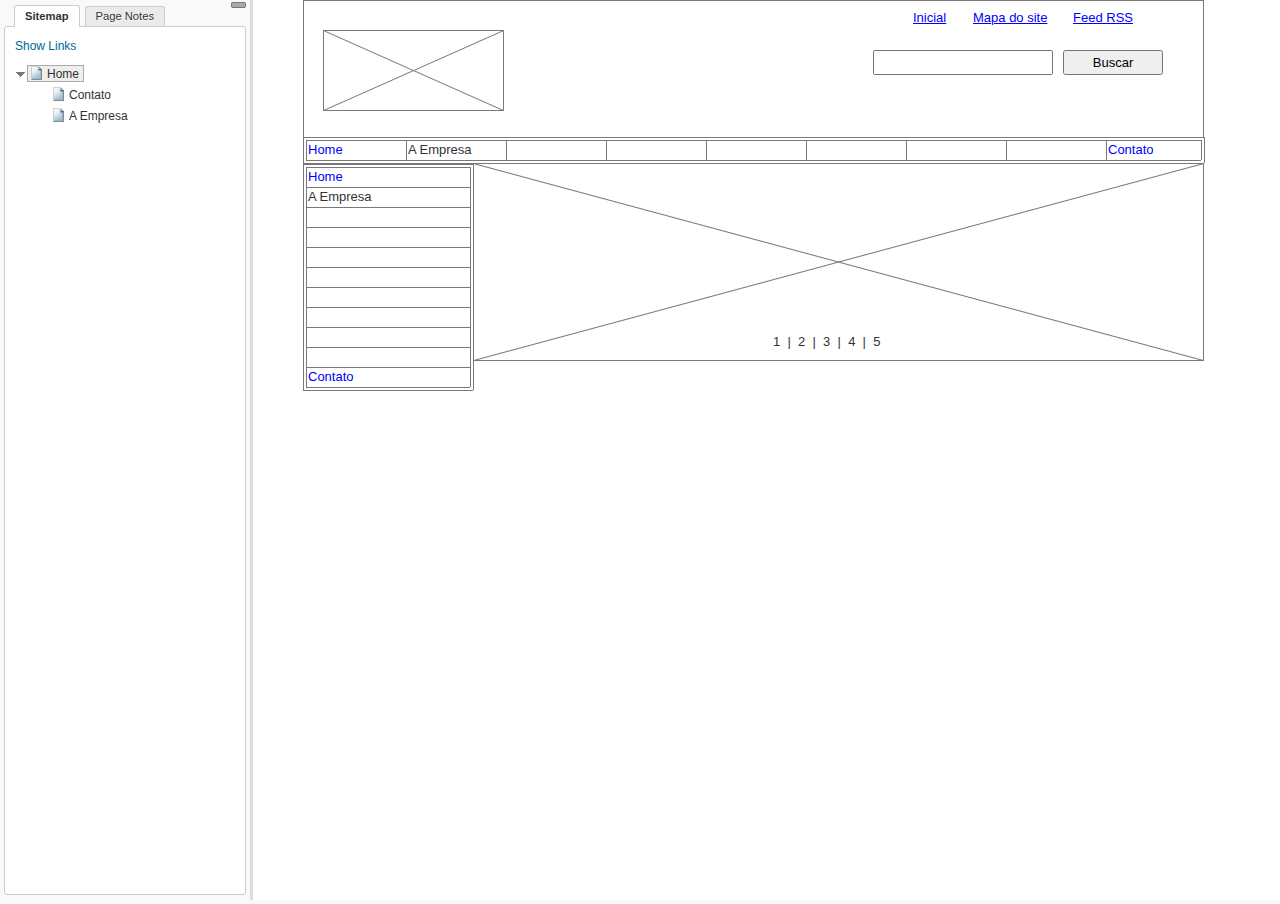
<file: PROJETO/wireframe/index.html>
﻿<!DOCTYPE html>

<html>
<head>
    <title>Untitled Document</title>
    <meta http-equiv="Content-Type" content="text/html; charset=utf-8" />
    <meta http-equiv="X-UA-Compatible" content="IE=EmulateIE7" />
    <link type="text/css" href="resources/css/reset.css" rel="Stylesheet" />
    <link type="text/css" href="resources/css/default.css" rel="Stylesheet" />

    <script type="text/javascript">
        if (location.href.toString().indexOf('file://localhost/') == 0) {
            location.href = location.href.toString().replace('file://localhost/', 'file:///');
        }
    </script>

    <script type="text/javascript" src="resources/scripts/jquery-1.4.2.min.js"></script>
    <script type="text/javascript" src="resources/scripts/splitter.js"></script>
    <script type="text/javascript" src="resources/scripts/axutils.js"></script>
    <script type="text/javascript" src="resources/scripts/axprototype.js"></script>
    <script type="text/javascript" src="resources/scripts/messagecenter.js"></script>
    <script type="text/javascript" src="data/configuration.js"></script>
    <script type="text/javascript" src="data/sitemap.js"></script>
    <style type="text/css">

#outerContainer {
	width:100%;
	height:1000px;
}

.vsplitbar {
	width: 3px;
	background: #DDD;
}

#rightPanel {
    background-color: White;
}

#leftPanel 
{
    /*min-width: 190px;*/
}

.splitterMask
{
   position:absolute;
   top: 0;
   left: 0;
   width: 100%;
   height: 100%;
   overflow: hidden;
   background-image: url(resources/images/transparent.gif);
   z-index: 20000;
}


    </style>
    <script type="text/javascript" language="JavaScript"><!--
        // isolate scope
        (function () {
            setUpController();

            var _settings = {};
            _settings.projectId = configuration.prototypeId;
            _settings.isAxshare = configuration.isAxshare;
            _settings.loadFeedbackPlugin = configuration.loadFeedbackPlugin;

            $axure.player.settings = _settings;

            $(window).bind('load', function () {
                if (CHROME_5_LOCAL && !$('body').attr('pluginDetected')) {
                    window.location = 'resources/chrome/chrome.html';
                }
            });

            $(document).ready(function () {
                $axure.page.bind('load.start', mainFrame_onload);
                $axure.messageCenter.addMessageListener(messageCenter_message);

                if($axure.player.settings.loadFeedbackPlugin == true) {
                    if($axure.player.settings.isAxshare == true) {
                        $axure.utils.loadJS('/Scripts/plugins/feedback/feedback.js');
                    } else {
                        $axure.utils.loadJS('http://share.axure.com/Scripts/plugins/feedback/feedback.js');
                    }
                }

                initialize();
                $('#outerContainer').splitter({
                    //outline: true,
                    sizeLeft: 250
                });
                $('#leftPanel').width(250);

                $(window).resize(function () {
                    resizeContent();
                });

                $('#maximizePanelContainer').hide();

                initializeLogo();

                $(window).resize();
            });


        })();

        lastLeftPanelWidth = 250;

        function messageCenter_message(message, data) {
            if (message == 'expandFrame') expand();
        }

        function resizeContent() {
            var newHeight = $(window).height();
            var controlContainerHeight = newHeight - 37;
            if ($('#interfaceControlFrameLogoContainer').is(':visible')) {
                controlContainerHeight -= $('#interfaceControlFrameLogoContainer').height() + 16;
            }

            $('#outerContainer').height(newHeight);
            $('#leftPanel').height(newHeight);
            $('#interfaceControlFrame').height(newHeight);
            $('#interfaceControlFrameContainer').height(controlContainerHeight);

            $('#rightPanel').height(newHeight);
            $('#mainFrame').height(newHeight);

            $('#rightPanel').width($(window).width() - $('#leftPanel').width() - $('.vsplitbar').width());

            $('#outerContainer').trigger('resize');
        }

        function collapse() {
            $('#maximizePanelContainer').show();
            lastLeftPanelWidth = $('#leftPanel').width();
            $('#leftPanel').hide();
            $('.vsplitbar').hide();
            $('#rightPanel').width($(window).width());
            $(window).resize();
        }

        function expand() {
            $('#maximizePanelContainer').hide();
            $('#leftPanel').width(lastLeftPanelWidth);
            $('#leftPanel').show();
            $('.vsplitbar').show();
            $('#rightPanel').width($(window).width() - $('#leftPanel').width() - $('.vsplitbar').width());
            $(window).resize();
        }

        function initialize() {
            var mainFrame = document.getElementById("mainFrame");
            var pageName = QueryString("Page");
            if (pageName.length > 0) {
                mainFrame.contentWindow.location.href = pageName + ".html";
            }
            else {
                mainFrame.contentWindow.location.href = 
                    (sitemap.rootNodes.length > 0 ? sitemap.rootNodes[0].url : "about:blank");
            }
        }

        function initializeLogo() {
            if (configuration.logoImagePath) {
                $('#interfaceControlFrameLogoImageContainer').html('<img id="logoImage" src="" />');
                $('#logoImage').attr('src', configuration.logoImagePath).load(function () {
                    resizeContent();
                });
            } else {
                $('#interfaceControlFrameLogoImageContainer').hide();
            }

            if (configuration.logoImageCaption) {
                $('#interfaceControlFrameLogoCaptionContainer').html(configuration.logoImageCaption);
            } else {
                $('#interfaceControlFrameLogoCaptionContainer').hide();
            }

            if (!$('#interfaceControlFrameLogoImageContainer').is(':visible') && !$('#interfaceControlFrameLogoCaptionContainer').is(':visible')) {
                $('#interfaceControlFrameLogoContainer').hide();
            }
        }

        function mainFrame_onload() {
            //var mainFrame = document.getElementById("mainFrame");
            if ($axure.page.pageName) {
                //document.title = mainFrame.contentWindow.PageName;
                document.title = $axure.page.pageName;
            }
        }

        function QueryString(query) {
            var qstring = self.location.href.split("?");
            if (qstring.length < 2) return ""

            var prms = qstring[1].split("&");
            var frmelements = new Array();
            var currprmeter, querystr = "";

            for (i = 0; i < prms.length; i++) {
                currprmeter = prms[i].split("=");
                frmelements[i] = new Array();
                frmelements[i][0] = currprmeter[0];
                frmelements[i][1] = currprmeter[1];
            }

            for (j = 0; j < frmelements.length; j++) {
                if (frmelements[j][0] == query) {
                    querystr = frmelements[j][1];
                    break;
                }
            }
            return querystr;
        }

--></script>

    <link type="text/css" rel="Stylesheet" href="plugins/sitemap/styles/sitemap.css" />
    <script type="text/javascript" src="plugins/sitemap/sitemap.js"></script>
    <link type="text/css" rel="Stylesheet" href="plugins/page_notes/styles/page_notes.css" />
    <script type="text/javascript" src="plugins/page_notes/page_notes.js"></script>

</head>
<body scroll="no">
    <div id="outerContainer">

        <div id="leftPanel">
            <div id="interfaceControlFrame">
                <div id="interfaceControlFrameMinimizeContainer">
                    <a title="Collapse Controls" id="interfaceControlFrameMinimizeButton" onclick="collapse();">&nbsp;</a>
                </div>
                <div id="interfaceControlFrameLogoContainer">
                    <div id="interfaceControlFrameLogoImageContainer"></div>
                    <div id="interfaceControlFrameLogoCaptionContainer"></div>
                </div>
                <div id="interfaceControlFrameHeaderContainer">
                    <ul id="interfaceControlFrameHeader">
                    </ul>
                </div>
                <div id="interfaceControlFrameContainer">
                </div>
            </div>
        </div>
        <div id="rightPanel">
            <iframe id="mainFrame" width="100%" height="100%" src="" frameborder="0"></iframe>
        </div>

    </div>

    <div id="maximizePanelContainer">
        <iframe id="expandFrame" src="resources/expand.html" width="100%" height="100%" scrolling="no" allowtransparency="true" frameborder="0"></iframe>
    </div>

</body>
</html>
</file>
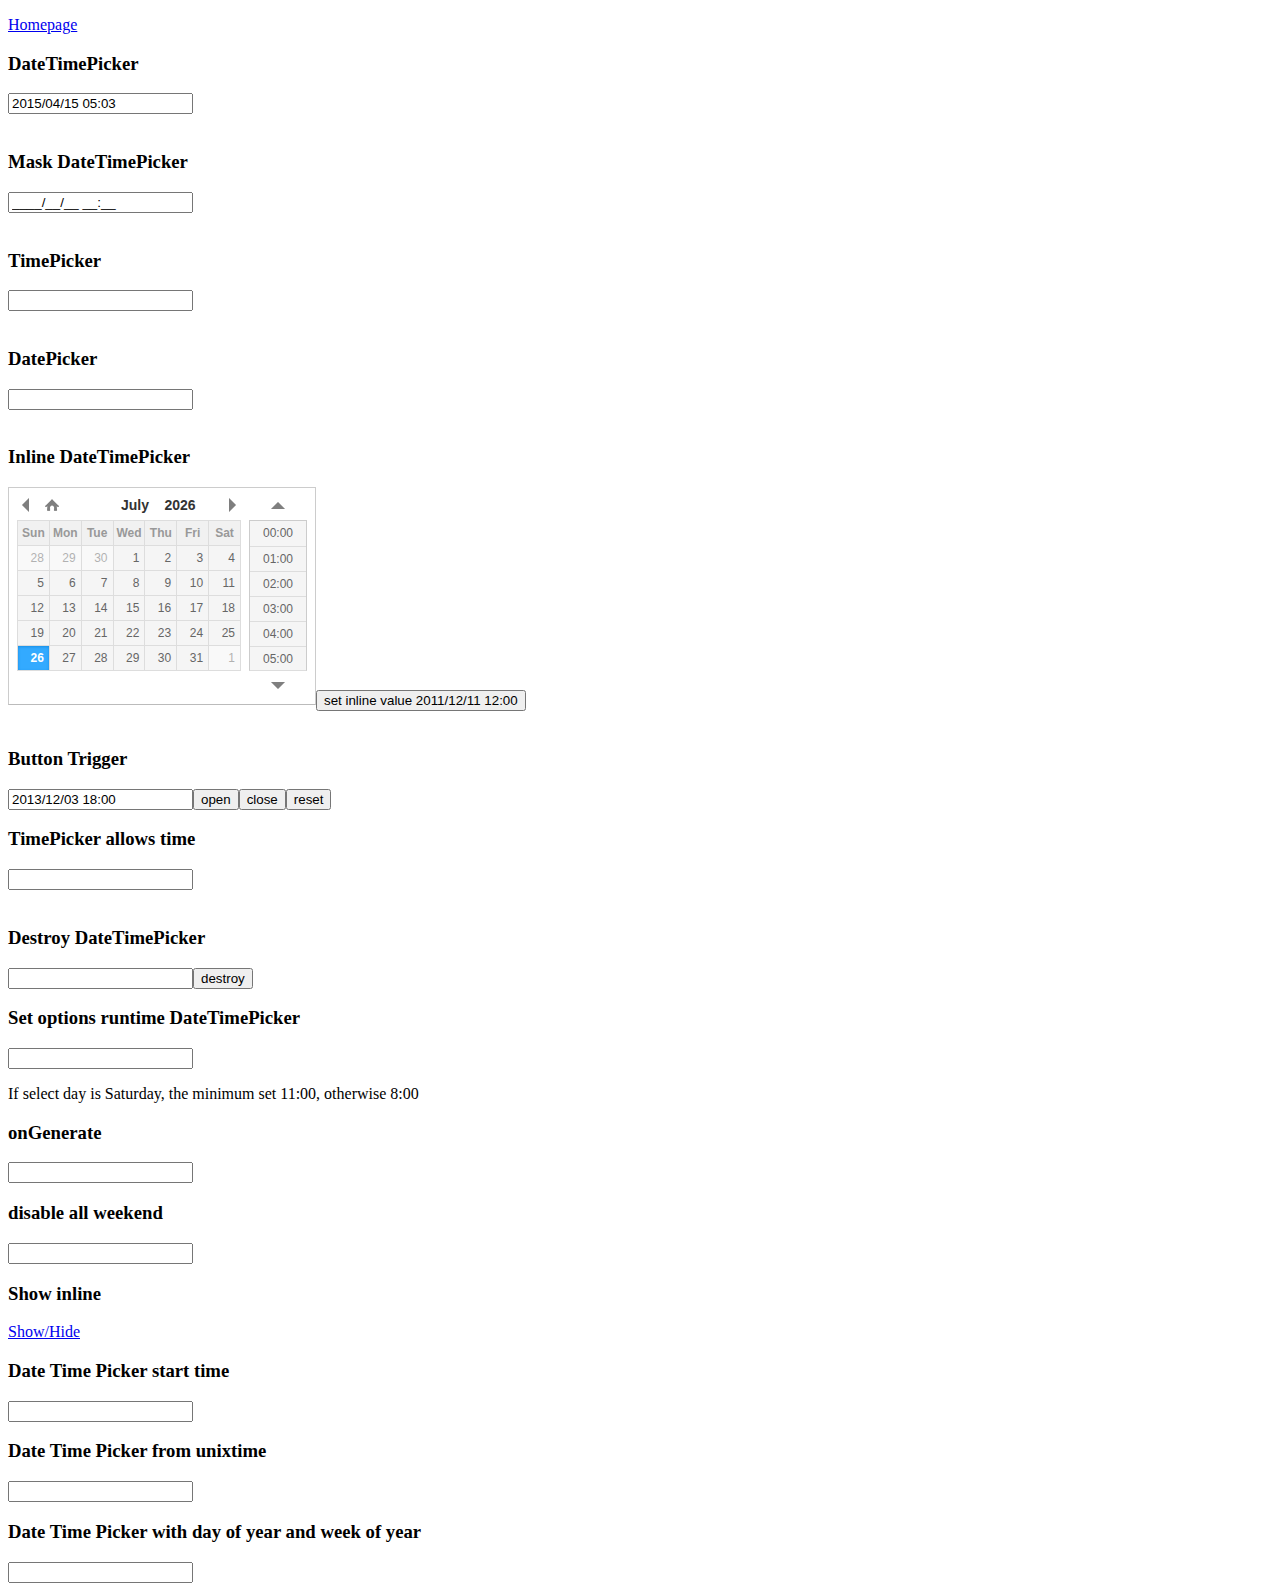
<file: SITE/public_html/library/datetimepicker/index.html>
<!DOCTYPE html>
<html lang="en">
<head>
<meta http-equiv="content-type" content="text/html; charset=utf-8"/>
<link rel="stylesheet" type="text/css" href="./jquery.datetimepicker.css"/>
</head>
<body>
	<p><a href="http://xdsoft.net/jqplugins/datetimepicker/">Homepage</a></p>
	<h3>DateTimePicker</h3>
	<input type="text" value="2014/03/15 05:06" id="datetimepicker"/><br><br>
	<h3>Mask DateTimePicker</h3>
	<input type="text" value="" id="datetimepicker_mask"/><br><br>
	<h3>TimePicker</h3>
	<input type="text" id="datetimepicker1"/><br><br>
	<h3>DatePicker</h3>
	<input type="text" id="datetimepicker2"/><br><br>
	<h3>Inline DateTimePicker</h3>
	<input type="text" id="datetimepicker3"/><input type="button" onclick="$('#datetimepicker3').datetimepicker({value:'2011/12/11 12:00'})" value="set inline value 2011/12/11 12:00"/><br><br>
	<h3>Button Trigger</h3>
	<input type="text" value="2013/12/03 18:00" id="datetimepicker4"/><input id="open" type="button" value="open"/><input id="close" type="button" value="close"/><input id="reset" type="button" value="reset"/>
	<h3>TimePicker allows time</h3>
        <input type="text" id="datetimepicker5"/><br><br>
	<h3>Destroy DateTimePicker</h3>
	<input type="text" id="datetimepicker6"/><input id="destroy" type="button" value="destroy"/>
	<h3>Set options runtime DateTimePicker</h3>
	<input type="text" id="datetimepicker7"/>
	<p>If select day is Saturday, the minimum set 11:00, otherwise 8:00</p>
	<h3>onGenerate</h3>
	<input type="text" id="datetimepicker8"/>
	<h3>disable all weekend</h3>
	<input type="text" id="datetimepicker9"/>
	<h3>Show inline</h3>
	<a href="javascript:var si = document.getElementById('show_inline').style; si.display = (si.display=='none')?'block':'none';return false; ">Show/Hide</a>
	<div id="show_inline" style="display:none">
		<input type="text" id="datetimepicker10"/>
	</div>
	<h3>Date Time Picker start time</h3>
	<input type="text" id="datetimepicker_start_time"/>
	<h3>Date Time Picker from unixtime</h3>
	<input type="text" id="datetimepicker_unixtime"/>
	<h3>Date Time Picker with day of year and week of year</h3>
	<input type="text" id="datetimepicker11"/>
</body>
<script type="text/javascript" src="./jquery.js"></script>
<script type="text/javascript" src="./jquery.datetimepicker.js"></script>
<script type="text/javascript">
$('#datetimepicker').datetimepicker()
	.datetimepicker({value:'2015/04/15 05:03',step:10});

$('#datetimepicker_mask').datetimepicker({
	mask:'9999/19/39 29:59'
});

$('#datetimepicker1').datetimepicker({
	datepicker:false,
	format:'H:i',
	step:5
});
$('#datetimepicker2').datetimepicker({
	yearOffset:222,
	lang:'ch',
	timepicker:false,
	format:'d/m/Y',
	formatDate:'Y/m/d',
	minDate:'-1970/01/02', // yesterday is minimum date
	maxDate:'+1970/01/02' // and tommorow is maximum date calendar
});
$('#datetimepicker3').datetimepicker({
	inline:true
});
$('#datetimepicker4').datetimepicker();
$('#open').click(function(){
	$('#datetimepicker4').datetimepicker('show');
});
$('#close').click(function(){
	$('#datetimepicker4').datetimepicker('hide');
});
$('#reset').click(function(){
	$('#datetimepicker4').datetimepicker('reset');
});
$('#datetimepicker5').datetimepicker({
	datepicker:false,
	allowTimes:['12:00','13:00','15:00','17:00','17:05','17:20','19:00','20:00']
});
$('#datetimepicker6').datetimepicker();
$('#destroy').click(function(){
	if( $('#datetimepicker6').data('xdsoft_datetimepicker') ){
		$('#datetimepicker6').datetimepicker('destroy');
		this.value = 'create';
	}else{
		$('#datetimepicker6').datetimepicker();
		this.value = 'destroy';
	}
});
var logic = function( currentDateTime ){
	if( currentDateTime ){
		if( currentDateTime.getDay()==6 ){
			this.setOptions({
				minTime:'11:00'
			});
		}else
			this.setOptions({
				minTime:'8:00'
			});
	}
};
$('#datetimepicker7').datetimepicker({
	onChangeDateTime:logic,
	onShow:logic
});
$('#datetimepicker8').datetimepicker({
	onGenerate:function( ct ){
		$(this).find('.xdsoft_date')
			.toggleClass('xdsoft_disabled');
	},
	minDate:'-1970/01/2',
	maxDate:'+1970/01/2',
	timepicker:false
});
$('#datetimepicker9').datetimepicker({
	onGenerate:function( ct ){
		$(this).find('.xdsoft_date.xdsoft_weekend')
			.addClass('xdsoft_disabled');
	},
	weekends:['01.01.2014','02.01.2014','03.01.2014','04.01.2014','05.01.2014','06.01.2014'],
	timepicker:false
});

$('#datetimepicker10').datetimepicker({
	step:5,
	inline:true
});

$('#datetimepicker_start_time').datetimepicker({
	startDate:'+1970/05/01'
});

$('#datetimepicker_unixtime').datetimepicker({
	format:'unixtime'
});
$('#datetimepicker11').datetimepicker({
        hours12: false,
        format: 'Y-z H:i W',
        step: 1,
        opened: false,
        validateOnBlur: false,
        closeOnDateSelect: false,
        closeOnTimeSelect: false
});
</script>
</html>
</file>
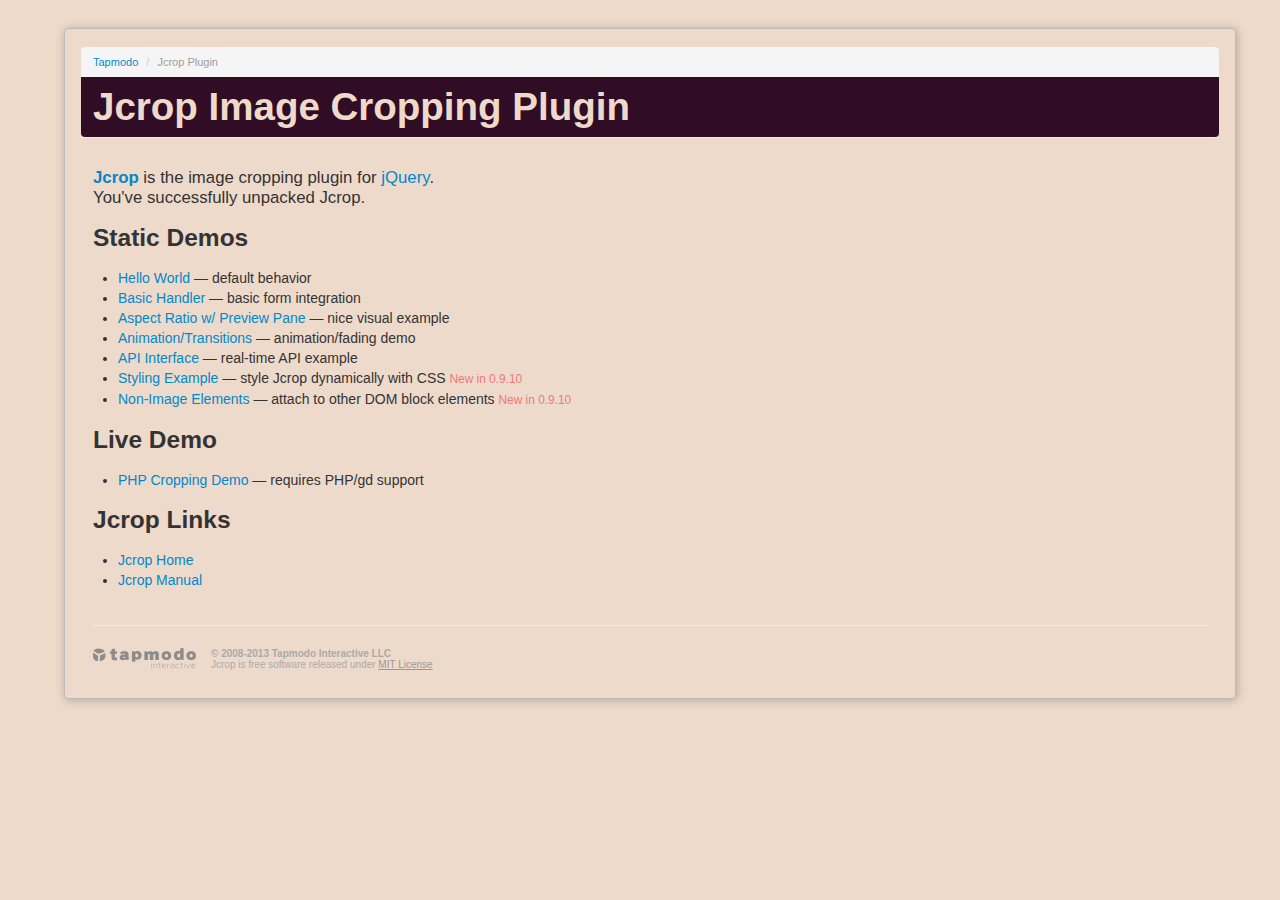
<file: SITE/public_html/library/Jcrop-master/index.html>
<!DOCTYPE html>
<html lang="en">
<head>
  <title>Jcrop: the jQuery Image Cropping Plugin</title>
  <link rel="stylesheet" href="demos/demo_files/main.css" type="text/css" />
  <link rel="stylesheet" href="demos/demo_files/demos.css" type="text/css" />
  <script src="js/jquery.min.js"></script>
  <meta http-equiv="Content-type" content="text/html;charset=UTF-8" />
</head>
<body>

<div class="container">
<div class="row">
<div class="span12">
<div class="jc-demo-box">

<div class="page-header">
<ul class="breadcrumb first">
  <li><a href="http://tapmodo.com/">Tapmodo</a> <span class="divider">/</span></li>
  <li class="active">Jcrop Plugin</li>
</ul>
<h1>Jcrop Image Cropping Plugin</h1>
</div>


<big>
	<a href="http://deepliquid.com/content/Jcrop.html"><b>Jcrop</b></a>
	is the image cropping plugin for
	<a href="http://jquery.com/">jQuery</a>.<br />
	You've successfully unpacked Jcrop.
</big>

<h3>Static Demos</h3>

<ul>
	<li><a href="demos/tutorial1.html">Hello World</a>
		&mdash; default behavior</li>
	<li><a href="demos/tutorial2.html">Basic Handler</a>
		&mdash; basic form integration</li>
	<li><a href="demos/tutorial3.html">Aspect Ratio w/ Preview Pane</a>
		&mdash; nice visual example</li>
	<li><a href="demos/tutorial4.html">Animation/Transitions</a>
		&mdash; animation/fading demo</li>
	<li><a href="demos/tutorial5.html">API Interface</a>
		&mdash; real-time API example</li>
	<li><a href="demos/styling.html">Styling Example</a>
		&mdash; style Jcrop dynamically with CSS
    <small>New in 0.9.10</small>
    </li>
  <li><a href="demos/non-image.html">Non-Image Elements</a>
    &mdash; attach to other DOM block elements
    <small>New in 0.9.10</small>
    </li>
</ul>

<h3>Live Demo</h3>

<ul>
	<li><a href="demos/crop.php">PHP Cropping Demo</a>
		&mdash; requires PHP/gd support</li>
</ul>

<h3>Jcrop Links</h3>

<ul>
	<li><a href="http://deepliquid.com/content/Jcrop.html">Jcrop Home</a></li>
	<li><a href="http://deepliquid.com/content/Jcrop_Manual.html">Jcrop Manual</a></li>
</ul>

<div class="tapmodo-footer">
  <a href="http://tapmodo.com" class="tapmodo-logo segment">tapmodo.com</a>
  <div class="segment"><b>&copy; 2008-2013 Tapmodo Interactive LLC</b><br />
    Jcrop is free software released under <a href="MIT-LICENSE.txt">MIT License</a>
  </div>
</div>
<div class="clearfix"></div>

</div>
</div>
</div>
</div>

</body>
</html>
</file>
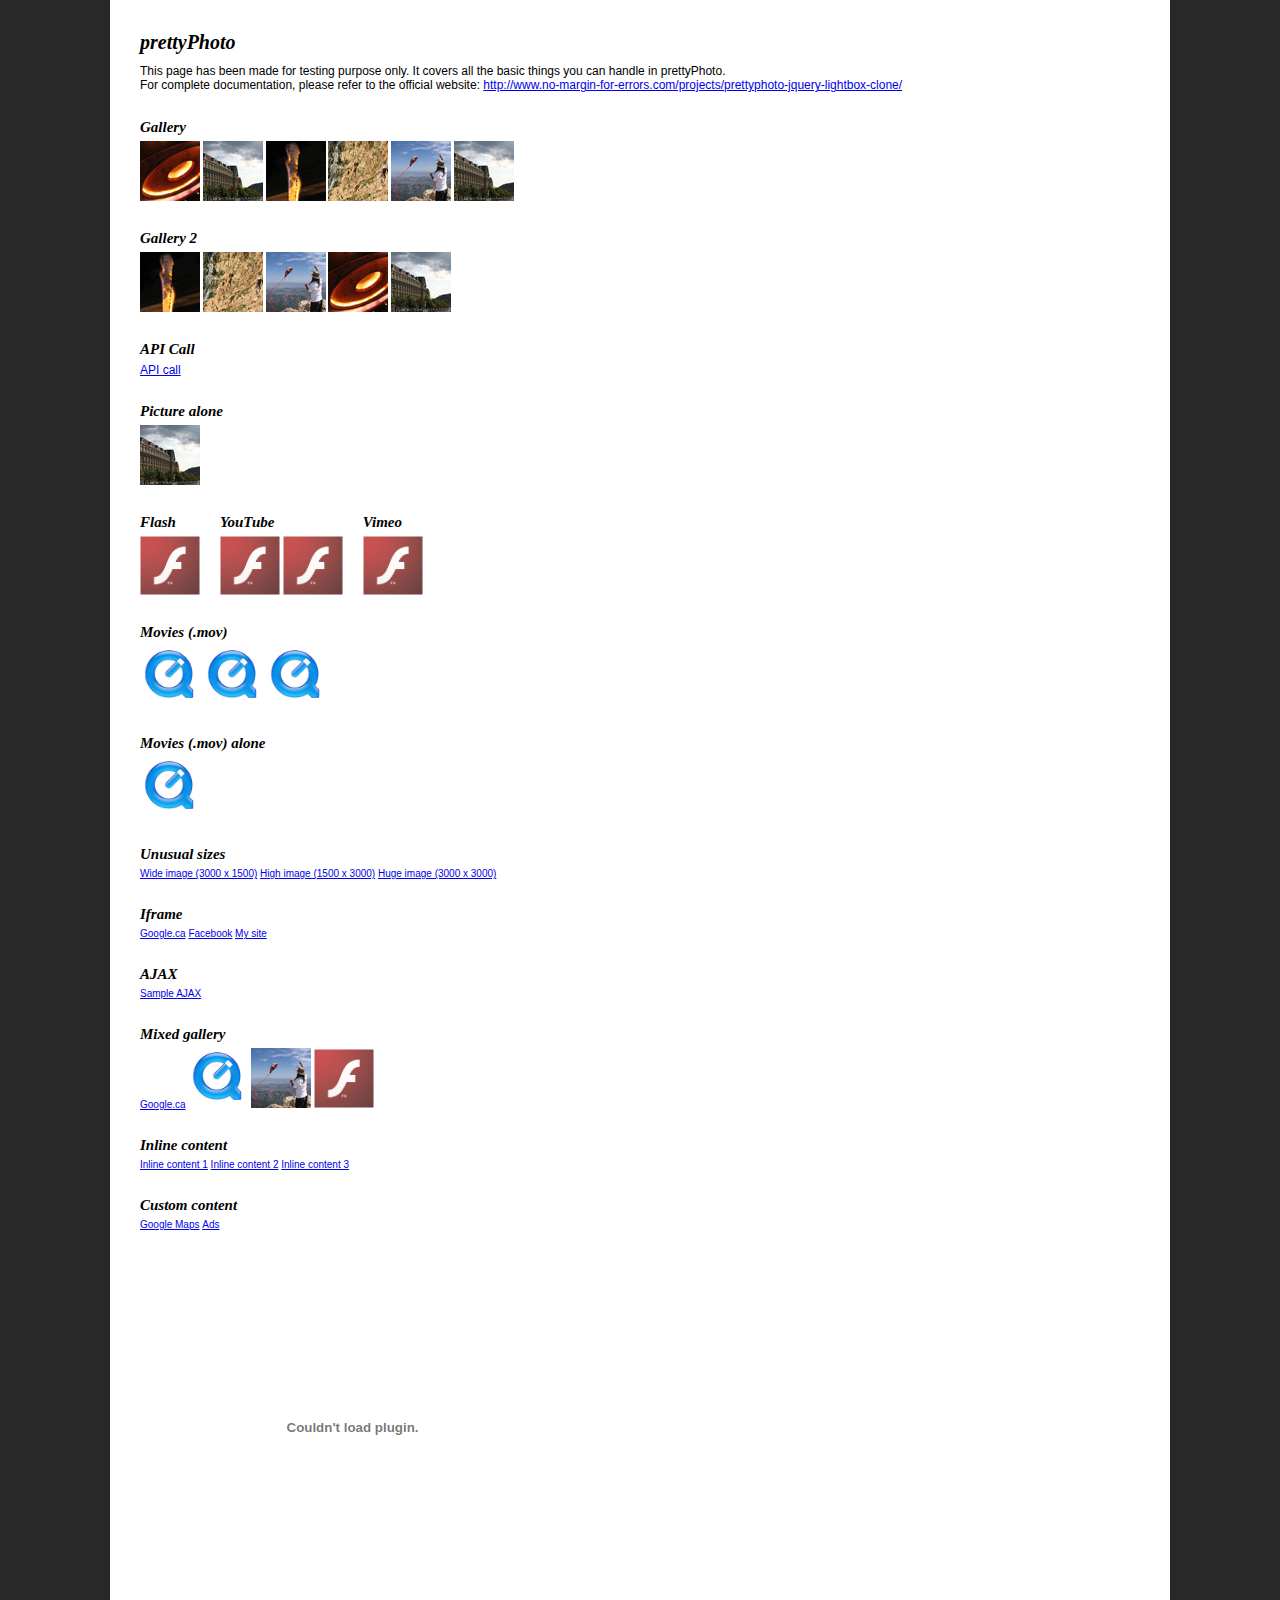
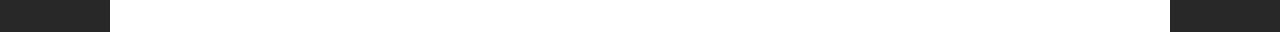
<file: SITE/public_html/library/prettyPhoto/index.html>
<!DOCTYPE html>
<html>
	<head>
		<title>jQuery lightbox clone - prettyPhoto - by Stephane Caron</title>
		<meta http-equiv="Content-Type" content="text/html; charset=utf-8" />
		<script src="https://ajax.googleapis.com/ajax/libs/jquery/1.9.0/jquery.min.js" type="text/javascript"></script>
		<!--script src="js/jquery.lint.js" type="text/javascript" charset="utf-8"></script-->
		<link rel="stylesheet" href="css/prettyPhoto.css" type="text/css" media="screen" title="prettyPhoto main stylesheet" charset="utf-8" />
		<script src="js/jquery.prettyPhoto.js" type="text/javascript" charset="utf-8"></script>
		
		<style type="text/css" media="screen">
			* { margin: 0; padding: 0; }
			
			body {
				background: #282828;
				font: 62.5%/1.2 Arial, Verdana, Sans-Serif;
				padding: 0 20px;
			}
			
			h1 { font-family: Georgia; font-style: italic; margin-bottom: 10px; }
			
			h2 {
				font-family: Georgia;
				font-style: italic;
				margin: 25px 0 5px 0;
			}
			
			p { font-size: 1.2em; }
			
			ul li { display: inline; }
			
			.wide {
				border-bottom: 1px #000 solid;
				width: 4000px;
			}
			
			.fleft { float: left; margin: 0 20px 0 0; }
			
			.cboth { clear: both; }
			
			#main {
				background: #fff;
				margin: 0 auto;
				padding: 30px;
				width: 1000px;
			}
		</style>
	</head>
	<body>
		<div id="main">
			<h1>prettyPhoto</h1>
			
			<p>This page has been made for testing purpose only. It covers all the basic things you can handle in prettyPhoto.</p>
	
			<p>For complete documentation, please refer to the official website: <a href="http://www.no-margin-for-errors.com/projects/prettyphoto-jquery-lightbox-clone/">http://www.no-margin-for-errors.com/projects/prettyphoto-jquery-lightbox-clone/</a></p>
	
			<h2>Gallery</h2>
			<ul class="gallery clearfix">
				<li><a href="images/fullscreen/1.JPG?lol=lol" rel="prettyPhoto[gallery1]" title="You can add caption to pictures. You can add caption to pictures. You can add caption to pictures."><img src="images/thumbnails/t_1.jpg" width="60" height="60" alt="Red round shape" /></a></li>
				<li><a href="images/fullscreen/2.jpg" rel="prettyPhoto[gallery1]"><img src="images/thumbnails/t_2.jpg" width="60" height="60" alt="Nice building" /></a></li>
				<li><a href="images/fullscreen/3.jpg" rel="prettyPhoto[gallery1]"><img src="images/thumbnails/t_3.jpg" width="60" height="60" alt="Fire!" /></a></li>
				<li><a href="images/fullscreen/4.jpg" rel="prettyPhoto[gallery1]"><img src="images/thumbnails/t_4.jpg" width="60" height="60" alt="Rock climbing" /></a></li>
				<li><a href="images/fullscreen/5.jpg" rel="prettyPhoto[gallery1]"><img src="images/thumbnails/t_5.jpg" width="60" height="60" alt="Fly kite, fly!" /></a></li>
				<li><a href="images/fullscreen/6.jpg" rel="prettyPhoto[gallery1]"><img src="images/thumbnails/t_2.jpg" width="60" height="60" alt="Nice building" /></a></li>
			</ul>

			<h2>Gallery 2</h2>
			<ul class="gallery clearfix">
				<li><a href="images/fullscreen/3.jpg" rel="prettyPhoto[gallery2]" title="How is the description on that one? How is the description on that one? How is the description on that one? "><img src="images/thumbnails/t_3.jpg" width="60" height="60" alt="This is a pretty long title" /></a></li>
				<li><a href="images/fullscreen/4.jpg" rel="prettyPhoto[gallery2]" title="Description on a single line."><img src="images/thumbnails/t_4.jpg" width="60" height="60" alt="" /></a></li>
				<li><a href="images/fullscreen/5.jpg" rel="prettyPhoto[gallery2]"><img src="images/thumbnails/t_5.jpg" width="60" height="60" alt="" /></a></li>
				<li><a href="images/fullscreen/1.jpg" rel="prettyPhoto[gallery2]"><img src="images/thumbnails/t_1.jpg" width="60" height="60" alt="" /></a></li>
				<li><a href="images/fullscreen/2.jpg" rel="prettyPhoto[gallery2]"><img src="images/thumbnails/t_2.jpg" width="60" height="60" alt="" /></a></li>
			</ul>

			<h2>API Call</h2>
			<script type="text/javascript" charset="utf-8">
				api_gallery=['images/fullscreen/1.JPG','images/fullscreen/2.jpg','images/fullscreen/3.JPG'];
				api_titles=['API Call Image 1','API Call Image 2','API Call Image 3'];
				api_descriptions=['Description 1','Description 2','Description 3'];
			</script>
			<p><a href="#" onclick="$.prettyPhoto.open(api_gallery,api_titles,api_descriptions); return false">API call</a></p>

			<h2>Picture alone</h2>
			<ul class="gallery clearfix">
				<li><a href="images/fullscreen/2.jpg" rel="prettyPhoto" title="&lt;a href=&#x27;http://www.google.ca&#x27; target=&#x27;_blank&#x27; &gt;This will open Google.com in a new window&lt;/a&gt;"><img src="images/thumbnails/t_2.jpg" width="60" height="60" alt="Picture alone 1" /></a></li>
			</ul>
			<div class="fleft">
				<h2>Flash</h2>
				<ul class="gallery clearfix">
					<li><a href="http://www.adobe.com/products/flashplayer/include/marquee/design.swf?width=792&amp;height=294" rel="prettyPhoto[flash]" title="Flash 10 demo"><img src="images/thumbnails/flash-logo.png" width="60" alt="Flash 10 demo" /></a></li>
				</ul>
			</div>
			<div class="fleft">
				<h2>YouTube</h2>
				<ul class="gallery clearfix">
					<li><a href="http://www.youtube.com/watch?v=kh29_SERH0Y?rel=0" rel="prettyPhoto" title="YouTube demo"><img src="images/thumbnails/flash-logo.png" width="60" alt="" /></a></li>
					<li><a href="http://youtu.be/kh29_SERH0Y?rel=0" rel="prettyPhoto" title="YouTube demo"><img src="images/thumbnails/flash-logo.png" width="60" alt="" /></a></li>
				</ul>
			</div>
			<div class="fleft">
				<h2>Vimeo</h2>
				<ul class="gallery clearfix">
					<li><a href="http://vimeo.com/7874398&width=700" rel="prettyPhoto" title="Vimeo video"><img src="images/thumbnails/flash-logo.png" width="60" alt="VIMEO!" /></a></li>
				</ul>
			</div>
			
			<br class="cboth" />
	
			<h2>Movies (.mov)</h2>
			<ul class="gallery clearfix">
				<li><a href="http://trailers.apple.com/movies/disney/tronlegacy/tronlegacy-tsr1_r640s.mov?width=640&height=272" rel="prettyPhoto[movies]" title="Tron!"><img src="images/thumbnails/quicktime-logo.gif" alt="Tron teaser" width="60" /></a></li>
				<li><a href="http://trailers.apple.com/movies/sony_pictures/karatekid/karatekid-tlr3_r640s.mov?width=640&height=304" rel="prettyPhoto[movies]" title="The Karate Kid"><img src="images/thumbnails/quicktime-logo.gif" alt="The Karate Kid" width="60" /></a></li>
				<li><a href="http://trailers.apple.com/movies/paramount/shutterisland/shutterisland-tvspot1_r640s.mov?width=640&height=272" rel="prettyPhoto[movies]" title="Shutter Island"><img src="images/thumbnails/quicktime-logo.gif" alt="Shutter Island" width="60" /></a></li>
			</ul>
	
			<h2>Movies (.mov) alone</h2>
			<ul class="gallery clearfix">
				<li><a href="http://trailers.apple.com/movies/disney/tronlegacy/tronlegacy-tsr1_r640s.mov?width=640&height=272" rel="prettyPhoto" title="Tron!"><img src="images/thumbnails/quicktime-logo.gif" alt="Tron teaser" width="60" /></a></li>
			</ul>
	
			<h2>Unusual sizes</h2>
			<ul class="gallery clearfix">
				<li><a href="images/fullscreen/wide.gif" rel="prettyPhoto[unusual]">Wide image (3000 x 1500)</a></li>
				<li><a href="images/fullscreen/high.gif" rel="prettyPhoto[unusual]">High image (1500 x 3000)</a></li>
				<li><a href="images/fullscreen/huge.gif" rel="prettyPhoto[unusual]">Huge image (3000 x 3000)</a></li>
			</ul>
	
			<h2>Iframe</h2>
			<ul class="gallery clearfix">
				<li><a href="http://www.google.com/search?ie=UTF-8&amp;oe=UTF-8&amp;q=prettyphoto&amp;iframe=true&amp;width=100%&amp;height=100%" rel="prettyPhoto[iframe]">Google.ca</a></li>
				<li><a href="http://www.facebook.com?iframe=true&amp;width=600&amp;height=300" rel="prettyPhoto[iframe]">Facebook</a></li>
				<li><a href="http://nmfe.co?iframe=true&amp;width=300&amp;height=200" rel="prettyPhoto[iframe]">My site</a></li>
			</ul>
	
			<h2>AJAX</h2>
			<ul class="gallery clearfix">
				<li><a href="xhr_response.html?ajax=true&amp;width=400&amp;height=160" rel="prettyPhoto[ajax]">Sample AJAX</a></li>
			</ul>
	
			<h2>Mixed gallery</h2>
			<ul class="gallery clearfix">
				<li><a href="http://www.google.ca?iframe=true&amp;width=1000&amp;height=500" rel="prettyPhoto[mixed]">Google.ca</a></li>
				<li><a href="http://trailers.apple.com/movies/disney/tronlegacy/tronlegacy-tsr1_r640s.mov?width=640&height=272" rel="prettyPhoto[mixed]" title="Tron!"><img src="images/thumbnails/quicktime-logo.gif" alt="Tron teaser" width="60" /></a></li>
				<li><a href="images/fullscreen/5.jpg" rel="prettyPhoto[mixed]"><img src="images/thumbnails/t_5.jpg" width="60" height="60" alt="" /></a></li>
				<li><a href="http://www.adobe.com/products/flashplayer/include/marquee/design.swf?width=792&amp;height=294" rel="prettyPhoto[mixed]" title="Flash 10 demo"><img src="images/thumbnails/flash-logo.png" width="60" alt="Flash 10 demo" /></a></li>
			</ul>
	
			<h2>Inline content</h2>
			<ul class="gallery clearfix">
				<li><a href="#inline_demo" rel="prettyPhoto[inline]">Inline content 1</a></li>
				<li><a href="#inline_demo2" rel="prettyPhoto[inline]">Inline content 2</a></li>
				<li><a href="#inline_demo3" rel="prettyPhoto[inline]">Inline content 3</a></li>
			</ul>
			<div id="inline_demo" style="display:none;">
				<p><a href="http://www.google.ca?iframe=true&amp;width=1000&amp;height=500">Google.ca</a></p>
				<p>Lorem ipsum dolor sit amet, consectetur adipisicing elit, sed do eiusmod tempor incididunt ut labore et dolore magna aliqua. Ut enim ad minim veniam, quis nostrud exercitation ullamco laboris nisi ut aliquip ex ea commodo consequat. Duis aute irure dolor in reprehenderit in voluptate velit esse cillum dolore eu fugiat nulla pariatur. Excepteur sint occaecat cupidatat non proident, sunt in culpa qui officia deserunt mollit anim id est laborum.</p>
			</div>
			<div id="inline_demo2" style="display:none;">
				<p>Lorem ipsum dolor sit amet, consectetur adipisicing elit, sed do eiusmod tempor incididunt ut labore et dolore magna aliqua. Ut enim ad minim veniam, quis nostrud exercitation ullamco laboris nisi ut aliquip ex ea commodo consequat. Duis aute irure dolor in reprehenderit in voluptate velit esse cillum dolore eu fugiat nulla pariatur. Excepteur sint occaecat cupidatat non proident, sunt in culpa qui officia deserunt mollit anim id est laborum.</p>
				<p>Lorem ipsum dolor sit amet, consectetur adipisicing elit, sed do eiusmod tempor incididunt ut labore et dolore magna aliqua. Ut enim ad minim veniam, quis nostrud exercitation ullamco laboris nisi ut aliquip ex ea commodo consequat. Duis aute irure dolor in reprehenderit in voluptate velit esse cillum dolore eu fugiat nulla pariatur. Excepteur sint occaecat cupidatat non proident, sunt in culpa qui officia deserunt mollit anim id est laborum.</p>
				<p>Lorem ipsum dolor sit amet, consectetur adipisicing elit, sed do eiusmod tempor incididunt ut labore et dolore magna aliqua. Ut enim ad minim veniam, quis nostrud exercitation ullamco laboris nisi ut aliquip ex ea commodo consequat. Duis aute irure dolor in reprehenderit in voluptate velit esse cillum dolore eu fugiat nulla pariatur. Excepteur sint occaecat cupidatat non proident, sunt in culpa qui officia deserunt mollit anim id est laborum.</p>
				<p>Lorem ipsum dolor sit amet, consectetur adipisicing elit, sed do eiusmod tempor incididunt ut labore et dolore magna aliqua. Ut enim ad minim veniam, quis nostrud exercitation ullamco laboris nisi ut aliquip ex ea commodo consequat. Duis aute irure dolor in reprehenderit in voluptate velit esse cillum dolore eu fugiat nulla pariatur. Excepteur sint occaecat cupidatat non proident, sunt in culpa qui officia deserunt mollit anim id est laborum.</p>
			</div>
			<div id="inline_demo3" style="display:none;">
				<p>Lorem ipsum dolor sit amet, consectetur adipisicing elit, sed do eiusmod tempor incididunt ut labore et dolore magna aliqua. Ut enim ad minim veniam, quis nostrud exercitation ullamco laboris nisi ut aliquip ex ea commodo consequat. Duis aute irure dolor in reprehenderit in voluptate velit esse cillum dolore eu fugiat nulla pariatur. Excepteur sint occaecat cupidatat non proident, sunt in culpa qui officia deserunt mollit anim id est laborum.</p>
				<p>Lorem ipsum dolor sit amet, consectetur adipisicing elit, sed do eiusmod tempor incididunt ut labore et dolore magna aliqua. Ut enim ad minim veniam, quis nostrud exercitation ullamco laboris nisi ut aliquip ex ea commodo consequat. Duis aute irure dolor in reprehenderit in voluptate velit esse cillum dolore eu fugiat nulla pariatur. Excepteur sint occaecat cupidatat non proident, sunt in culpa qui officia deserunt mollit anim id est laborum.</p>
				<p><img src="images/fullscreen/2.jpg" /></p>
			</div>
	
			<h2>Custom content</h2>
			<ul id="custom_content" class="gallery clearfix">
				<li><a href="#?custom=true&width=260&height=270" rel="prettyPhoto">Google Maps</a></li>
				<li><a href="#?custom=true&width=260&height=400" rel="prettyPhoto">Ads</a></li>
			</ul>
			
			<br /><br />
			
			<object width="425" height="344"><param name="movie" value="http://www.youtube.com/v/_HOMoTqEASY&hl=en&fs=1&"></param><param name="allowFullScreen" value="true"></param><param name="allowscriptaccess" value="always"></param><param name="wmode" value="opaque"></param><embed src="http://www.youtube.com/v/_HOMoTqEASY&hl=en&fs=1&" type="application/x-shockwave-flash" allowscriptaccess="always" allowfullscreen="true" width="425" height="344" wmode="opaque"></embed></object>
			<iframe title="YouTube video player" width="425" height="344" src="http://www.youtube.com/embed/_HOMoTqEASY" frameborder="0" allowfullscreen></iframe>
	
			<script type="text/javascript" charset="utf-8">
			$(document).ready(function(){
				$("area[rel^='prettyPhoto']").prettyPhoto();
				
				$(".gallery:first a[rel^='prettyPhoto']").prettyPhoto({animation_speed:'normal',theme:'light_square',slideshow:3000, autoplay_slideshow: true});
				$(".gallery:gt(0) a[rel^='prettyPhoto']").prettyPhoto({animation_speed:'fast',slideshow:10000, hideflash: true});
		
				$("#custom_content a[rel^='prettyPhoto']:first").prettyPhoto({
					custom_markup: '<div id="map_canvas" style="width:260px; height:265px"></div>',
					changepicturecallback: function(){ initialize(); }
				});

				$("#custom_content a[rel^='prettyPhoto']:last").prettyPhoto({
					custom_markup: '<div id="bsap_1259344" class="bsarocks bsap_d49a0984d0f377271ccbf01a33f2b6d6"></div><div id="bsap_1237859" class="bsarocks bsap_d49a0984d0f377271ccbf01a33f2b6d6" style="height:260px"></div><div id="bsap_1251710" class="bsarocks bsap_d49a0984d0f377271ccbf01a33f2b6d6"></div>',
					changepicturecallback: function(){ _bsap.exec(); }
				});
			});
			</script>
	
			<!-- Google Maps Code -->
			<script type="text/javascript"
			    src="http://maps.google.com/maps/api/js?sensor=true">
			</script>
			<script type="text/javascript">
			  function initialize() {
			    var latlng = new google.maps.LatLng(-34.397, 150.644);
			    var myOptions = {
			      zoom: 8,
			      center: latlng,
			      mapTypeId: google.maps.MapTypeId.ROADMAP
			    };
			    var map = new google.maps.Map(document.getElementById("map_canvas"),
			        myOptions);
			  }

			</script>
			<!-- END Google Maps Code -->
	
			<!-- BuySellAds.com Ad Code -->
			<style type="text/css" media="screen">
				.bsap a { float: left; }
			</style>
			<script type="text/javascript">
			(function(){
			  var bsa = document.createElement('script');
			     bsa.type = 'text/javascript';
			     bsa.async = true;
			     bsa.src = '//s3.buysellads.com/ac/bsa.js';
			  (document.getElementsByTagName('head')[0]||document.getElementsByTagName('body')[0]).appendChild(bsa);
			})();
			</script>
			<!-- END BuySellAds.com Ad Code -->
	</div>
	</body>
</html>
</file>
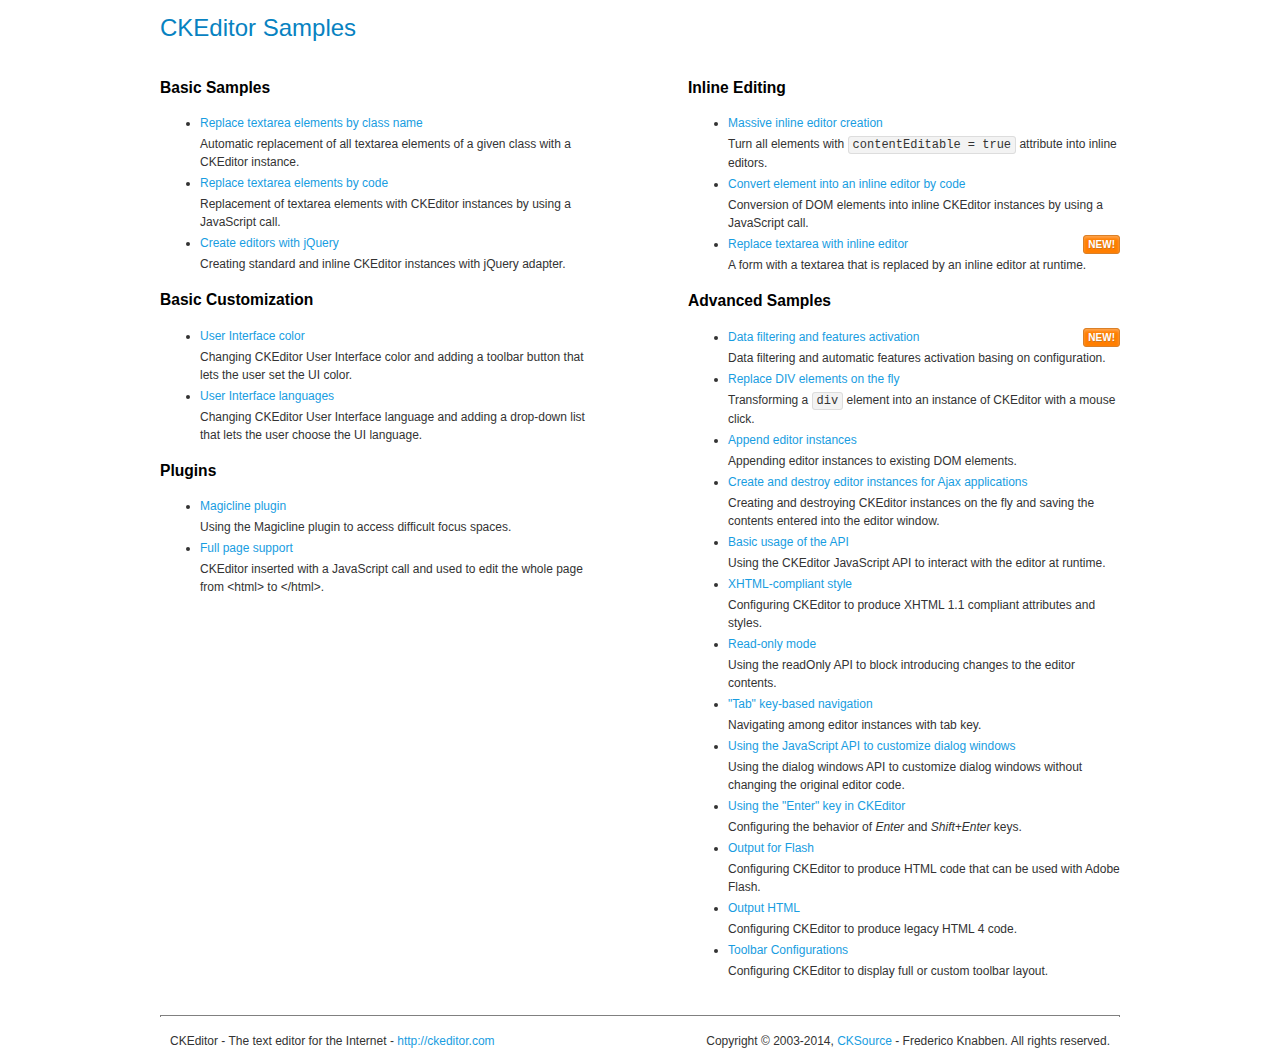
<file: SITE/public_html/library/ckeditor/samples/index.html>
<!DOCTYPE html>
<!--
Copyright (c) 2003-2014, CKSource - Frederico Knabben. All rights reserved.
For licensing, see LICENSE.md or http://ckeditor.com/license
-->
<html>
<head>
	<meta charset="utf-8">
	<title>CKEditor Samples</title>
	<link rel="stylesheet" href="sample.css">
</head>
<body>
	<h1 class="samples">
		CKEditor Samples
	</h1>
	<div class="twoColumns">
		<div class="twoColumnsLeft">
			<h2 class="samples">
				Basic Samples
			</h2>
			<dl class="samples">
				<dt><a class="samples" href="replacebyclass.html">Replace textarea elements by class name</a></dt>
				<dd>Automatic replacement of all textarea elements of a given class with a CKEditor instance.</dd>

				<dt><a class="samples" href="replacebycode.html">Replace textarea elements by code</a></dt>
				<dd>Replacement of textarea elements with CKEditor instances by using a JavaScript call.</dd>

				<dt><a class="samples" href="jquery.html">Create editors with jQuery</a></dt>
				<dd>Creating standard and inline CKEditor instances with jQuery adapter.</dd>
			</dl>

			<h2 class="samples">
				Basic Customization
			</h2>
			<dl class="samples">
				<dt><a class="samples" href="uicolor.html">User Interface color</a></dt>
				<dd>Changing CKEditor User Interface color and adding a toolbar button that lets the user set the UI color.</dd>

				<dt><a class="samples" href="uilanguages.html">User Interface languages</a></dt>
				<dd>Changing CKEditor User Interface language and adding a drop-down list that lets the user choose the UI language.</dd>
			</dl>


			<h2 class="samples">Plugins</h2>
<dl class="samples">
<dt><a class="samples" href="plugins/magicline/magicline.html">Magicline plugin</a></dt>
<dd>Using the Magicline plugin to access difficult focus spaces.</dd>

<dt><a class="samples" href="plugins/wysiwygarea/fullpage.html">Full page support</a></dt>
<dd>CKEditor inserted with a JavaScript call and used to edit the whole page from &lt;html&gt; to &lt;/html&gt;.</dd>
</dl>
		</div>
		<div class="twoColumnsRight">
			<h2 class="samples">
				Inline Editing
			</h2>
			<dl class="samples">
				<dt><a class="samples" href="inlineall.html">Massive inline editor creation</a></dt>
				<dd>Turn all elements with <code>contentEditable = true</code> attribute into inline editors.</dd>

				<dt><a class="samples" href="inlinebycode.html">Convert element into an inline editor by code</a></dt>
				<dd>Conversion of DOM elements into inline CKEditor instances by using a JavaScript call.</dd>

				<dt><a class="samples" href="inlinetextarea.html">Replace textarea with inline editor</a> <span class="new">New!</span></dt>
				<dd>A form with a textarea that is replaced by an inline editor at runtime.</dd>

				
			</dl>

			<h2 class="samples">
				Advanced Samples
			</h2>
			<dl class="samples">
				<dt><a class="samples" href="datafiltering.html">Data filtering and features activation</a> <span class="new">New!</span></dt>
				<dd>Data filtering and automatic features activation basing on configuration.</dd>

				<dt><a class="samples" href="divreplace.html">Replace DIV elements on the fly</a></dt>
				<dd>Transforming a <code>div</code> element into an instance of CKEditor with a mouse click.</dd>

				<dt><a class="samples" href="appendto.html">Append editor instances</a></dt>
				<dd>Appending editor instances to existing DOM elements.</dd>

				<dt><a class="samples" href="ajax.html">Create and destroy editor instances for Ajax applications</a></dt>
				<dd>Creating and destroying CKEditor instances on the fly and saving the contents entered into the editor window.</dd>

				<dt><a class="samples" href="api.html">Basic usage of the API</a></dt>
				<dd>Using the CKEditor JavaScript API to interact with the editor at runtime.</dd>

				<dt><a class="samples" href="xhtmlstyle.html">XHTML-compliant style</a></dt>
				<dd>Configuring CKEditor to produce XHTML 1.1 compliant attributes and styles.</dd>

				<dt><a class="samples" href="readonly.html">Read-only mode</a></dt>
				<dd>Using the readOnly API to block introducing changes to the editor contents.</dd>

				<dt><a class="samples" href="tabindex.html">"Tab" key-based navigation</a></dt>
				<dd>Navigating among editor instances with tab key.</dd>


				
<dt><a class="samples" href="plugins/dialog/dialog.html">Using the JavaScript API to customize dialog windows</a></dt>
<dd>Using the dialog windows API to customize dialog windows without changing the original editor code.</dd>

<dt><a class="samples" href="plugins/enterkey/enterkey.html">Using the &quot;Enter&quot; key in CKEditor</a></dt>
<dd>Configuring the behavior of <em>Enter</em> and <em>Shift+Enter</em> keys.</dd>

<dt><a class="samples" href="plugins/htmlwriter/outputforflash.html">Output for Flash</a></dt>
<dd>Configuring CKEditor to produce HTML code that can be used with Adobe Flash.</dd>

<dt><a class="samples" href="plugins/htmlwriter/outputhtml.html">Output HTML</a></dt>
<dd>Configuring CKEditor to produce legacy HTML 4 code.</dd>

<dt><a class="samples" href="plugins/toolbar/toolbar.html">Toolbar Configurations</a></dt>
<dd>Configuring CKEditor to display full or custom toolbar layout.</dd>

			</dl>
		</div>
	</div>
	<div id="footer">
		<hr>
		<p>
			CKEditor - The text editor for the Internet - <a class="samples" href="http://ckeditor.com/">http://ckeditor.com</a>
		</p>
		<p id="copy">
			Copyright &copy; 2003-2014, <a class="samples" href="http://cksource.com/">CKSource</a> - Frederico Knabben. All rights reserved.
		</p>
	</div>
</body>
</html>
</file>
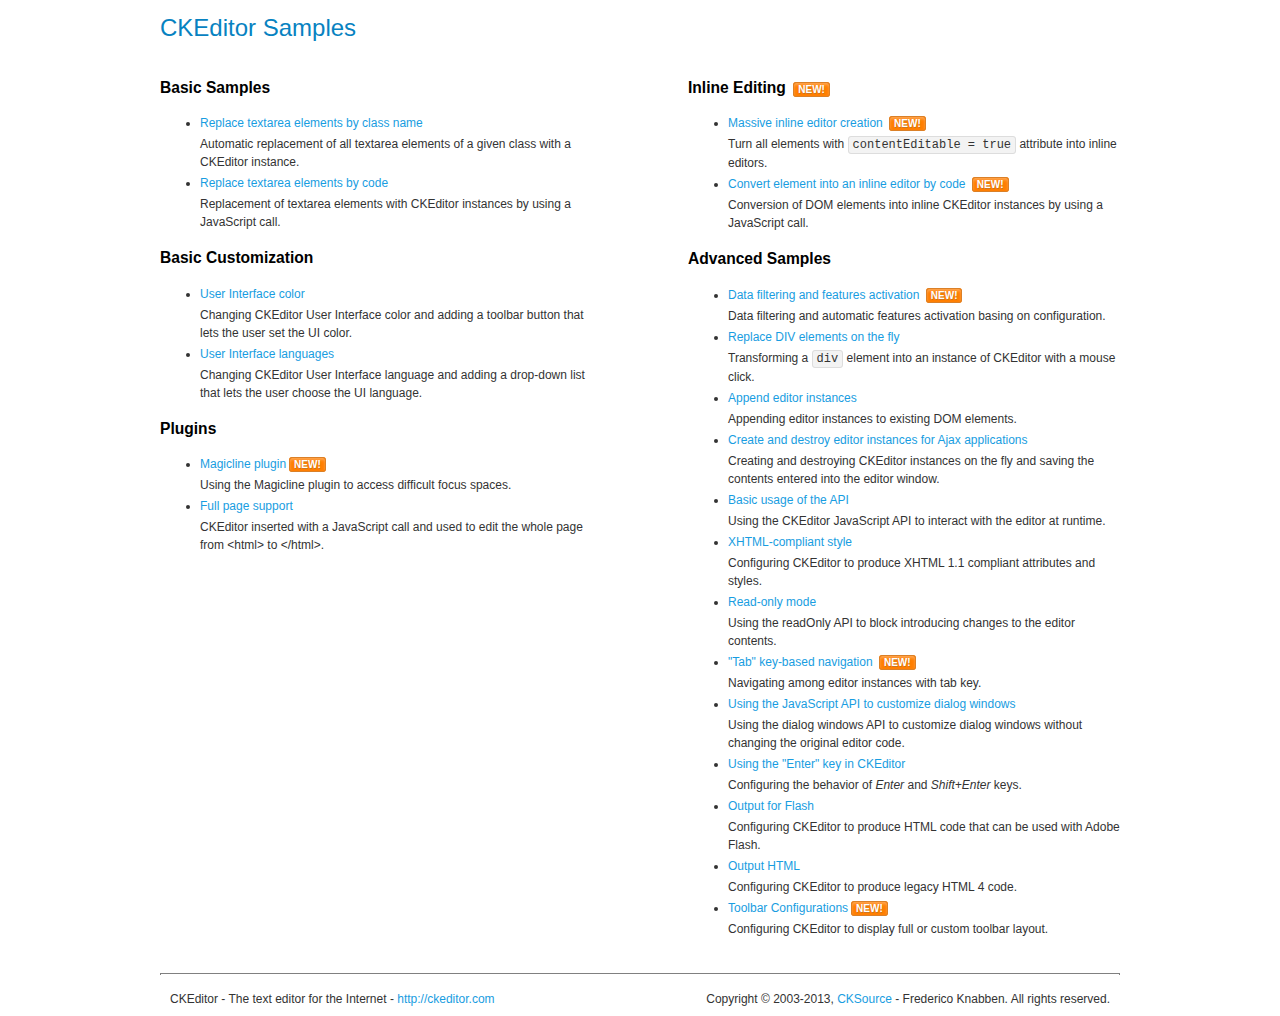
<file: SITE/public_html/library/ckeditor_4.1/samples/index.html>
<!DOCTYPE html>
<!--
Copyright (c) 2003-2013, CKSource - Frederico Knabben. All rights reserved.
For licensing, see LICENSE.html or http://ckeditor.com/license
-->
<html>
<head>
	<title>CKEditor Samples</title>
	<meta charset="utf-8">
	<link rel="stylesheet" href="sample.css">
</head>
<body>
	<h1 class="samples">
		CKEditor Samples
	</h1>
	<div class="twoColumns">
		<div class="twoColumnsLeft">
			<h2 class="samples">
				Basic Samples
			</h2>
			<dl class="samples">
				<dt><a class="samples" href="replacebyclass.html">Replace textarea elements by class name</a></dt>
				<dd>Automatic replacement of all textarea elements of a given class with a CKEditor instance.</dd>

				<dt><a class="samples" href="replacebycode.html">Replace textarea elements by code</a></dt>
				<dd>Replacement of textarea elements with CKEditor instances by using a JavaScript call.</dd>
			</dl>

			<h2 class="samples">
				Basic Customization
			</h2>
			<dl class="samples">
				<dt><a class="samples" href="uicolor.html">User Interface color</a></dt>
				<dd>Changing CKEditor User Interface color and adding a toolbar button that lets the user set the UI color.</dd>

				<dt><a class="samples" href="uilanguages.html">User Interface languages</a></dt>
				<dd>Changing CKEditor User Interface language and adding a drop-down list that lets the user choose the UI language.</dd>
			</dl>


			<h2 class="samples">Plugins</h2>
<dl class="samples">
<dt><a class="samples" href="plugins/magicline/magicline.html">Magicline plugin</a><span class="new">New!</span></dt>
<dd>Using the Magicline plugin to access difficult focus spaces.</dd>

<dt><a class="samples" href="plugins/wysiwygarea/fullpage.html">Full page support</a></dt>
<dd>CKEditor inserted with a JavaScript call and used to edit the whole page from &lt;html&gt; to &lt;/html&gt;.</dd>
</dl>
		</div>
		<div class="twoColumnsRight">
			<h2 class="samples">
				Inline Editing <span class="new">New!</span>
			</h2>
			<dl class="samples">
				<dt><a class="samples" href="inlineall.html">Massive inline editor creation</a> <span class="new">New!</span></dt>
				<dd>Turn all elements with <code>contentEditable = true</code> attribute into inline editors.</dd>

				<dt><a class="samples" href="inlinebycode.html">Convert element into an inline editor by code</a> <span class="new">New!</span></dt>
				<dd>Conversion of DOM elements into inline CKEditor instances by using a JavaScript call.</dd>

				
			</dl>

			<h2 class="samples">
				Advanced Samples
			</h2>
			<dl class="samples">
				<dt><a class="samples" href="datafiltering.html">Data filtering and features activation</a> <span class="new">New!</span></dt>
				<dd>Data filtering and automatic features activation basing on configuration.</dd>

				<dt><a class="samples" href="divreplace.html">Replace DIV elements on the fly</a></dt>
				<dd>Transforming a <code>div</code> element into an instance of CKEditor with a mouse click.</dd>

				<dt><a class="samples" href="appendto.html">Append editor instances</a></dt>
				<dd>Appending editor instances to existing DOM elements.</dd>

				<dt><a class="samples" href="ajax.html">Create and destroy editor instances for Ajax applications</a></dt>
				<dd>Creating and destroying CKEditor instances on the fly and saving the contents entered into the editor window.</dd>

				<dt><a class="samples" href="api.html">Basic usage of the API</a></dt>
				<dd>Using the CKEditor JavaScript API to interact with the editor at runtime.</dd>

				<dt><a class="samples" href="xhtmlstyle.html">XHTML-compliant style</a></dt>
				<dd>Configuring CKEditor to produce XHTML 1.1 compliant attributes and styles.</dd>

				<dt><a class="samples" href="readonly.html">Read-only mode</a></dt>
				<dd>Using the readOnly API to block introducing changes to the editor contents.</dd>

				<dt><a class="samples" href="tabindex.html">"Tab" key-based navigation</a> <span class="new">New!</span></dt>
				<dd>Navigating among editor instances with tab key.</dd>


				
<dt><a class="samples" href="plugins/dialog/dialog.html">Using the JavaScript API to customize dialog windows</a></dt>
<dd>Using the dialog windows API to customize dialog windows without changing the original editor code.</dd>

<dt><a class="samples" href="plugins/enterkey/enterkey.html">Using the &quot;Enter&quot; key in CKEditor</a></dt>
<dd>Configuring the behavior of <em>Enter</em> and <em>Shift+Enter</em> keys.</dd>

<dt><a class="samples" href="plugins/htmlwriter/outputforflash.html">Output for Flash</a></dt>
<dd>Configuring CKEditor to produce HTML code that can be used with Adobe Flash.</dd>

<dt><a class="samples" href="plugins/htmlwriter/outputhtml.html">Output HTML</a></dt>
<dd>Configuring CKEditor to produce legacy HTML 4 code.</dd>

<dt><a class="samples" href="plugins/toolbar/toolbar.html">Toolbar Configurations</a><span class="new">New!</span></dt>
<dd>Configuring CKEditor to display full or custom toolbar layout.</dd>

			</dl>
		</div>
	</div>
	<div id="footer">
		<hr>
		<p>
			CKEditor - The text editor for the Internet - <a class="samples" href="http://ckeditor.com/">http://ckeditor.com</a>
		</p>
		<p id="copy">
			Copyright &copy; 2003-2013, <a class="samples" href="http://cksource.com/">CKSource</a> - Frederico Knabben. All rights reserved.
		</p>
	</div>
</body>
</html>
</file>
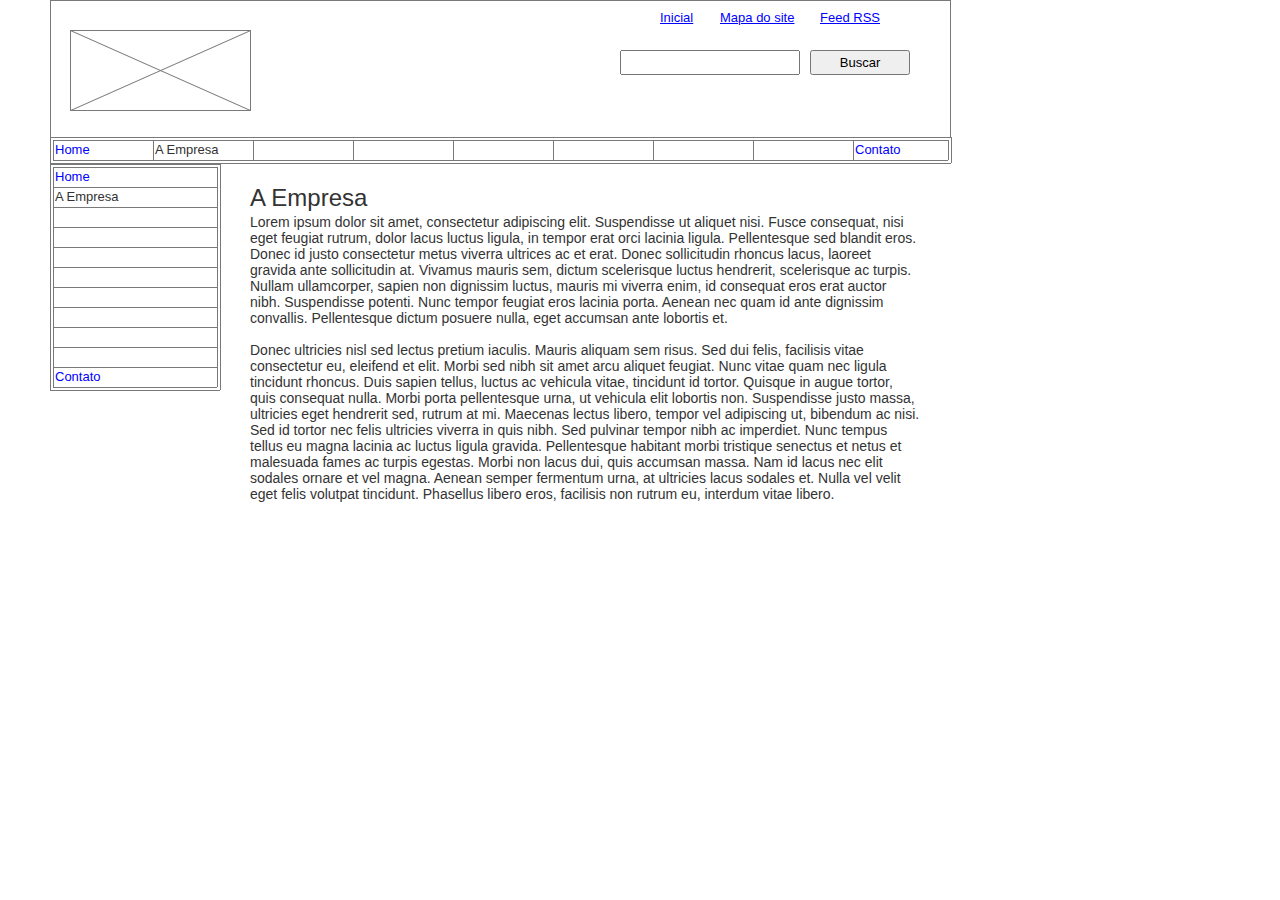
<file: PROJETO/wireframe/A_Empresa.html>
<HTML><HEAD>
<meta http-equiv="content-type" content="text/html; charset=utf-8">
<meta http-equiv="imagetoolbar" content="no">
<link href="resources/css/jquery-ui-themes.css" type="text/css" rel="stylesheet">
<link href="resources/css/axure_rp_page.css" type="text/css" rel="stylesheet">
<link href="A_Empresa_files/axurerp_pagespecificstyles.css" type="text/css" rel="stylesheet">
<!--[if IE 6]>
<link href="A_Empresa_files/axurerp_pagespecificstyles_ie6.css" type="text/css" rel="stylesheet">
<![endif]-->
<SCRIPT src="resources/scripts/jquery-1.4.2.min.js"></SCRIPT>
<SCRIPT src="resources/scripts/jquery-ui-1.8.10.custom.min.js"></SCRIPT>
<SCRIPT src="resources/scripts/axurerp_beforepagescript.js"></SCRIPT>
<SCRIPT src="resources/scripts/messagecenter.js"></SCRIPT>
</HEAD>
<BODY>
<DIV class="main_container">

<DIV id=u0_container class="u0_container">
<DIV id="u0_img" class="u0_original"></DIV>
<DIV id=u1 class="u1" >
<DIV id=u1_rtf>&nbsp;</DIV></DIV>
</DIV>
<IMG id=u0 src="resources/images/transparent.gif" class="u0"    >

<DIV id=u2_container class="u2_container">
<DIV id="u2_img" class="u2_original"></DIV>
<DIV id=u3 class="u3" >
<DIV id=u3_rtf>&nbsp;</DIV></DIV>
</DIV>
<IMG id=u2 src="resources/images/transparent.gif" class="u2"    >

<DIV id=u4 class="u4" >
<DIV id=u4_rtf><p style="text-align:left;"><span style="font-family:Arial;font-size:13px;font-weight:normal;font-style:normal;text-decoration:underline;color:#0000FF;">Inicial</span></p></DIV></DIV>
<DIV id=u5 class="u5" >
<DIV id=u5_rtf><p style="text-align:left;"><span style="font-family:Arial;font-size:13px;font-weight:normal;font-style:normal;text-decoration:underline;color:#0000FF;">Mapa do site</span></p></DIV></DIV>
<DIV id=u6 class="u6" >
<DIV id=u6_rtf><p style="text-align:left;"><span style="font-family:Arial;font-size:13px;font-weight:normal;font-style:normal;text-decoration:underline;color:#0000FF;">Feed RSS</span></p></DIV></DIV>
<DIV id=u7 style="border-style:dotted; border-color:red; visibility:hidden;; position:absolute; left:660px; top:10px; width:230px; height:16px;;"></div>
<DIV id=u8_menu class="u8_menu"></DIV>

<IMG id=u8 src="resources/images/transparent.gif" style="position:absolute; left:50px; top:137px; width:901px; height:26px">

<DIV id=u8container style="position:absolute; left:50px; top:137px; width:901px; height:26px;; overflow:visible">

<DIV id=u9 class="u9;">

<DIV id=u9_table class="u9_table"></DIV>

</DIV>

<DIV id=u9container style="position:absolute; left:3px; top:3px; width:900px; height:25px; overflow:visible">

<DIV id=u10_container class="u10_container">
<DIV id=u11 class="u11" >
<DIV id=u11_rtf><p style="text-align:left;"><span style="font-family:Arial;font-size:13px;font-weight:normal;font-style:normal;text-decoration:none;color:#0000FF;">Home</span></p></DIV></DIV>
</DIV>
<INPUT type="image" id=u10 src="resources/images/transparent.gif" class="u10"    >

<DIV id=u12_container class="u12_container">
<DIV id=u13 class="u13" >
<DIV id=u13_rtf><p style="text-align:left;"><span style="font-family:Arial;font-size:13px;font-weight:normal;font-style:normal;text-decoration:none;color:#333333;">A Empresa</span></p></DIV></DIV>
</DIV>
<INPUT type="image" id=u12 src="resources/images/transparent.gif" class="u12"    >

<DIV id=u14_container class="u14_container">
<DIV id=u15 class="u15" >
<DIV id=u15_rtf>&nbsp;</DIV></DIV>
</DIV>
<IMG id=u14 src="resources/images/transparent.gif" class="u14"    >

<DIV id=u16_container class="u16_container">
<DIV id=u17 class="u17" >
<DIV id=u17_rtf>&nbsp;</DIV></DIV>
</DIV>
<IMG id=u16 src="resources/images/transparent.gif" class="u16"    >

<DIV id=u18_container class="u18_container">
<DIV id=u19 class="u19" >
<DIV id=u19_rtf>&nbsp;</DIV></DIV>
</DIV>
<IMG id=u18 src="resources/images/transparent.gif" class="u18"    >

<DIV id=u20_container class="u20_container">
<DIV id=u21 class="u21" >
<DIV id=u21_rtf>&nbsp;</DIV></DIV>
</DIV>
<IMG id=u20 src="resources/images/transparent.gif" class="u20"    >

<DIV id=u22_container class="u22_container">
<DIV id=u23 class="u23" >
<DIV id=u23_rtf>&nbsp;</DIV></DIV>
</DIV>
<IMG id=u22 src="resources/images/transparent.gif" class="u22"    >

<DIV id=u24_container class="u24_container">
<DIV id=u25 class="u25" >
<DIV id=u25_rtf>&nbsp;</DIV></DIV>
</DIV>
<IMG id=u24 src="resources/images/transparent.gif" class="u24"    >

<DIV id=u26_container class="u26_container">
<DIV id=u27 class="u27" >
<DIV id=u27_rtf><p style="text-align:left;"><span style="font-family:Arial;font-size:13px;font-weight:normal;font-style:normal;text-decoration:none;color:#0000FF;">Contato</span></p></DIV></DIV>
</DIV>
<INPUT type="image" id=u26 src="resources/images/transparent.gif" class="u26"    >

</DIV>
</DIV>
<DIV id=u28 style="border-style:dotted; border-color:red; visibility:hidden;; position:absolute; left:50px; top:137px; width:901px; height:26px;;"></div>
<INPUT id=u29 type=text value="" class="u29"     >

<INPUT id=u30 type=submit class="u30" value="Buscar"  >

<DIV id=u31 style="border-style:dotted; border-color:red; visibility:hidden;; position:absolute; left:620px; top:50px; width:290px; height:25px;;"></div>
<DIV id=u32 style="border-style:dotted; border-color:red; visibility:hidden;; position:absolute; left:50px; top:0px; width:901px; height:163px;;"></div>
<DIV id=u33_menu class="u33_menu"></DIV>

<IMG id=u33 src="resources/images/transparent.gif" style="position:absolute; left:50px; top:164px; width:170px; height:226px">

<DIV id=u33container style="position:absolute; left:50px; top:164px; width:170px; height:226px;; overflow:visible">

<DIV id=u34 class="u34;">

<DIV id=u34_table class="u34_table"></DIV>

</DIV>

<DIV id=u34container style="position:absolute; left:3px; top:3px; width:169px; height:225px; overflow:visible">

<DIV id=u35_container class="u35_container">
<DIV id=u36 class="u36" >
<DIV id=u36_rtf><p style="text-align:left;"><span style="font-family:Arial;font-size:13px;font-weight:normal;font-style:normal;text-decoration:none;color:#0000FF;">Home</span></p></DIV></DIV>
</DIV>
<INPUT type="image" id=u35 src="resources/images/transparent.gif" class="u35"    >

<DIV id=u37_container class="u37_container">
<DIV id=u38 class="u38" >
<DIV id=u38_rtf><p style="text-align:left;"><span style="font-family:Arial;font-size:13px;font-weight:normal;font-style:normal;text-decoration:none;color:#333333;">A Empresa</span></p></DIV></DIV>
</DIV>
<INPUT type="image" id=u37 src="resources/images/transparent.gif" class="u37"    >

<DIV id=u39_container class="u39_container">
<DIV id=u40 class="u40" >
<DIV id=u40_rtf>&nbsp;</DIV></DIV>
</DIV>
<IMG id=u39 src="resources/images/transparent.gif" class="u39"    >

<DIV id=u41_container class="u41_container">
<DIV id=u42 class="u42" >
<DIV id=u42_rtf>&nbsp;</DIV></DIV>
</DIV>
<IMG id=u41 src="resources/images/transparent.gif" class="u41"    >

<DIV id=u43_container class="u43_container">
<DIV id=u44 class="u44" >
<DIV id=u44_rtf>&nbsp;</DIV></DIV>
</DIV>
<IMG id=u43 src="resources/images/transparent.gif" class="u43"    >

<DIV id=u45_container class="u45_container">
<DIV id=u46 class="u46" >
<DIV id=u46_rtf>&nbsp;</DIV></DIV>
</DIV>
<IMG id=u45 src="resources/images/transparent.gif" class="u45"    >

<DIV id=u47_container class="u47_container">
<DIV id=u48 class="u48" >
<DIV id=u48_rtf>&nbsp;</DIV></DIV>
</DIV>
<IMG id=u47 src="resources/images/transparent.gif" class="u47"    >

<DIV id=u49_container class="u49_container">
<DIV id=u50 class="u50" >
<DIV id=u50_rtf>&nbsp;</DIV></DIV>
</DIV>
<IMG id=u49 src="resources/images/transparent.gif" class="u49"    >

<DIV id=u51_container class="u51_container">
<DIV id=u52 class="u52" >
<DIV id=u52_rtf>&nbsp;</DIV></DIV>
</DIV>
<IMG id=u51 src="resources/images/transparent.gif" class="u51"    >

<DIV id=u53_container class="u53_container">
<DIV id=u54 class="u54" >
<DIV id=u54_rtf>&nbsp;</DIV></DIV>
</DIV>
<IMG id=u53 src="resources/images/transparent.gif" class="u53"    >

<DIV id=u55_container class="u55_container">
<DIV id=u56 class="u56" >
<DIV id=u56_rtf><p style="text-align:left;"><span style="font-family:Arial;font-size:13px;font-weight:normal;font-style:normal;text-decoration:none;color:#0000FF;">Contato</span></p></DIV></DIV>
</DIV>
<INPUT type="image" id=u55 src="resources/images/transparent.gif" class="u55"    >

</DIV>
</DIV>
<DIV id=u57 style="border-style:dotted; border-color:red; visibility:hidden;; position:absolute; left:50px; top:164px; width:170px; height:226px;;"></div>
<DIV id=u58 style="border-style:dotted; border-color:red; visibility:hidden;; position:absolute; left:50px; top:0px; width:901px; height:390px;;"></div>
<DIV id=u59 class="u59" >
<DIV id=u59_rtf><p style="text-align:left;"><span style="font-family:Arial;font-size:24px;font-weight:normal;font-style:normal;text-decoration:none;color:#333333;">A Empresa</span></p></DIV></DIV>
<DIV id=u60 class="u60" >
<DIV id=u60_rtf><p style="text-align:left;"><span style="font-family:Arial;font-size:14px;font-weight:normal;font-style:normal;text-decoration:none;color:#333333;">Lorem ipsum dolor sit amet, consectetur adipiscing elit. Suspendisse ut aliquet nisi. Fusce consequat, nisi eget feugiat rutrum, dolor lacus luctus ligula, in tempor erat orci lacinia ligula. Pellentesque sed blandit eros. Donec id justo consectetur metus viverra ultrices ac et erat. Donec sollicitudin rhoncus lacus, laoreet gravida ante sollicitudin at. Vivamus mauris sem, dictum scelerisque luctus hendrerit, scelerisque ac turpis. Nullam ullamcorper, sapien non dignissim luctus, mauris mi viverra enim, id consequat eros erat auctor nibh. Suspendisse potenti. Nunc tempor feugiat eros lacinia porta. Aenean nec quam id ante dignissim convallis. Pellentesque dictum posuere nulla, eget accumsan ante lobortis et.</span></p><p style="text-align:left;"><span style="font-family:Arial;font-size:14px;font-weight:normal;font-style:normal;text-decoration:none;color:#333333;">&nbsp;</span></p><p style="text-align:left;"><span style="font-family:Arial;font-size:14px;font-weight:normal;font-style:normal;text-decoration:none;color:#333333;">Donec ultricies nisl sed lectus pretium iaculis. Mauris aliquam sem risus. Sed dui felis, facilisis vitae consectetur eu, eleifend et elit. Morbi sed nibh sit amet arcu aliquet feugiat. Nunc vitae quam nec ligula tincidunt rhoncus. Duis sapien tellus, luctus ac vehicula vitae, tincidunt id tortor. Quisque in augue tortor, quis consequat nulla. Morbi porta pellentesque urna, ut vehicula elit lobortis non. Suspendisse justo massa, ultricies eget hendrerit sed, rutrum at mi. Maecenas lectus libero, tempor vel adipiscing ut, bibendum ac nisi. Sed id tortor nec felis ultricies viverra in quis nibh. Sed pulvinar tempor nibh ac imperdiet. Nunc tempus tellus eu magna lacinia ac luctus ligula gravida. Pellentesque habitant morbi tristique senectus et netus et malesuada fames ac turpis egestas. Morbi non lacus dui, quis accumsan massa. Nam id lacus nec elit sodales ornare et vel magna. Aenean semper fermentum urna, at ultricies lacus sodales et. Nulla vel velit eget felis volutpat tincidunt. Phasellus libero eros, facilisis non rutrum eu, interdum vitae libero.</span></p></DIV></DIV></DIV>
<DIV class=preload>
<img src="TOPO_files/u0_original.png" width="1" height="1"/>
<img src="TOPO_files/u2_original.png" width="1" height="1"/>
<img src="MENU_HORIZONTAL_files/u8_menu.png" width="1" height="1"/>
<img src="MENU_HORIZONTAL_files/u9_table.png" width="1" height="1"/>
<img src="MENU_HORIZONTAL_files/u10_original.png" width="1" height="1"/>
<img src="MENU_HORIZONTAL_files/u26_original.png" width="1" height="1"/>
<img src="MENU_VERTICAL_files/u33_menu.png" width="1" height="1"/>
<img src="MENU_VERTICAL_files/u34_table.png" width="1" height="1"/>
<img src="MENU_VERTICAL_files/u35_original.png" width="1" height="1"/></DIV>
</BODY>
<SCRIPT src="resources/scripts/axurerp_pagescript.js"></SCRIPT>
<SCRIPT src="A_Empresa_files/axurerp_pagespecificscript.js" charset="utf-8"></SCRIPT>
</file>
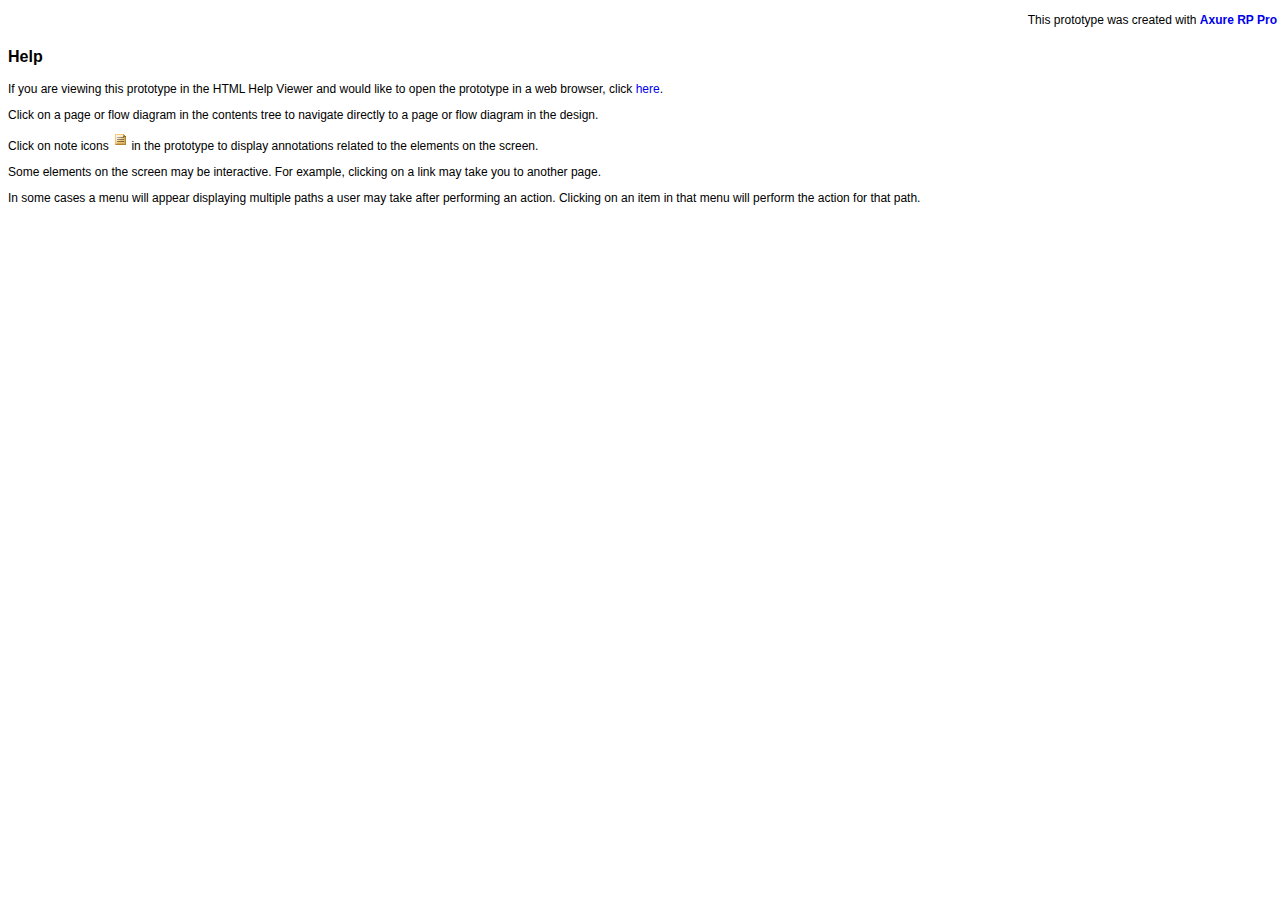
<file: PROJETO/wireframe/chm_start.html>
<HTML>
<HEAD><meta http-equiv="content-type" content="text/html; charset=utf-8">
</HEAD>
<BODY style='font-family: arial; font-size: 12px;'>

<div style="padding:5px; width:100%; text-align:right">
This prototype was created with <a style="text-decoration:none;" href="http://www.axure.com" target=_blank><strong>Axure RP Pro</strong></a></div>
<p style='font-size: 16px;'><b>Help</b></p>
<p>If you are viewing this prototype in the HTML 
Help Viewer and would like to open the prototype in a web browser, click 
<a style="text-decoration:none;" href="start.html" target=_blank>here</a>.</p>
<p>Click on a page or flow diagram in the contents 
tree to navigate directly to a page or flow diagram in the design.</p>
<p>Click on note icons 
<img border="0" src="resources/css/images/note.gif" width="16" height="16"> in the prototype 
to display annotations related to the 
elements on the screen.</p>
<p>Some elements on the screen may be interactive. 
For example, clicking on a link may take you to another page.</p>
<p>In some cases a menu will appear displaying 
multiple paths a user may take after performing an action. Clicking on an item in that menu will perform the 
action for that path.</p>

</BODY>
</HTML>
</file>
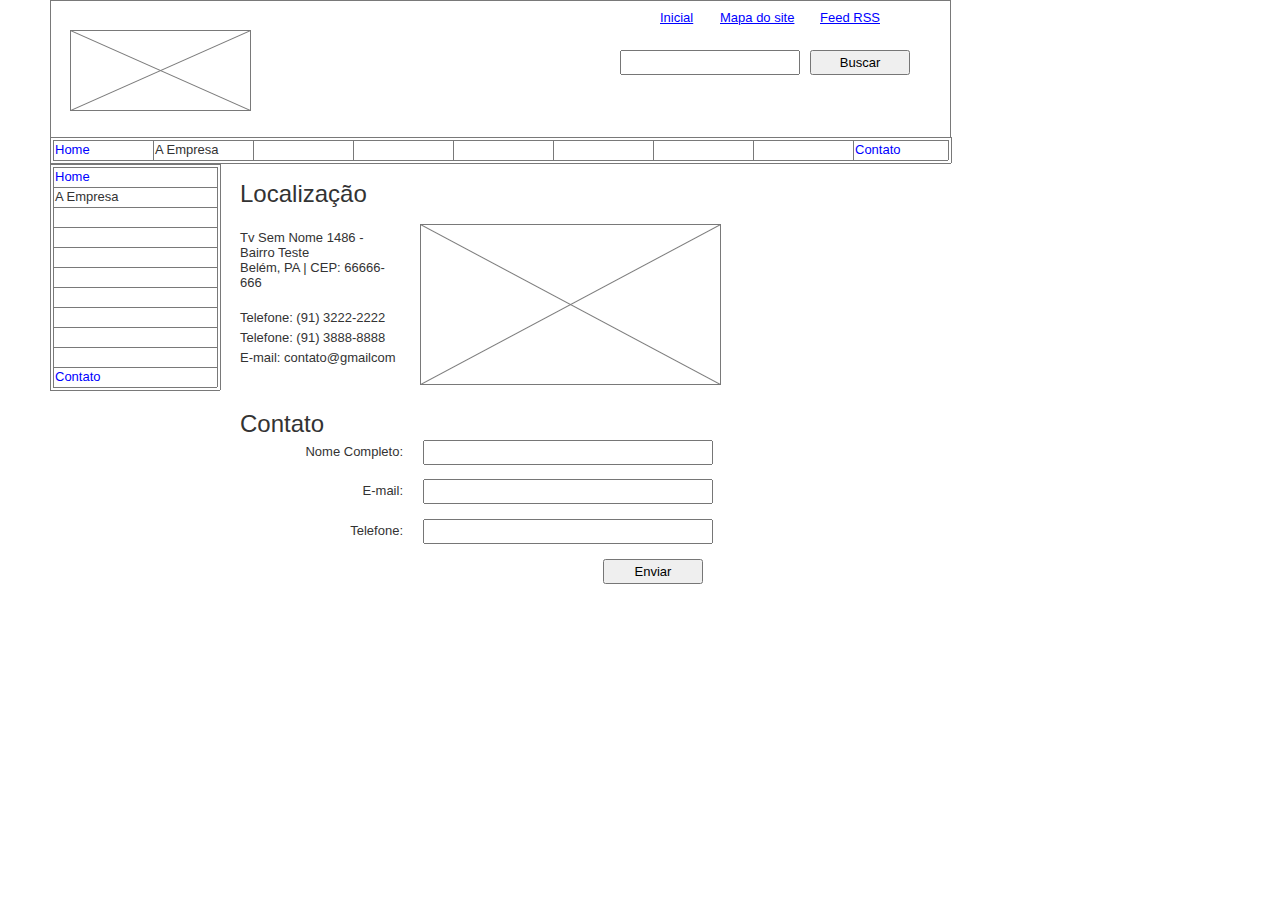
<file: PROJETO/wireframe/Contato.html>
<HTML><HEAD>
<meta http-equiv="content-type" content="text/html; charset=utf-8">
<meta http-equiv="imagetoolbar" content="no">
<link href="resources/css/jquery-ui-themes.css" type="text/css" rel="stylesheet">
<link href="resources/css/axure_rp_page.css" type="text/css" rel="stylesheet">
<link href="Contato_files/axurerp_pagespecificstyles.css" type="text/css" rel="stylesheet">
<!--[if IE 6]>
<link href="Contato_files/axurerp_pagespecificstyles_ie6.css" type="text/css" rel="stylesheet">
<![endif]-->
<SCRIPT src="resources/scripts/jquery-1.4.2.min.js"></SCRIPT>
<SCRIPT src="resources/scripts/jquery-ui-1.8.10.custom.min.js"></SCRIPT>
<SCRIPT src="resources/scripts/axurerp_beforepagescript.js"></SCRIPT>
<SCRIPT src="resources/scripts/messagecenter.js"></SCRIPT>
</HEAD>
<BODY>
<DIV class="main_container">

<DIV id=u0 class="u0" >
<DIV id=u0_rtf><p style="text-align:left;"><span style="font-family:Arial;font-size:24px;font-weight:normal;font-style:normal;text-decoration:none;color:#333333;">Localização</span></p></DIV></DIV>
<DIV id=u1 class="u1" >
<DIV id=u1_rtf><p style="text-align:right;"><span style="font-family:Arial;font-size:13px;font-weight:normal;font-style:normal;text-decoration:none;color:#333333;">Nome Completo:</span></p></DIV></DIV>
<INPUT id=u2 type=text value="" class="u2"     >

<DIV id=u3 class="u3" >
<DIV id=u3_rtf><p style="text-align:right;"><span style="font-family:Arial;font-size:13px;font-weight:normal;font-style:normal;text-decoration:none;color:#333333;">E-mail:</span></p></DIV></DIV>
<INPUT id=u4 type=text value="" class="u4"     >

<DIV id=u5 class="u5" >
<DIV id=u5_rtf><p style="text-align:right;"><span style="font-family:Arial;font-size:13px;font-weight:normal;font-style:normal;text-decoration:none;color:#333333;">Telefone:</span></p></DIV></DIV>
<INPUT id=u6 type=text value="" class="u6"     >

<INPUT id=u7 type=submit class="u7" value="Enviar"  >

<DIV id=u8_container class="u8_container">
<DIV id="u8_img" class="u8_original"></DIV>
<DIV id=u9 class="u9" >
<DIV id=u9_rtf>&nbsp;</DIV></DIV>
</DIV>
<IMG id=u8 src="resources/images/transparent.gif" class="u8"    >

<DIV id=u10 class="u10" >
<DIV id=u10_rtf><p style="text-align:left;"><span style="font-family:Arial;font-size:13px;font-weight:normal;font-style:normal;text-decoration:none;color:#333333;">Tv Sem Nome 1486 - Bairro Teste</span></p><p style="text-align:left;"><span style="font-family:Arial;font-size:13px;font-weight:normal;font-style:normal;text-decoration:none;color:#333333;">Belém, PA | CEP: 66666-666</span></p></DIV></DIV>
<DIV id=u11 class="u11" >
<DIV id=u11_rtf><p style="text-align:left;"><span style="font-family:Arial;font-size:24px;font-weight:normal;font-style:normal;text-decoration:none;color:#333333;">Contato</span></p></DIV></DIV>
<DIV id=u12_container class="u12_container">
<DIV id="u12_img" class="u12_original"></DIV>
<DIV id=u13 class="u13" >
<DIV id=u13_rtf>&nbsp;</DIV></DIV>
</DIV>
<IMG id=u12 src="resources/images/transparent.gif" class="u12"    >

<DIV id=u14_container class="u14_container">
<DIV id="u14_img" class="u14_original"></DIV>
<DIV id=u15 class="u15" >
<DIV id=u15_rtf>&nbsp;</DIV></DIV>
</DIV>
<IMG id=u14 src="resources/images/transparent.gif" class="u14"    >

<DIV id=u16 class="u16" >
<DIV id=u16_rtf><p style="text-align:left;"><span style="font-family:Arial;font-size:13px;font-weight:normal;font-style:normal;text-decoration:underline;color:#0000FF;">Inicial</span></p></DIV></DIV>
<DIV id=u17 class="u17" >
<DIV id=u17_rtf><p style="text-align:left;"><span style="font-family:Arial;font-size:13px;font-weight:normal;font-style:normal;text-decoration:underline;color:#0000FF;">Mapa do site</span></p></DIV></DIV>
<DIV id=u18 class="u18" >
<DIV id=u18_rtf><p style="text-align:left;"><span style="font-family:Arial;font-size:13px;font-weight:normal;font-style:normal;text-decoration:underline;color:#0000FF;">Feed RSS</span></p></DIV></DIV>
<DIV id=u19 style="border-style:dotted; border-color:red; visibility:hidden;; position:absolute; left:660px; top:10px; width:230px; height:16px;;"></div>
<DIV id=u20_menu class="u20_menu"></DIV>

<IMG id=u20 src="resources/images/transparent.gif" style="position:absolute; left:50px; top:137px; width:901px; height:26px">

<DIV id=u20container style="position:absolute; left:50px; top:137px; width:901px; height:26px;; overflow:visible">

<DIV id=u21 class="u21;">

<DIV id=u21_table class="u21_table"></DIV>

</DIV>

<DIV id=u21container style="position:absolute; left:3px; top:3px; width:900px; height:25px; overflow:visible">

<DIV id=u22_container class="u22_container">
<DIV id=u23 class="u23" >
<DIV id=u23_rtf><p style="text-align:left;"><span style="font-family:Arial;font-size:13px;font-weight:normal;font-style:normal;text-decoration:none;color:#0000FF;">Home</span></p></DIV></DIV>
</DIV>
<INPUT type="image" id=u22 src="resources/images/transparent.gif" class="u22"    >

<DIV id=u24_container class="u24_container">
<DIV id=u25 class="u25" >
<DIV id=u25_rtf><p style="text-align:left;"><span style="font-family:Arial;font-size:13px;font-weight:normal;font-style:normal;text-decoration:none;color:#333333;">A Empresa</span></p></DIV></DIV>
</DIV>
<INPUT type="image" id=u24 src="resources/images/transparent.gif" class="u24"    >

<DIV id=u26_container class="u26_container">
<DIV id=u27 class="u27" >
<DIV id=u27_rtf>&nbsp;</DIV></DIV>
</DIV>
<IMG id=u26 src="resources/images/transparent.gif" class="u26"    >

<DIV id=u28_container class="u28_container">
<DIV id=u29 class="u29" >
<DIV id=u29_rtf>&nbsp;</DIV></DIV>
</DIV>
<IMG id=u28 src="resources/images/transparent.gif" class="u28"    >

<DIV id=u30_container class="u30_container">
<DIV id=u31 class="u31" >
<DIV id=u31_rtf>&nbsp;</DIV></DIV>
</DIV>
<IMG id=u30 src="resources/images/transparent.gif" class="u30"    >

<DIV id=u32_container class="u32_container">
<DIV id=u33 class="u33" >
<DIV id=u33_rtf>&nbsp;</DIV></DIV>
</DIV>
<IMG id=u32 src="resources/images/transparent.gif" class="u32"    >

<DIV id=u34_container class="u34_container">
<DIV id=u35 class="u35" >
<DIV id=u35_rtf>&nbsp;</DIV></DIV>
</DIV>
<IMG id=u34 src="resources/images/transparent.gif" class="u34"    >

<DIV id=u36_container class="u36_container">
<DIV id=u37 class="u37" >
<DIV id=u37_rtf>&nbsp;</DIV></DIV>
</DIV>
<IMG id=u36 src="resources/images/transparent.gif" class="u36"    >

<DIV id=u38_container class="u38_container">
<DIV id=u39 class="u39" >
<DIV id=u39_rtf><p style="text-align:left;"><span style="font-family:Arial;font-size:13px;font-weight:normal;font-style:normal;text-decoration:none;color:#0000FF;">Contato</span></p></DIV></DIV>
</DIV>
<INPUT type="image" id=u38 src="resources/images/transparent.gif" class="u38"    >

</DIV>
</DIV>
<DIV id=u40 style="border-style:dotted; border-color:red; visibility:hidden;; position:absolute; left:50px; top:137px; width:901px; height:26px;;"></div>
<INPUT id=u41 type=text value="" class="u41"     >

<INPUT id=u42 type=submit class="u42" value="Buscar"  >

<DIV id=u43 style="border-style:dotted; border-color:red; visibility:hidden;; position:absolute; left:620px; top:50px; width:290px; height:25px;;"></div>
<DIV id=u44 style="border-style:dotted; border-color:red; visibility:hidden;; position:absolute; left:50px; top:0px; width:901px; height:163px;;"></div>
<DIV id=u45_menu class="u45_menu"></DIV>

<IMG id=u45 src="resources/images/transparent.gif" style="position:absolute; left:50px; top:164px; width:170px; height:226px">

<DIV id=u45container style="position:absolute; left:50px; top:164px; width:170px; height:226px;; overflow:visible">

<DIV id=u46 class="u46;">

<DIV id=u46_table class="u46_table"></DIV>

</DIV>

<DIV id=u46container style="position:absolute; left:3px; top:3px; width:169px; height:225px; overflow:visible">

<DIV id=u47_container class="u47_container">
<DIV id=u48 class="u48" >
<DIV id=u48_rtf><p style="text-align:left;"><span style="font-family:Arial;font-size:13px;font-weight:normal;font-style:normal;text-decoration:none;color:#0000FF;">Home</span></p></DIV></DIV>
</DIV>
<INPUT type="image" id=u47 src="resources/images/transparent.gif" class="u47"    >

<DIV id=u49_container class="u49_container">
<DIV id=u50 class="u50" >
<DIV id=u50_rtf><p style="text-align:left;"><span style="font-family:Arial;font-size:13px;font-weight:normal;font-style:normal;text-decoration:none;color:#333333;">A Empresa</span></p></DIV></DIV>
</DIV>
<INPUT type="image" id=u49 src="resources/images/transparent.gif" class="u49"    >

<DIV id=u51_container class="u51_container">
<DIV id=u52 class="u52" >
<DIV id=u52_rtf>&nbsp;</DIV></DIV>
</DIV>
<IMG id=u51 src="resources/images/transparent.gif" class="u51"    >

<DIV id=u53_container class="u53_container">
<DIV id=u54 class="u54" >
<DIV id=u54_rtf>&nbsp;</DIV></DIV>
</DIV>
<IMG id=u53 src="resources/images/transparent.gif" class="u53"    >

<DIV id=u55_container class="u55_container">
<DIV id=u56 class="u56" >
<DIV id=u56_rtf>&nbsp;</DIV></DIV>
</DIV>
<IMG id=u55 src="resources/images/transparent.gif" class="u55"    >

<DIV id=u57_container class="u57_container">
<DIV id=u58 class="u58" >
<DIV id=u58_rtf>&nbsp;</DIV></DIV>
</DIV>
<IMG id=u57 src="resources/images/transparent.gif" class="u57"    >

<DIV id=u59_container class="u59_container">
<DIV id=u60 class="u60" >
<DIV id=u60_rtf>&nbsp;</DIV></DIV>
</DIV>
<IMG id=u59 src="resources/images/transparent.gif" class="u59"    >

<DIV id=u61_container class="u61_container">
<DIV id=u62 class="u62" >
<DIV id=u62_rtf>&nbsp;</DIV></DIV>
</DIV>
<IMG id=u61 src="resources/images/transparent.gif" class="u61"    >

<DIV id=u63_container class="u63_container">
<DIV id=u64 class="u64" >
<DIV id=u64_rtf>&nbsp;</DIV></DIV>
</DIV>
<IMG id=u63 src="resources/images/transparent.gif" class="u63"    >

<DIV id=u65_container class="u65_container">
<DIV id=u66 class="u66" >
<DIV id=u66_rtf>&nbsp;</DIV></DIV>
</DIV>
<IMG id=u65 src="resources/images/transparent.gif" class="u65"    >

<DIV id=u67_container class="u67_container">
<DIV id=u68 class="u68" >
<DIV id=u68_rtf><p style="text-align:left;"><span style="font-family:Arial;font-size:13px;font-weight:normal;font-style:normal;text-decoration:none;color:#0000FF;">Contato</span></p></DIV></DIV>
</DIV>
<INPUT type="image" id=u67 src="resources/images/transparent.gif" class="u67"    >

</DIV>
</DIV>
<DIV id=u69 style="border-style:dotted; border-color:red; visibility:hidden;; position:absolute; left:50px; top:164px; width:170px; height:226px;;"></div>
<DIV id=u70 style="border-style:dotted; border-color:red; visibility:hidden;; position:absolute; left:50px; top:0px; width:901px; height:390px;;"></div>
<DIV id=u71 class="u71" >
<DIV id=u71_rtf><p style="text-align:left;"><span style="font-family:Arial;font-size:13px;font-weight:normal;font-style:normal;text-decoration:none;color:#333333;">Telefone: (91) 3222-2222</span></p></DIV></DIV>
<DIV id=u72 class="u72" >
<DIV id=u72_rtf><p style="text-align:left;"><span style="font-family:Arial;font-size:13px;font-weight:normal;font-style:normal;text-decoration:none;color:#333333;">Telefone: (91) 3888-8888</span></p></DIV></DIV>
<DIV id=u73 class="u73" >
<DIV id=u73_rtf><p style="text-align:left;"><span style="font-family:Arial;font-size:13px;font-weight:normal;font-style:normal;text-decoration:none;color:#333333;">E-mail: contato@gmailcom</span></p></DIV></DIV></DIV>
<DIV class=preload>
<img src="Contato_files/u8_original.png" width="1" height="1"/>
<img src="TOPO_files/u0_original.png" width="1" height="1"/>
<img src="TOPO_files/u2_original.png" width="1" height="1"/>
<img src="MENU_HORIZONTAL_files/u8_menu.png" width="1" height="1"/>
<img src="MENU_HORIZONTAL_files/u9_table.png" width="1" height="1"/>
<img src="MENU_HORIZONTAL_files/u10_original.png" width="1" height="1"/>
<img src="MENU_HORIZONTAL_files/u26_original.png" width="1" height="1"/>
<img src="MENU_VERTICAL_files/u33_menu.png" width="1" height="1"/>
<img src="MENU_VERTICAL_files/u34_table.png" width="1" height="1"/>
<img src="MENU_VERTICAL_files/u35_original.png" width="1" height="1"/></DIV>
</BODY>
<SCRIPT src="resources/scripts/axurerp_pagescript.js"></SCRIPT>
<SCRIPT src="Contato_files/axurerp_pagespecificscript.js" charset="utf-8"></SCRIPT>
</file>
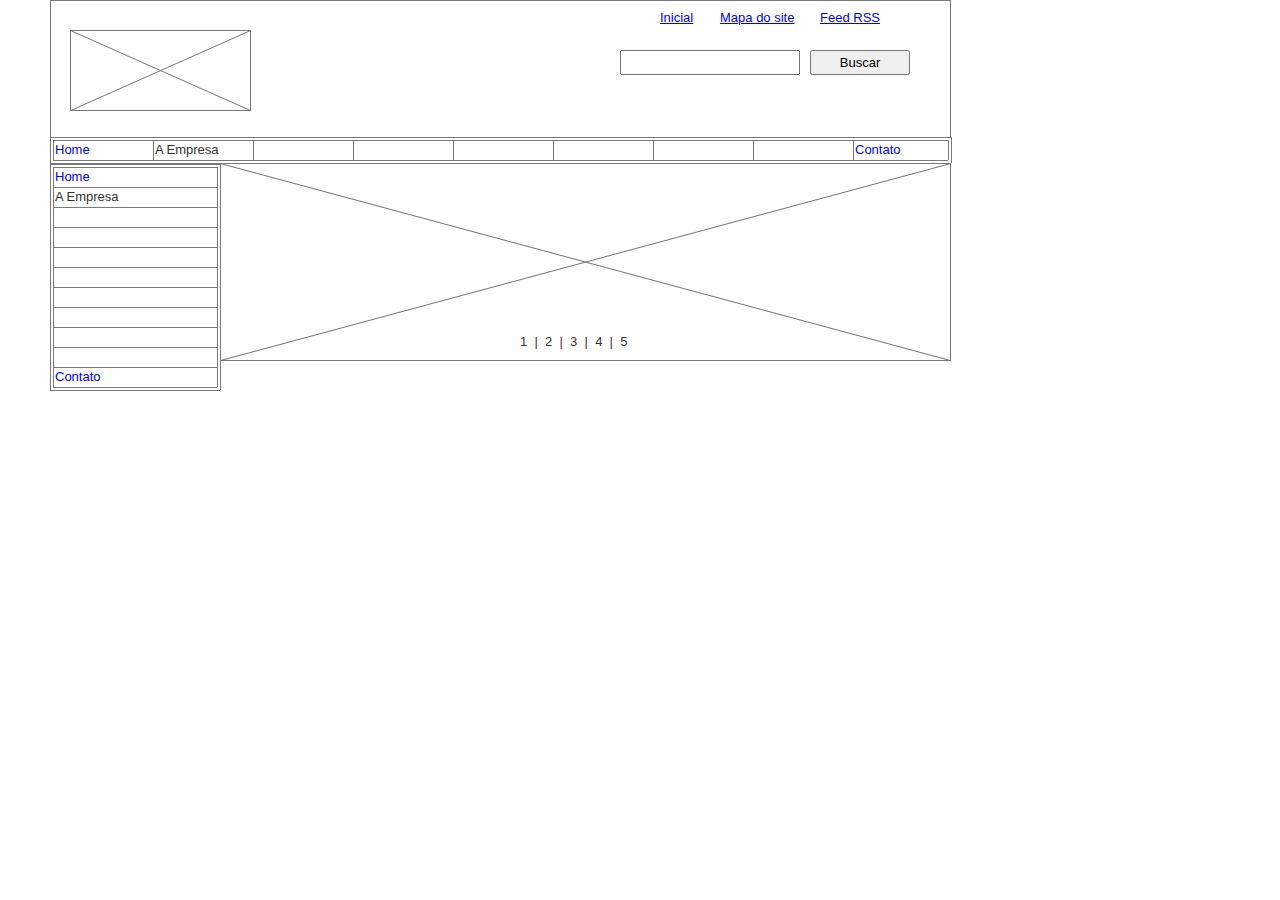
<file: PROJETO/wireframe/Home.html>
<HTML><HEAD>
<meta http-equiv="content-type" content="text/html; charset=utf-8">
<meta http-equiv="imagetoolbar" content="no">
<link href="resources/css/jquery-ui-themes.css" type="text/css" rel="stylesheet">
<link href="resources/css/axure_rp_page.css" type="text/css" rel="stylesheet">
<link href="Home_files/axurerp_pagespecificstyles.css" type="text/css" rel="stylesheet">
<!--[if IE 6]>
<link href="Home_files/axurerp_pagespecificstyles_ie6.css" type="text/css" rel="stylesheet">
<![endif]-->
<SCRIPT src="resources/scripts/jquery-1.4.2.min.js"></SCRIPT>
<SCRIPT src="resources/scripts/jquery-ui-1.8.10.custom.min.js"></SCRIPT>
<SCRIPT src="resources/scripts/axurerp_beforepagescript.js"></SCRIPT>
<SCRIPT src="resources/scripts/messagecenter.js"></SCRIPT>
</HEAD>
<BODY>
<DIV class="main_container">

<DIV id=u0_container class="u0_container">
<DIV id="u0_img" class="u0_original"></DIV>
<DIV id=u1 class="u1" >
<DIV id=u1_rtf>&nbsp;</DIV></DIV>
</DIV>
<IMG id=u0 src="resources/images/transparent.gif" class="u0"    >

<DIV id=u2_container class="u2_container">
<DIV id="u2_img" class="u2_original"></DIV>
<DIV id=u3 class="u3" >
<DIV id=u3_rtf>&nbsp;</DIV></DIV>
</DIV>
<IMG id=u2 src="resources/images/transparent.gif" class="u2"    >

<DIV id=u4 class="u4" >
<DIV id=u4_rtf><p style="text-align:left;"><span style="font-family:Arial;font-size:13px;font-weight:normal;font-style:normal;text-decoration:underline;color:#0000FF;">Inicial</span></p></DIV></DIV>
<DIV id=u5 class="u5" >
<DIV id=u5_rtf><p style="text-align:left;"><span style="font-family:Arial;font-size:13px;font-weight:normal;font-style:normal;text-decoration:underline;color:#0000FF;">Mapa do site</span></p></DIV></DIV>
<DIV id=u6 class="u6" >
<DIV id=u6_rtf><p style="text-align:left;"><span style="font-family:Arial;font-size:13px;font-weight:normal;font-style:normal;text-decoration:underline;color:#0000FF;">Feed RSS</span></p></DIV></DIV>
<DIV id=u7 style="border-style:dotted; border-color:red; visibility:hidden;; position:absolute; left:660px; top:10px; width:230px; height:16px;;"></div>
<DIV id=u8_menu class="u8_menu"></DIV>

<IMG id=u8 src="resources/images/transparent.gif" style="position:absolute; left:50px; top:137px; width:901px; height:26px">

<DIV id=u8container style="position:absolute; left:50px; top:137px; width:901px; height:26px;; overflow:visible">

<DIV id=u9 class="u9;">

<DIV id=u9_table class="u9_table"></DIV>

</DIV>

<DIV id=u9container style="position:absolute; left:3px; top:3px; width:900px; height:25px; overflow:visible">

<DIV id=u10_container class="u10_container">
<DIV id=u11 class="u11" >
<DIV id=u11_rtf><p style="text-align:left;"><span style="font-family:Arial;font-size:13px;font-weight:normal;font-style:normal;text-decoration:none;color:#0000FF;">Home</span></p></DIV></DIV>
</DIV>
<INPUT type="image" id=u10 src="resources/images/transparent.gif" class="u10"    >

<DIV id=u12_container class="u12_container">
<DIV id=u13 class="u13" >
<DIV id=u13_rtf><p style="text-align:left;"><span style="font-family:Arial;font-size:13px;font-weight:normal;font-style:normal;text-decoration:none;color:#333333;">A Empresa</span></p></DIV></DIV>
</DIV>
<INPUT type="image" id=u12 src="resources/images/transparent.gif" class="u12"    >

<DIV id=u14_container class="u14_container">
<DIV id=u15 class="u15" >
<DIV id=u15_rtf>&nbsp;</DIV></DIV>
</DIV>
<IMG id=u14 src="resources/images/transparent.gif" class="u14"    >

<DIV id=u16_container class="u16_container">
<DIV id=u17 class="u17" >
<DIV id=u17_rtf>&nbsp;</DIV></DIV>
</DIV>
<IMG id=u16 src="resources/images/transparent.gif" class="u16"    >

<DIV id=u18_container class="u18_container">
<DIV id=u19 class="u19" >
<DIV id=u19_rtf>&nbsp;</DIV></DIV>
</DIV>
<IMG id=u18 src="resources/images/transparent.gif" class="u18"    >

<DIV id=u20_container class="u20_container">
<DIV id=u21 class="u21" >
<DIV id=u21_rtf>&nbsp;</DIV></DIV>
</DIV>
<IMG id=u20 src="resources/images/transparent.gif" class="u20"    >

<DIV id=u22_container class="u22_container">
<DIV id=u23 class="u23" >
<DIV id=u23_rtf>&nbsp;</DIV></DIV>
</DIV>
<IMG id=u22 src="resources/images/transparent.gif" class="u22"    >

<DIV id=u24_container class="u24_container">
<DIV id=u25 class="u25" >
<DIV id=u25_rtf>&nbsp;</DIV></DIV>
</DIV>
<IMG id=u24 src="resources/images/transparent.gif" class="u24"    >

<DIV id=u26_container class="u26_container">
<DIV id=u27 class="u27" >
<DIV id=u27_rtf><p style="text-align:left;"><span style="font-family:Arial;font-size:13px;font-weight:normal;font-style:normal;text-decoration:none;color:#0000FF;">Contato</span></p></DIV></DIV>
</DIV>
<INPUT type="image" id=u26 src="resources/images/transparent.gif" class="u26"    >

</DIV>
</DIV>
<DIV id=u28 style="border-style:dotted; border-color:red; visibility:hidden;; position:absolute; left:50px; top:137px; width:901px; height:26px;;"></div>
<INPUT id=u29 type=text value="" class="u29"     >

<INPUT id=u30 type=submit class="u30" value="Buscar"  >

<DIV id=u31 style="border-style:dotted; border-color:red; visibility:hidden;; position:absolute; left:620px; top:50px; width:290px; height:25px;;"></div>
<DIV id=u32 style="border-style:dotted; border-color:red; visibility:hidden;; position:absolute; left:50px; top:0px; width:901px; height:163px;;"></div>
<DIV id=u33_menu class="u33_menu"></DIV>

<IMG id=u33 src="resources/images/transparent.gif" style="position:absolute; left:50px; top:164px; width:170px; height:226px">

<DIV id=u33container style="position:absolute; left:50px; top:164px; width:170px; height:226px;; overflow:visible">

<DIV id=u34 class="u34;">

<DIV id=u34_table class="u34_table"></DIV>

</DIV>

<DIV id=u34container style="position:absolute; left:3px; top:3px; width:169px; height:225px; overflow:visible">

<DIV id=u35_container class="u35_container">
<DIV id=u36 class="u36" >
<DIV id=u36_rtf><p style="text-align:left;"><span style="font-family:Arial;font-size:13px;font-weight:normal;font-style:normal;text-decoration:none;color:#0000FF;">Home</span></p></DIV></DIV>
</DIV>
<INPUT type="image" id=u35 src="resources/images/transparent.gif" class="u35"    >

<DIV id=u37_container class="u37_container">
<DIV id=u38 class="u38" >
<DIV id=u38_rtf><p style="text-align:left;"><span style="font-family:Arial;font-size:13px;font-weight:normal;font-style:normal;text-decoration:none;color:#333333;">A Empresa</span></p></DIV></DIV>
</DIV>
<INPUT type="image" id=u37 src="resources/images/transparent.gif" class="u37"    >

<DIV id=u39_container class="u39_container">
<DIV id=u40 class="u40" >
<DIV id=u40_rtf>&nbsp;</DIV></DIV>
</DIV>
<IMG id=u39 src="resources/images/transparent.gif" class="u39"    >

<DIV id=u41_container class="u41_container">
<DIV id=u42 class="u42" >
<DIV id=u42_rtf>&nbsp;</DIV></DIV>
</DIV>
<IMG id=u41 src="resources/images/transparent.gif" class="u41"    >

<DIV id=u43_container class="u43_container">
<DIV id=u44 class="u44" >
<DIV id=u44_rtf>&nbsp;</DIV></DIV>
</DIV>
<IMG id=u43 src="resources/images/transparent.gif" class="u43"    >

<DIV id=u45_container class="u45_container">
<DIV id=u46 class="u46" >
<DIV id=u46_rtf>&nbsp;</DIV></DIV>
</DIV>
<IMG id=u45 src="resources/images/transparent.gif" class="u45"    >

<DIV id=u47_container class="u47_container">
<DIV id=u48 class="u48" >
<DIV id=u48_rtf>&nbsp;</DIV></DIV>
</DIV>
<IMG id=u47 src="resources/images/transparent.gif" class="u47"    >

<DIV id=u49_container class="u49_container">
<DIV id=u50 class="u50" >
<DIV id=u50_rtf>&nbsp;</DIV></DIV>
</DIV>
<IMG id=u49 src="resources/images/transparent.gif" class="u49"    >

<DIV id=u51_container class="u51_container">
<DIV id=u52 class="u52" >
<DIV id=u52_rtf>&nbsp;</DIV></DIV>
</DIV>
<IMG id=u51 src="resources/images/transparent.gif" class="u51"    >

<DIV id=u53_container class="u53_container">
<DIV id=u54 class="u54" >
<DIV id=u54_rtf>&nbsp;</DIV></DIV>
</DIV>
<IMG id=u53 src="resources/images/transparent.gif" class="u53"    >

<DIV id=u55_container class="u55_container">
<DIV id=u56 class="u56" >
<DIV id=u56_rtf><p style="text-align:left;"><span style="font-family:Arial;font-size:13px;font-weight:normal;font-style:normal;text-decoration:none;color:#0000FF;">Contato</span></p></DIV></DIV>
</DIV>
<INPUT type="image" id=u55 src="resources/images/transparent.gif" class="u55"    >

</DIV>
</DIV>
<DIV id=u57 style="border-style:dotted; border-color:red; visibility:hidden;; position:absolute; left:50px; top:164px; width:170px; height:226px;;"></div>
<DIV id=u58 style="border-style:dotted; border-color:red; visibility:hidden;; position:absolute; left:50px; top:0px; width:901px; height:390px;;"></div>
<DIV id=u59_container class="u59_container">
<DIV id="u59_img" class="u59_original"></DIV>
<DIV id=u60 class="u60" >
<DIV id=u60_rtf>&nbsp;</DIV></DIV>
</DIV>
<IMG id=u59 src="resources/images/transparent.gif" class="u59"    >

<DIV id=u61 class="u61" >
<DIV id=u61_rtf><p style="text-align:left;"><span style="font-family:Arial;font-size:13px;font-weight:normal;font-style:normal;text-decoration:none;color:#333333;">1&nbsp; |&nbsp; 2&nbsp; |&nbsp; 3&nbsp; |&nbsp; 4&nbsp; |&nbsp; 5</span></p></DIV></DIV>
<DIV id=u62 style="border-style:dotted; border-color:red; visibility:hidden;; position:absolute; left:220px; top:163px; width:730px; height:197px;;"></div></DIV>
<DIV class=preload>
<img src="TOPO_files/u0_original.png" width="1" height="1"/>
<img src="TOPO_files/u2_original.png" width="1" height="1"/>
<img src="MENU_HORIZONTAL_files/u8_menu.png" width="1" height="1"/>
<img src="MENU_HORIZONTAL_files/u9_table.png" width="1" height="1"/>
<img src="MENU_HORIZONTAL_files/u10_original.png" width="1" height="1"/>
<img src="MENU_HORIZONTAL_files/u26_original.png" width="1" height="1"/>
<img src="MENU_VERTICAL_files/u33_menu.png" width="1" height="1"/>
<img src="MENU_VERTICAL_files/u34_table.png" width="1" height="1"/>
<img src="MENU_VERTICAL_files/u35_original.png" width="1" height="1"/>
<img src="BANNER_RANDOMICO_files/u59_original.png" width="1" height="1"/></DIV>
</BODY>
<SCRIPT src="resources/scripts/axurerp_pagescript.js"></SCRIPT>
<SCRIPT src="Home_files/axurerp_pagespecificscript.js" charset="utf-8"></SCRIPT>
</file>
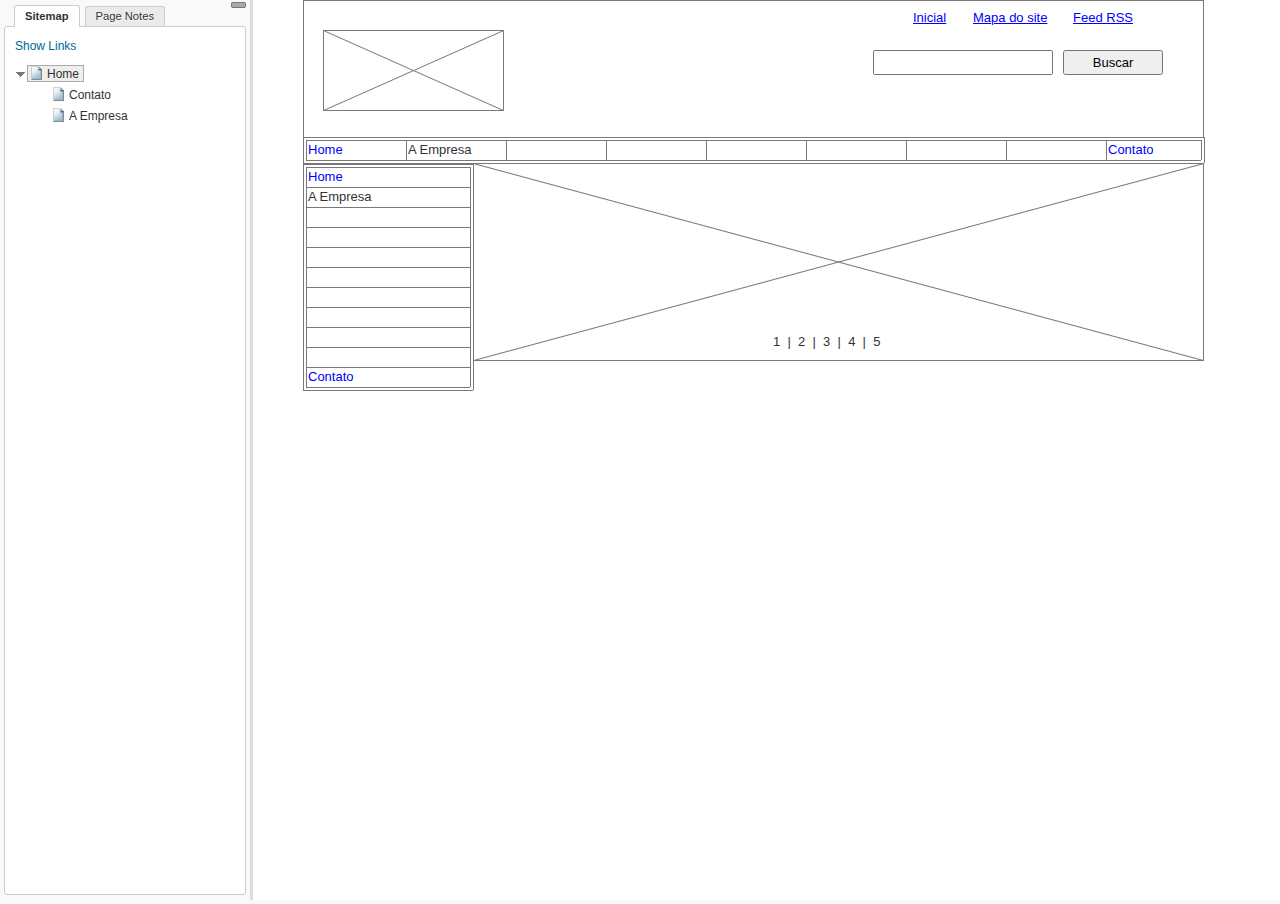
<file: PROJETO/wireframe/resources/reload.html>
﻿<html>
	<head>
		<title></title>
	</head>
	<body>
	
	<script language=javascript>
	function getUrl() {
      var query = window.location.hash.substring(1);
      var vars = query.split("&&&");
      for (var i=0;i<vars.length;i++) {
        var url = vars[i];
        return decodeURI(url).replace("html%23","html#");
      } 
    }

    var rel = '../';
    var url = getUrl();
    if (url.indexOf(":") > 0 && url.indexOf(":") < 10) rel = '';
	self.location.href = rel + url;
	</script>
	
	</body>
</html>
</file>
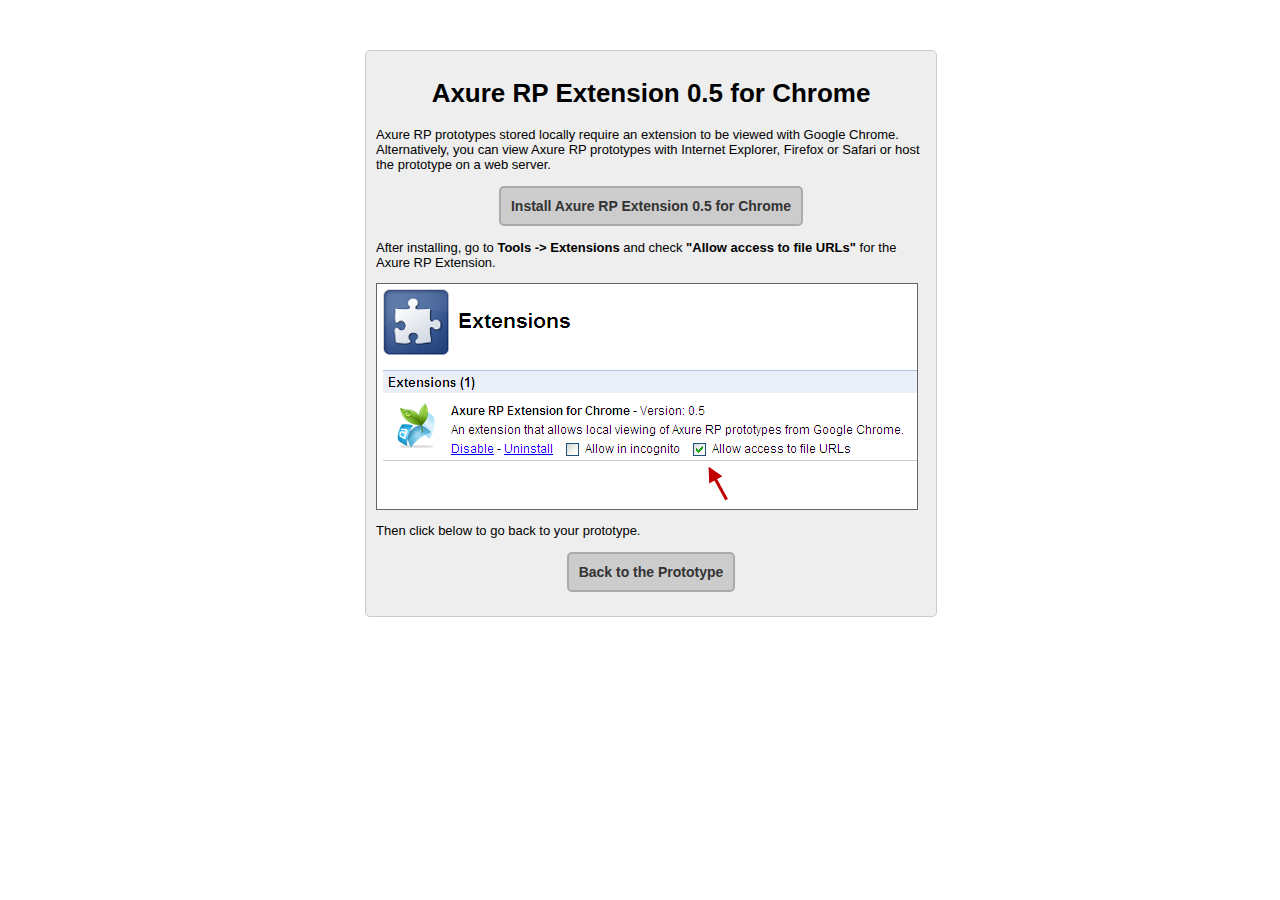
<file: PROJETO/wireframe/resources/chrome/chrome.html>
<html>
<head>
	<style>
		* {
			font-family: Helvetica, Arial, sans-serif;
		}
	
		body {
			width:550;
			padding-top:50;
			margin:auto;
			font-size: 13px;
		}
		
		div.container {
			width :550;
			padding:10;
			background:#EEEEEE;
			vertical-align:middle;
			border-style:solid;
			border-width:1px;
			border-color: #CCC;
			border-radius:5px;	
		}
		
		a.button 
		{
			display:inline-block;
			background:#CCC;
			text-align:center;
			padding:10;
			border-style:solid;
			border-width:2px;
			border-color:#AAA;
			text-decoration:none;
			font-weight:bold;
			border-radius:5px;
			color:#333;
		}
		
		div.container a 
		{
			font-weight:bold;
			color:#333;
		}
		
		
		p.linkParagraph {
			text-align:center;
			font-size: 14px;
		}
		
		img 
		{
			border: 1px solid #666666;
		}
		
		h1 
		{
			text-align: center;
		}
	</style>
</head>
<body>
	<div class="container">
        <h1>Axure RP Extension 0.5 for Chrome</h1>
		<p>Axure RP prototypes stored locally require an extension to be viewed with Google Chrome. Alternatively, you can view Axure RP prototypes with Internet Explorer, Firefox or Safari or host the prototype on a web server.</p>
        <p class="linkParagraph"><a class="button" href="axure-chrome-extension.crx">Install Axure RP Extension 0.5 for Chrome</a></p>
        <p>After installing, go to <strong>Tools -&gt; Extensions</strong> and check <strong>&quot;Allow access to file URLs&quot;</strong> 
            for the Axure RP Extension.</p>        
        <p><img src=allow_access.png /></p>
        <p>Then click below to go back to your prototype.&nbsp;</p>                
        <p class="linkParagraph"><a class="button" href="../../start.html">Back to the Prototype</a></p>
    </div>
</body>
</html>
</file>
<file: PROJETO/wireframe/resources/css/default.css>
﻿body {
    font-family : Helvetica, Arial, Sans-Serif;
    background-color: #F9F9F9;
    overflow:hidden;
}

a {
    cursor: pointer;
}

#maximizePanelContainer 
{
	font-size: 4px;
	position:absolute;
	left: 0px;
	top: 0px;
	width: 15px;
	height: 13px;
	overflow: visible;
	z-index: 1000;
}

#maximizePanel 
{
	position:absolute;
	left: 0px;
	top: 0px;
	width: 20px;
	height: 20px;
	margin: 2px 0px 0px 1px;
}

#maximizePanel a 
{
	position:absolute;
	left: 0px;
	top: 0px;
	font-size: 4px;
	padding: 2px 5px 1px 5px;
	border: 1px solid #777;
	border-top-width: 2px;
	/*border: none;*/
	background-color: #DDD;
	/*background-color: Transparent;*/
	text-decoration: none;
	border-radius: 2px;
	opacity: .5;
}

#interfaceControlFrameMinimizeContainer 
{
    margin: 0px 4px 0px 4px;
	position:relative;
	font-size: 2px; /*for IE*/
	text-align: right;
	padding-top: 4px;
	z-index: 100;
}

#interfaceControlFrameMinimizeContainer a {
	font-size: 2px;
	padding: 1px 6px 1px 6px;
	border: 1px solid #777;
	background-color: #AAA;
	text-decoration: none;
	border-radius: 2px;
}

#interfaceControlFrameMinimizeContainer a:hover {
	border: 1 solid #777;
	background-color: #CCC;	
}

#interfaceControlFrameHeader li {
    display: inline;
}

#interfaceControlFrameHeader a 
{
	outline: none;
    border: 1px solid #CCC;
    border-bottom : none;
    padding: 3px 10px 4px 10px;
    margin-left: 5px;
    text-decoration: none;
    color: #333;
    white-space: nowrap;
    background-color: #EAEAEA;
    border-top-left-radius:3px;
    border-top-right-radius:3px;
    -moz-border-top-left-radius:3px;
    -moz-border-top-right-radius:3px;
}

#interfaceControlFrameHeader a:link {
}

#interfaceControlFrameHeader a:hover {
    background-color: #DDD;
}

#interfaceControlFrameHeader a.selected {
    padding: 4px 10px 4px 10px;
    border-bottom: 2px solid White;
    background-color: White;
    font-weight:bold;
}

#interfaceControlFrameHeaderContainer
{
    margin: 0px 4px 0px 4px;
    overflow: visible;
	width: 250px;
}

#interfaceControlFrameHeader {
	position:relative;
    list-style: none;
    padding : 4px 0px 4px 5px;
    font-size: .7em;
    z-index: 50;
    text-shadow: 0 1px 2px #FFF;
}


#interfaceControlFrame {
    /*height:100%;*/
    /*background-color:Aqua;*/   
}

#interfaceControlFrameContainer 
{
    background-color: White;
    border: 1px solid #CCC;
    margin: 0px 4px 0px 4px;
    padding: 2px 0px 2px 0px;
    border-radius: 3px;
    overflow: hidden;
    /*height:100%;*/
}

#interfaceControlFrameLogoContainer
{
	background-color: White;
    border-bottom: 1px solid #EFEFEF;
    margin: -5px 0px 5px 0px;
    padding: 10px 5px 5px 5px;
    overflow: hidden;
}

#interfaceControlFrameLogoImageContainer
{
	text-align: center;
}

#interfaceControlFrameLogoCaptionContainer
{
	text-align: center;
    margin: 5px 10px 0px 10px;
	font-size: .7em;
	color: #333;
}
</file>
<file: PROJETO/wireframe/plugins/sitemap/styles/sitemap.css>
﻿
#sitemapHost {
    font-size: .75em;
    color:#333;
    background-color:#FFF;
    height: 100%;
}

#sitemapTreeContainer {
    /*margin: 0px 8px 0px 10px;*/
    overflow: auto;
    width: 100%;
    height: 100%;
}

.sitemapTree {
    /* list-style-type: none; */
    margin: 10px 0px 10px -9px;
    overflow:visible;
}

.sitemapTree ul {
    list-style-type: none;
    margin: 0px 0px 0px 0px;
    padding-left: 2px;
}

.sitemapPlusMinusLink 
{
}

.sitemapMinus 
{
	vertical-align:middle;
    background: url('images/minus.gif');
    background-repeat: no-repeat;
	margin-right: 3px;	
	margin-bottom: 1px;
    height:9px;
    width:9px;
    display:inline-block;
}

.sitemapPlus 
{
	vertical-align:middle;
    background: url('images/plus.gif');
    background-repeat: no-repeat;
	margin-right: 3px;	
	margin-bottom: 1px;
	height:9px;
    width:9px;
    display:inline-block;
}

.sitemapPageLink 
{
    margin-left: 0px;
}

.sitemapPageIcon 
{
	margin-bottom:-3px;
    width: 16px;
    height: 16px;
    display: inline-block;
    background: url('images/page.gif');
    background-repeat: no-repeat;
}

.sitemapFlowIcon
{
    background: url('images/case.gif');
}

.sitemapPageName 
{
    margin-left: 3px;
}

.sitemapNode 
{
    margin:3px 0px 3px 32px;
    white-space:nowrap;
}

.sitemapNode div
{
	padding-top: 2px; 
	padding-bottom: 2px; 
	height: 14px;
}

.sitemapExpandableNode 
{
	margin-left: 20px;
}

.sitemapHighlight 
{
	margin-left: -1px;
	background-color : #EEE;
    padding-right : 4px;
    padding-bottom : 0px;
    padding-top : 1px;
    border : 1px solid #AAA;
}

.sitemapToolbar 
{
	margin: 10px 10px 0px 10px;
}

.sitemapToolbarButton 
{
	font-size: 1em;
	color: #069;
}

.sitemapLinkContainer
{
	margin-top: 8px;
	padding-right: 5px;
	font-size: 1em;
}

.sitemapLinkField 
{
	width: 100%;
	font-size: 1em;
	margin-top: 3px;
}

.sitemapLinkLabel
{
}

#linkscontainer 
{
	background-color: #EEE;
	border: 1px solid #AAA;
	padding: 5px 5px 5px 5px;
	margin: 5px 0px 0px 0px;
	border-radius: 2px;
}

#closeplayer
{
	color: #069;
}

#linkspagename
{
	font-weight: bold;
}
</file>
<file: PROJETO/wireframe/plugins/page_notes/styles/page_notes.css>
﻿#pageNotesHost {
    font-size: .75em;
    color:#333;
    height: 100%;
}

#pageNotesScrollContainer 
{
    overflow: auto;
    width: 100%;
    height: 100%;
}    

#pageNotesContainer 
{
    padding: 10px 10px 10px 10px;
}

#pageNameHeader
{
	font-size: 1.2em;
	font-weight: bold;
	height: 23px;
	white-space: nowrap;
}

#pageNotesContent 
{
	overflow: visible;
}

.pageNoteName 
{
	font-size: .9em;
	margin-bottom: 5px;
	text-decoration: underline;
	white-space: nowrap;
}

.pageNote 
{
	margin-bottom: 10px;
}
</file>
<file: SITE/public_html/library/prettyPhoto/css/prettyPhoto.css>
div.pp_default .pp_top,div.pp_default .pp_top .pp_middle,div.pp_default .pp_top .pp_left,div.pp_default .pp_top .pp_right,div.pp_default .pp_bottom,div.pp_default .pp_bottom .pp_left,div.pp_default .pp_bottom .pp_middle,div.pp_default .pp_bottom .pp_right{height:13px}
div.pp_default .pp_top .pp_left{background:url(../images/prettyPhoto/default/sprite.png) -78px -93px no-repeat}
div.pp_default .pp_top .pp_middle{background:url(../images/prettyPhoto/default/sprite_x.png) top left repeat-x}
div.pp_default .pp_top .pp_right{background:url(../images/prettyPhoto/default/sprite.png) -112px -93px no-repeat}
div.pp_default .pp_content .ppt{color:#f8f8f8}
div.pp_default .pp_content_container .pp_left{background:url(../images/prettyPhoto/default/sprite_y.png) -7px 0 repeat-y;padding-left:13px}
div.pp_default .pp_content_container .pp_right{background:url(../images/prettyPhoto/default/sprite_y.png) top right repeat-y;padding-right:13px}
div.pp_default .pp_next:hover{background:url(../images/prettyPhoto/default/sprite_next.png) center right no-repeat;cursor:pointer}
div.pp_default .pp_previous:hover{background:url(../images/prettyPhoto/default/sprite_prev.png) center left no-repeat;cursor:pointer}
div.pp_default .pp_expand{background:url(../images/prettyPhoto/default/sprite.png) 0 -29px no-repeat;cursor:pointer;width:28px;height:28px}
div.pp_default .pp_expand:hover{background:url(../images/prettyPhoto/default/sprite.png) 0 -56px no-repeat;cursor:pointer}
div.pp_default .pp_contract{background:url(../images/prettyPhoto/default/sprite.png) 0 -84px no-repeat;cursor:pointer;width:28px;height:28px}
div.pp_default .pp_contract:hover{background:url(../images/prettyPhoto/default/sprite.png) 0 -113px no-repeat;cursor:pointer}
div.pp_default .pp_close{width:30px;height:30px;background:url(../images/prettyPhoto/default/sprite.png) 2px 1px no-repeat;cursor:pointer}
div.pp_default .pp_gallery ul li a{background:url(../images/prettyPhoto/default/default_thumb.png) center center #f8f8f8;border:1px solid #aaa}
div.pp_default .pp_social{margin-top:7px}
div.pp_default .pp_gallery a.pp_arrow_previous,div.pp_default .pp_gallery a.pp_arrow_next{position:static;left:auto}
div.pp_default .pp_nav .pp_play,div.pp_default .pp_nav .pp_pause{background:url(../images/prettyPhoto/default/sprite.png) -51px 1px no-repeat;height:30px;width:30px}
div.pp_default .pp_nav .pp_pause{background-position:-51px -29px}
div.pp_default a.pp_arrow_previous,div.pp_default a.pp_arrow_next{background:url(../images/prettyPhoto/default/sprite.png) -31px -3px no-repeat;height:20px;width:20px;margin:4px 0 0}
div.pp_default a.pp_arrow_next{left:52px;background-position:-82px -3px}
div.pp_default .pp_content_container .pp_details{margin-top:5px}
div.pp_default .pp_nav{clear:none;height:30px;width:110px;position:relative}
div.pp_default .pp_nav .currentTextHolder{font-family:Georgia;font-style:italic;color:#999;font-size:11px;left:75px;line-height:25px;position:absolute;top:2px;margin:0;padding:0 0 0 10px}
div.pp_default .pp_close:hover,div.pp_default .pp_nav .pp_play:hover,div.pp_default .pp_nav .pp_pause:hover,div.pp_default .pp_arrow_next:hover,div.pp_default .pp_arrow_previous:hover{opacity:0.7}
div.pp_default .pp_description{font-size:11px;font-weight:700;line-height:14px;margin:5px 50px 5px 0}
div.pp_default .pp_bottom .pp_left{background:url(../images/prettyPhoto/default/sprite.png) -78px -127px no-repeat}
div.pp_default .pp_bottom .pp_middle{background:url(../images/prettyPhoto/default/sprite_x.png) bottom left repeat-x}
div.pp_default .pp_bottom .pp_right{background:url(../images/prettyPhoto/default/sprite.png) -112px -127px no-repeat}
div.pp_default .pp_loaderIcon{background:url(../images/prettyPhoto/default/loader.gif) center center no-repeat}
div.light_rounded .pp_top .pp_left{background:url(../images/prettyPhoto/light_rounded/sprite.png) -88px -53px no-repeat}
div.light_rounded .pp_top .pp_right{background:url(../images/prettyPhoto/light_rounded/sprite.png) -110px -53px no-repeat}
div.light_rounded .pp_next:hover{background:url(../images/prettyPhoto/light_rounded/btnNext.png) center right no-repeat;cursor:pointer}
div.light_rounded .pp_previous:hover{background:url(../images/prettyPhoto/light_rounded/btnPrevious.png) center left no-repeat;cursor:pointer}
div.light_rounded .pp_expand{background:url(../images/prettyPhoto/light_rounded/sprite.png) -31px -26px no-repeat;cursor:pointer}
div.light_rounded .pp_expand:hover{background:url(../images/prettyPhoto/light_rounded/sprite.png) -31px -47px no-repeat;cursor:pointer}
div.light_rounded .pp_contract{background:url(../images/prettyPhoto/light_rounded/sprite.png) 0 -26px no-repeat;cursor:pointer}
div.light_rounded .pp_contract:hover{background:url(../images/prettyPhoto/light_rounded/sprite.png) 0 -47px no-repeat;cursor:pointer}
div.light_rounded .pp_close{width:75px;height:22px;background:url(../images/prettyPhoto/light_rounded/sprite.png) -1px -1px no-repeat;cursor:pointer}
div.light_rounded .pp_nav .pp_play{background:url(../images/prettyPhoto/light_rounded/sprite.png) -1px -100px no-repeat;height:15px;width:14px}
div.light_rounded .pp_nav .pp_pause{background:url(../images/prettyPhoto/light_rounded/sprite.png) -24px -100px no-repeat;height:15px;width:14px}
div.light_rounded .pp_arrow_previous{background:url(../images/prettyPhoto/light_rounded/sprite.png) 0 -71px no-repeat}
div.light_rounded .pp_arrow_next{background:url(../images/prettyPhoto/light_rounded/sprite.png) -22px -71px no-repeat}
div.light_rounded .pp_bottom .pp_left{background:url(../images/prettyPhoto/light_rounded/sprite.png) -88px -80px no-repeat}
div.light_rounded .pp_bottom .pp_right{background:url(../images/prettyPhoto/light_rounded/sprite.png) -110px -80px no-repeat}
div.dark_rounded .pp_top .pp_left{background:url(../images/prettyPhoto/dark_rounded/sprite.png) -88px -53px no-repeat}
div.dark_rounded .pp_top .pp_right{background:url(../images/prettyPhoto/dark_rounded/sprite.png) -110px -53px no-repeat}
div.dark_rounded .pp_content_container .pp_left{background:url(../images/prettyPhoto/dark_rounded/contentPattern.png) top left repeat-y}
div.dark_rounded .pp_content_container .pp_right{background:url(../images/prettyPhoto/dark_rounded/contentPattern.png) top right repeat-y}
div.dark_rounded .pp_next:hover{background:url(../images/prettyPhoto/dark_rounded/btnNext.png) center right no-repeat;cursor:pointer}
div.dark_rounded .pp_previous:hover{background:url(../images/prettyPhoto/dark_rounded/btnPrevious.png) center left no-repeat;cursor:pointer}
div.dark_rounded .pp_expand{background:url(../images/prettyPhoto/dark_rounded/sprite.png) -31px -26px no-repeat;cursor:pointer}
div.dark_rounded .pp_expand:hover{background:url(../images/prettyPhoto/dark_rounded/sprite.png) -31px -47px no-repeat;cursor:pointer}
div.dark_rounded .pp_contract{background:url(../images/prettyPhoto/dark_rounded/sprite.png) 0 -26px no-repeat;cursor:pointer}
div.dark_rounded .pp_contract:hover{background:url(../images/prettyPhoto/dark_rounded/sprite.png) 0 -47px no-repeat;cursor:pointer}
div.dark_rounded .pp_close{width:75px;height:22px;background:url(../images/prettyPhoto/dark_rounded/sprite.png) -1px -1px no-repeat;cursor:pointer}
div.dark_rounded .pp_description{margin-right:85px;color:#fff}
div.dark_rounded .pp_nav .pp_play{background:url(../images/prettyPhoto/dark_rounded/sprite.png) -1px -100px no-repeat;height:15px;width:14px}
div.dark_rounded .pp_nav .pp_pause{background:url(../images/prettyPhoto/dark_rounded/sprite.png) -24px -100px no-repeat;height:15px;width:14px}
div.dark_rounded .pp_arrow_previous{background:url(../images/prettyPhoto/dark_rounded/sprite.png) 0 -71px no-repeat}
div.dark_rounded .pp_arrow_next{background:url(../images/prettyPhoto/dark_rounded/sprite.png) -22px -71px no-repeat}
div.dark_rounded .pp_bottom .pp_left{background:url(../images/prettyPhoto/dark_rounded/sprite.png) -88px -80px no-repeat}
div.dark_rounded .pp_bottom .pp_right{background:url(../images/prettyPhoto/dark_rounded/sprite.png) -110px -80px no-repeat}
div.dark_rounded .pp_loaderIcon{background:url(../images/prettyPhoto/dark_rounded/loader.gif) center center no-repeat}
div.dark_square .pp_left,div.dark_square .pp_middle,div.dark_square .pp_right,div.dark_square .pp_content{background:#000}
div.dark_square .pp_description{color:#fff;margin:0 85px 0 0}
div.dark_square .pp_loaderIcon{background:url(../images/prettyPhoto/dark_square/loader.gif) center center no-repeat}
div.dark_square .pp_expand{background:url(../images/prettyPhoto/dark_square/sprite.png) -31px -26px no-repeat;cursor:pointer}
div.dark_square .pp_expand:hover{background:url(../images/prettyPhoto/dark_square/sprite.png) -31px -47px no-repeat;cursor:pointer}
div.dark_square .pp_contract{background:url(../images/prettyPhoto/dark_square/sprite.png) 0 -26px no-repeat;cursor:pointer}
div.dark_square .pp_contract:hover{background:url(../images/prettyPhoto/dark_square/sprite.png) 0 -47px no-repeat;cursor:pointer}
div.dark_square .pp_close{width:75px;height:22px;background:url(../images/prettyPhoto/dark_square/sprite.png) -1px -1px no-repeat;cursor:pointer}
div.dark_square .pp_nav{clear:none}
div.dark_square .pp_nav .pp_play{background:url(../images/prettyPhoto/dark_square/sprite.png) -1px -100px no-repeat;height:15px;width:14px}
div.dark_square .pp_nav .pp_pause{background:url(../images/prettyPhoto/dark_square/sprite.png) -24px -100px no-repeat;height:15px;width:14px}
div.dark_square .pp_arrow_previous{background:url(../images/prettyPhoto/dark_square/sprite.png) 0 -71px no-repeat}
div.dark_square .pp_arrow_next{background:url(../images/prettyPhoto/dark_square/sprite.png) -22px -71px no-repeat}
div.dark_square .pp_next:hover{background:url(../images/prettyPhoto/dark_square/btnNext.png) center right no-repeat;cursor:pointer}
div.dark_square .pp_previous:hover{background:url(../images/prettyPhoto/dark_square/btnPrevious.png) center left no-repeat;cursor:pointer}
div.light_square .pp_expand{background:url(../images/prettyPhoto/light_square/sprite.png) -31px -26px no-repeat;cursor:pointer}
div.light_square .pp_expand:hover{background:url(../images/prettyPhoto/light_square/sprite.png) -31px -47px no-repeat;cursor:pointer}
div.light_square .pp_contract{background:url(../images/prettyPhoto/light_square/sprite.png) 0 -26px no-repeat;cursor:pointer}
div.light_square .pp_contract:hover{background:url(../images/prettyPhoto/light_square/sprite.png) 0 -47px no-repeat;cursor:pointer}
div.light_square .pp_close{width:75px;height:22px;background:url(../images/prettyPhoto/light_square/sprite.png) -1px -1px no-repeat;cursor:pointer}
div.light_square .pp_nav .pp_play{background:url(../images/prettyPhoto/light_square/sprite.png) -1px -100px no-repeat;height:15px;width:14px}
div.light_square .pp_nav .pp_pause{background:url(../images/prettyPhoto/light_square/sprite.png) -24px -100px no-repeat;height:15px;width:14px}
div.light_square .pp_arrow_previous{background:url(../images/prettyPhoto/light_square/sprite.png) 0 -71px no-repeat}
div.light_square .pp_arrow_next{background:url(../images/prettyPhoto/light_square/sprite.png) -22px -71px no-repeat}
div.light_square .pp_next:hover{background:url(../images/prettyPhoto/light_square/btnNext.png) center right no-repeat;cursor:pointer}
div.light_square .pp_previous:hover{background:url(../images/prettyPhoto/light_square/btnPrevious.png) center left no-repeat;cursor:pointer}
div.facebook .pp_top .pp_left{background:url(../images/prettyPhoto/facebook/sprite.png) -88px -53px no-repeat}
div.facebook .pp_top .pp_middle{background:url(../images/prettyPhoto/facebook/contentPatternTop.png) top left repeat-x}
div.facebook .pp_top .pp_right{background:url(../images/prettyPhoto/facebook/sprite.png) -110px -53px no-repeat}
div.facebook .pp_content_container .pp_left{background:url(../images/prettyPhoto/facebook/contentPatternLeft.png) top left repeat-y}
div.facebook .pp_content_container .pp_right{background:url(../images/prettyPhoto/facebook/contentPatternRight.png) top right repeat-y}
div.facebook .pp_expand{background:url(../images/prettyPhoto/facebook/sprite.png) -31px -26px no-repeat;cursor:pointer}
div.facebook .pp_expand:hover{background:url(../images/prettyPhoto/facebook/sprite.png) -31px -47px no-repeat;cursor:pointer}
div.facebook .pp_contract{background:url(../images/prettyPhoto/facebook/sprite.png) 0 -26px no-repeat;cursor:pointer}
div.facebook .pp_contract:hover{background:url(../images/prettyPhoto/facebook/sprite.png) 0 -47px no-repeat;cursor:pointer}
div.facebook .pp_close{width:22px;height:22px;background:url(../images/prettyPhoto/facebook/sprite.png) -1px -1px no-repeat;cursor:pointer}
div.facebook .pp_description{margin:0 37px 0 0}
div.facebook .pp_loaderIcon{background:url(../images/prettyPhoto/facebook/loader.gif) center center no-repeat}
div.facebook .pp_arrow_previous{background:url(../images/prettyPhoto/facebook/sprite.png) 0 -71px no-repeat;height:22px;margin-top:0;width:22px}
div.facebook .pp_arrow_previous.disabled{background-position:0 -96px;cursor:default}
div.facebook .pp_arrow_next{background:url(../images/prettyPhoto/facebook/sprite.png) -32px -71px no-repeat;height:22px;margin-top:0;width:22px}
div.facebook .pp_arrow_next.disabled{background-position:-32px -96px;cursor:default}
div.facebook .pp_nav{margin-top:0}
div.facebook .pp_nav p{font-size:15px;padding:0 3px 0 4px}
div.facebook .pp_nav .pp_play{background:url(../images/prettyPhoto/facebook/sprite.png) -1px -123px no-repeat;height:22px;width:22px}
div.facebook .pp_nav .pp_pause{background:url(../images/prettyPhoto/facebook/sprite.png) -32px -123px no-repeat;height:22px;width:22px}
div.facebook .pp_next:hover{background:url(../images/prettyPhoto/facebook/btnNext.png) center right no-repeat;cursor:pointer}
div.facebook .pp_previous:hover{background:url(../images/prettyPhoto/facebook/btnPrevious.png) center left no-repeat;cursor:pointer}
div.facebook .pp_bottom .pp_left{background:url(../images/prettyPhoto/facebook/sprite.png) -88px -80px no-repeat}
div.facebook .pp_bottom .pp_middle{background:url(../images/prettyPhoto/facebook/contentPatternBottom.png) top left repeat-x}
div.facebook .pp_bottom .pp_right{background:url(../images/prettyPhoto/facebook/sprite.png) -110px -80px no-repeat}
div.pp_pic_holder a:focus{outline:none}
div.pp_overlay{background:#000;display:none;left:0;position:absolute;top:0;width:100%;z-index:9500}
div.pp_pic_holder{display:none;position:absolute;width:100px;z-index:10000}
.pp_content{height:40px;min-width:40px}
* html .pp_content{width:40px}
.pp_content_container{position:relative;text-align:left;width:100%}
.pp_content_container .pp_left{padding-left:20px}
.pp_content_container .pp_right{padding-right:20px}
.pp_content_container .pp_details{float:left;margin:10px 0 2px}
.pp_description{display:none;margin:0}
.pp_social{float:left;margin:0}
.pp_social .facebook{float:left;margin-left:5px;width:55px;overflow:hidden}
.pp_social .twitter{float:left}
.pp_nav{clear:right;float:left;margin:3px 10px 0 0}
.pp_nav p{float:left;white-space:nowrap;margin:2px 4px}
.pp_nav .pp_play,.pp_nav .pp_pause{float:left;margin-right:4px;text-indent:-10000px}
a.pp_arrow_previous,a.pp_arrow_next{display:block;float:left;height:15px;margin-top:3px;overflow:hidden;text-indent:-10000px;width:14px}
.pp_hoverContainer{position:absolute;top:0;width:100%;z-index:2000}
.pp_gallery{display:none;left:50%;margin-top:-50px;position:absolute;z-index:10000}
.pp_gallery div{float:left;overflow:hidden;position:relative}
.pp_gallery ul{float:left;height:35px;position:relative;white-space:nowrap;margin:0 0 0 5px;padding:0}
.pp_gallery ul a{border:1px rgba(0,0,0,0.5) solid;display:block;float:left;height:33px;overflow:hidden}
.pp_gallery ul a img{border:0}
.pp_gallery li{display:block;float:left;margin:0 5px 0 0;padding:0}
.pp_gallery li.default a{background:url(../images/prettyPhoto/facebook/default_thumbnail.gif) 0 0 no-repeat;display:block;height:33px;width:50px}
.pp_gallery .pp_arrow_previous,.pp_gallery .pp_arrow_next{margin-top:7px!important}
a.pp_next{background:url(../images/prettyPhoto/light_rounded/btnNext.png) 10000px 10000px no-repeat;display:block;float:right;height:100%;text-indent:-10000px;width:49%}
a.pp_previous{background:url(../images/prettyPhoto/light_rounded/btnNext.png) 10000px 10000px no-repeat;display:block;float:left;height:100%;text-indent:-10000px;width:49%}
a.pp_expand,a.pp_contract{cursor:pointer;display:none;height:20px;position:absolute;right:30px;text-indent:-10000px;top:10px;width:20px;z-index:20000}
a.pp_close{position:absolute;right:0;top:0;display:block;line-height:22px;text-indent:-10000px}
.pp_loaderIcon{display:block;height:24px;left:50%;position:absolute;top:50%;width:24px;margin:-12px 0 0 -12px}
#pp_full_res{line-height:1!important}
#pp_full_res .pp_inline{text-align:left}
#pp_full_res .pp_inline p{margin:0 0 15px}
div.ppt{color:#fff;display:none;font-size:17px;z-index:9999;margin:0 0 5px 15px}
div.pp_default .pp_content,div.light_rounded .pp_content{background-color:#fff}
div.pp_default #pp_full_res .pp_inline,div.light_rounded .pp_content .ppt,div.light_rounded #pp_full_res .pp_inline,div.light_square .pp_content .ppt,div.light_square #pp_full_res .pp_inline,div.facebook .pp_content .ppt,div.facebook #pp_full_res .pp_inline{color:#000}
div.pp_default .pp_gallery ul li a:hover,div.pp_default .pp_gallery ul li.selected a,.pp_gallery ul a:hover,.pp_gallery li.selected a{border-color:#fff}
div.pp_default .pp_details,div.light_rounded .pp_details,div.dark_rounded .pp_details,div.dark_square .pp_details,div.light_square .pp_details,div.facebook .pp_details{position:relative}
div.light_rounded .pp_top .pp_middle,div.light_rounded .pp_content_container .pp_left,div.light_rounded .pp_content_container .pp_right,div.light_rounded .pp_bottom .pp_middle,div.light_square .pp_left,div.light_square .pp_middle,div.light_square .pp_right,div.light_square .pp_content,div.facebook .pp_content{background:#fff}
div.light_rounded .pp_description,div.light_square .pp_description{margin-right:85px}
div.light_rounded .pp_gallery a.pp_arrow_previous,div.light_rounded .pp_gallery a.pp_arrow_next,div.dark_rounded .pp_gallery a.pp_arrow_previous,div.dark_rounded .pp_gallery a.pp_arrow_next,div.dark_square .pp_gallery a.pp_arrow_previous,div.dark_square .pp_gallery a.pp_arrow_next,div.light_square .pp_gallery a.pp_arrow_previous,div.light_square .pp_gallery a.pp_arrow_next{margin-top:12px!important}
div.light_rounded .pp_arrow_previous.disabled,div.dark_rounded .pp_arrow_previous.disabled,div.dark_square .pp_arrow_previous.disabled,div.light_square .pp_arrow_previous.disabled{background-position:0 -87px;cursor:default}
div.light_rounded .pp_arrow_next.disabled,div.dark_rounded .pp_arrow_next.disabled,div.dark_square .pp_arrow_next.disabled,div.light_square .pp_arrow_next.disabled{background-position:-22px -87px;cursor:default}
div.light_rounded .pp_loaderIcon,div.light_square .pp_loaderIcon{background:url(../images/prettyPhoto/light_rounded/loader.gif) center center no-repeat}
div.dark_rounded .pp_top .pp_middle,div.dark_rounded .pp_content,div.dark_rounded .pp_bottom .pp_middle{background:url(../images/prettyPhoto/dark_rounded/contentPattern.png) top left repeat}
div.dark_rounded .currentTextHolder,div.dark_square .currentTextHolder{color:#c4c4c4}
div.dark_rounded #pp_full_res .pp_inline,div.dark_square #pp_full_res .pp_inline{color:#fff}
.pp_top,.pp_bottom{height:20px;position:relative}
* html .pp_top,* html .pp_bottom{padding:0 20px}
.pp_top .pp_left,.pp_bottom .pp_left{height:20px;left:0;position:absolute;width:20px}
.pp_top .pp_middle,.pp_bottom .pp_middle{height:20px;left:20px;position:absolute;right:20px}
* html .pp_top .pp_middle,* html .pp_bottom .pp_middle{left:0;position:static}
.pp_top .pp_right,.pp_bottom .pp_right{height:20px;left:auto;position:absolute;right:0;top:0;width:20px}
.pp_fade,.pp_gallery li.default a img{display:none}
</file>
<file: SITE/public_html/library/ckeditor/samples/sample.css>
/*
Copyright (c) 2003-2014, CKSource - Frederico Knabben. All rights reserved.
For licensing, see LICENSE.md or http://ckeditor.com/license
*/

html, body, h1, h2, h3, h4, h5, h6, div, span, blockquote, p, address, form, fieldset, img, ul, ol, dl, dt, dd, li, hr, table, td, th, strong, em, sup, sub, dfn, ins, del, q, cite, var, samp, code, kbd, tt, pre
{
	line-height: 1.5;
}

body
{
	padding: 10px 30px;
}

input, textarea, select, option, optgroup, button, td, th
{
	font-size: 100%;
}

pre, code, kbd, samp, tt
{
	font-family: monospace,monospace;
	font-size: 1em;
}

body {
    width: 960px;
    margin: 0 auto;
}

code
{
	background: #f3f3f3;
	border: 1px solid #ddd;
	padding: 1px 4px;

	-moz-border-radius: 3px;
	-webkit-border-radius: 3px;
	border-radius: 3px;
}

abbr
{
	border-bottom: 1px dotted #555;
	cursor: pointer;
}

.new, .beta
{
	text-transform: uppercase;
	font-size: 10px;
	font-weight: bold;
	padding: 1px 4px;
	margin: 0 0 0 5px;
	color: #fff;
	float: right;

	-moz-border-radius: 3px;
	-webkit-border-radius: 3px;
	border-radius: 3px;
}

.new
{
	background: #FF7E00;
	border: 1px solid #DA8028;
	text-shadow: 0 1px 0 #C97626;

	-moz-box-shadow: 0 2px 3px 0 #FFA54E inset;
	-webkit-box-shadow: 0 2px 3px 0 #FFA54E inset;
	box-shadow: 0 2px 3px 0 #FFA54E inset;
}

.beta
{
	background: #18C0DF;
	border: 1px solid #19AAD8;
	text-shadow: 0 1px 0 #048CAD;
	font-style: italic;

	-moz-box-shadow: 0 2px 3px 0 #50D4FD inset;
	-webkit-box-shadow: 0 2px 3px 0 #50D4FD inset;
	box-shadow: 0 2px 3px 0 #50D4FD inset;
}

h1.samples
{
	color: #0782C1;
	font-size: 200%;
	font-weight: normal;
	margin: 0;
	padding: 0;
}

h1.samples a
{
	color: #0782C1;
	text-decoration: none;
	border-bottom: 1px dotted #0782C1;
}

.samples a:hover
{
	border-bottom: 1px dotted #0782C1;
}

h2.samples
{
	color: #000000;
	font-size: 130%;
	margin: 15px 0 0 0;
	padding: 0;
}

p, blockquote, address, form, pre, dl, h1.samples, h2.samples
{
	margin-bottom: 15px;
}

ul.samples
{
	margin-bottom: 15px;
}

.clear
{
	clear: both;
}

fieldset
{
	margin: 0;
	padding: 10px;
}

body, input, textarea
{
	color: #333333;
	font-family: Arial, Helvetica, sans-serif;
}

body
{
	font-size: 75%;
}

a.samples
{
	color: #189DE1;
	text-decoration: none;
}

form
{
	margin: 0;
	padding: 0;
}

pre.samples
{
	background-color: #F7F7F7;
	border: 1px solid #D7D7D7;
	overflow: auto;
	padding: 0.25em;
	white-space: pre-wrap; /* CSS 2.1 */
	word-wrap: break-word; /* IE7 */
	-moz-tab-size: 4;
	-o-tab-size: 4;
	-webkit-tab-size: 4;
	tab-size: 4;
}

#footer
{
	clear: both;
	padding-top: 10px;
}

#footer hr
{
	margin: 10px 0 15px 0;
	height: 1px;
	border: solid 1px gray;
	border-bottom: none;
}

#footer p
{
	margin: 0 10px 10px 10px;
	float: left;
}

#footer #copy
{
	float: right;
}

#outputSample
{
	width: 100%;
	table-layout: fixed;
}

#outputSample thead th
{
	color: #dddddd;
	background-color: #999999;
	padding: 4px;
	white-space: nowrap;
}

#outputSample tbody th
{
	vertical-align: top;
	text-align: left;
}

#outputSample pre
{
	margin: 0;
	padding: 0;
}

.description
{
	border: 1px dotted #B7B7B7;
	margin-bottom: 10px;
	padding: 10px 10px 0;
	overflow: hidden;
}

label
{
	display: block;
	margin-bottom: 6px;
}

/**
 *	CKEditor editables are automatically set with the "cke_editable" class
 *	plus cke_editable_(inline|themed) depending on the editor type.
 */

/* Style a bit the inline editables. */
.cke_editable.cke_editable_inline
{
	cursor: pointer;
}

/* Once an editable element gets focused, the "cke_focus" class is
   added to it, so we can style it differently. */
.cke_editable.cke_editable_inline.cke_focus
{
	box-shadow: inset 0px 0px 20px 3px #ddd, inset 0 0 1px #000;
	outline: none;
	background: #eee;
	cursor: text;
}

/* Avoid pre-formatted overflows inline editable. */
.cke_editable_inline pre
{
	white-space: pre-wrap;
	word-wrap: break-word;
}

/**
 *	Samples index styles.
 */

.twoColumns,
.twoColumnsLeft,
.twoColumnsRight
{
	overflow: hidden;
}

.twoColumnsLeft,
.twoColumnsRight
{
	width: 45%;
}

.twoColumnsLeft
{
	float: left;
}

.twoColumnsRight
{
	float: right;
}

dl.samples
{
	padding: 0 0 0 40px;
}
dl.samples > dt
{
	display: list-item;
	list-style-type: disc;
	list-style-position: outside;
	margin: 0 0 3px;
}
dl.samples > dd
{
	margin: 0 0 3px;
}
.warning
{
    color: #ff0000;
	background-color: #FFCCBA;
    border: 2px dotted #ff0000;
	padding: 15px 10px;
	margin: 10px 0;
}

/* Used on inline samples */

blockquote
{
	font-style: italic;
	font-family: Georgia, Times, "Times New Roman", serif;
	padding: 2px 0;
	border-style: solid;
	border-color: #ccc;
	border-width: 0;
}

.cke_contents_ltr blockquote
{
	padding-left: 20px;
	padding-right: 8px;
	border-left-width: 5px;
}

.cke_contents_rtl blockquote
{
	padding-left: 8px;
	padding-right: 20px;
	border-right-width: 5px;
}

img.right {
    border: 1px solid #ccc;
    float: right;
    margin-left: 15px;
    padding: 5px;
}

img.left {
    border: 1px solid #ccc;
    float: left;
    margin-right: 15px;
    padding: 5px;
}
</file>
<file: SITE/public_html/library/ckeditor_4.1/samples/sample.css>
/*
Copyright (c) 2003-2013, CKSource - Frederico Knabben. All rights reserved.
For licensing, see LICENSE.html or http://ckeditor.com/license
*/

html, body, h1, h2, h3, h4, h5, h6, div, span, blockquote, p, address, form, fieldset, img, ul, ol, dl, dt, dd, li, hr, table, td, th, strong, em, sup, sub, dfn, ins, del, q, cite, var, samp, code, kbd, tt, pre
{
	line-height: 1.5em;
}

body
{
	padding: 10px 30px;
}

input, textarea, select, option, optgroup, button, td, th
{
	font-size: 100%;
}

pre, code, kbd, samp, tt
{
	font-family: monospace,monospace;
	font-size: 1em;
}

body {
    width: 960px;
    margin: 0 auto;
}

code
{
	background: #f3f3f3;
	border: 1px solid #ddd;
	padding: 1px 4px;

	-moz-border-radius: 3px;
	-webkit-border-radius: 3px;
	border-radius: 3px;
}

abbr
{
	border-bottom: 1px dotted #555;
	cursor: pointer;
}

.new
{
	background: #FF7E00;
	border: 1px solid #DA8028;
	color: #fff;
	font-size: 10px;
	font-weight: bold;
	padding: 1px 4px;
	text-shadow: 0 1px 0 #C97626;
	text-transform: uppercase;
	margin: 0 0 0 3px;

	-moz-border-radius: 3px;
	-webkit-border-radius: 3px;
	border-radius: 3px;

	-moz-box-shadow: 0 2px 3px 0 #FFA54E inset;
	-webkit-box-shadow: 0 2px 3px 0 #FFA54E inset;
	box-shadow: 0 2px 3px 0 #FFA54E inset;
}

h1.samples
{
	color: #0782C1;
	font-size: 200%;
	font-weight: normal;
	margin: 0;
	padding: 0;
}

h1.samples a
{
	color: #0782C1;
	text-decoration: none;
	border-bottom: 1px dotted #0782C1;
}

.samples a:hover
{
	border-bottom: 1px dotted #0782C1;
}

h2.samples
{
	color: #000000;
	font-size: 130%;
	margin: 15px 0 0 0;
	padding: 0;
}

p, blockquote, address, form, pre, dl, h1.samples, h2.samples
{
	margin-bottom: 15px;
}

ul.samples
{
	margin-bottom: 15px;
}

.clear
{
	clear: both;
}

fieldset
{
	margin: 0;
	padding: 10px;
}

body, input, textarea
{
	color: #333333;
	font-family: Arial, Helvetica, sans-serif;
}

body
{
	font-size: 75%;
}

a.samples
{
	color: #189DE1;
	text-decoration: none;
}

form
{
	margin: 0;
	padding: 0;
}

pre.samples
{
	background-color: #F7F7F7;
	border: 1px solid #D7D7D7;
	overflow: auto;
	padding: 0.25em;
	white-space: pre-wrap; /* CSS 2.1 */
	word-wrap: break-word; /* IE7 */
	-moz-tab-size: 4;
	-o-tab-size: 4;
	-webkit-tab-size: 4;
	tab-size: 4;
}

#footer
{
	clear: both;
	padding-top: 10px;
}

#footer hr
{
	margin: 10px 0 15px 0;
	height: 1px;
	border: solid 1px gray;
	border-bottom: none;
}

#footer p
{
	margin: 0 10px 10px 10px;
	float: left;
}

#footer #copy
{
	float: right;
}

#outputSample
{
	width: 100%;
	table-layout: fixed;
}

#outputSample thead th
{
	color: #dddddd;
	background-color: #999999;
	padding: 4px;
	white-space: nowrap;
}

#outputSample tbody th
{
	vertical-align: top;
	text-align: left;
}

#outputSample pre
{
	margin: 0;
	padding: 0;
}

.description
{
	border: 1px dotted #B7B7B7;
	margin-bottom: 10px;
	padding: 10px 10px 0;
	overflow: hidden;
}

label
{
	display: block;
	margin-bottom: 6px;
}

/**
 *	CKEditor editables are automatically set with the "cke_editable" class
 *	plus cke_editable_(inline|themed) depending on the editor type.
 */

/* Style a bit the inline editables. */
.cke_editable.cke_editable_inline
{
	cursor: pointer;
}

/* Once an editable element gets focused, the "cke_focus" class is
   added to it, so we can style it differently. */
.cke_editable.cke_editable_inline.cke_focus
{
	box-shadow: inset 0px 0px 20px 3px #ddd, inset 0 0 1px #000;
	outline: none;
	background: #eee;
	cursor: text;
}

/* Avoid pre-formatted overflows inline editable. */
.cke_editable_inline pre
{
	white-space: pre-wrap;
	word-wrap: break-word;
}

/**
 *	Samples index styles.
 */

.twoColumns,
.twoColumnsLeft,
.twoColumnsRight
{
	overflow: hidden;
}

.twoColumnsLeft,
.twoColumnsRight
{
	width: 45%;
}

.twoColumnsLeft
{
	float: left;
}

.twoColumnsRight
{
	float: right;
}

dl.samples
{
	padding: 0 0 0 40px;
}
dl.samples > dt
{
	display: list-item;
	list-style-type: disc;
	list-style-position: outside;
	margin: 0 0 3px;
}
dl.samples > dd
{
	margin: 0 0 3px;
}
.warning
{
    color: #ff0000;
	background-color: #FFCCBA;
    border: 2px dotted #ff0000;
	padding: 15px 10px;
	margin: 10px 0;
}

/* Used on inline samples */

blockquote
{
	font-style: italic;
	font-family: Georgia, Times, "Times New Roman", serif;
	padding: 2px 0;
	border-style: solid;
	border-color: #ccc;
	border-width: 0;
}

.cke_contents_ltr blockquote
{
	padding-left: 20px;
	padding-right: 8px;
	border-left-width: 5px;
}

.cke_contents_rtl blockquote
{
	padding-left: 8px;
	padding-right: 20px;
	border-right-width: 5px;
}

img.right {
    border: 1px solid #ccc;
    float: right;
    margin-left: 15px;
    padding: 5px;
}

img.left {
    border: 1px solid #ccc;
    float: left;
    margin-right: 15px;
    padding: 5px;
}
</file>
<file: PROJETO/wireframe/resources/css/axure_rp_page.css>
﻿p 
{
	margin: 0px;
}

iframe
{
	background: #FFFFFF;
}

div.intcases 
{
	font-family: arial; 
	font-size: 12px; 
	border:1px solid #666666; 
	background:#DDDDDD none repeat scroll 0% 0%; 
	z-index:9999; 
	visibility:hidden; 
	position:absolute; 
	padding:5px;
}

div.intcaselink
{
	cursor: pointer;
}

div.annnoteimage
{
	position: absolute;
	font-size: 0px;
	width: 16px;
	height: 12px;
	cursor: help;
	background-image: url(images/note.gif);
	background-repeat: no-repeat;
}

div.annnotelabel
{
	position: absolute;
	font-family: Arial;
	font-size: 10px;
	border: 1px solid #666666;
	cursor: help;
	background:#DDDD00 none repeat scroll 0% 0%; 
	padding-left:3px; 
	padding-right:3px;
	white-space: nowrap;
}
 
.annotationName 
{
	font-size: .7em;
	font-weight: bold;
	margin-bottom: .2em;
	white-space: nowrap;
}

.annotation 
{
	font-size: .7em;
	padding-left: .2em;
	margin-bottom: 1em;
}

/* this is a fix for the issue where dialogs jump around and takes the text-align from the body */
.dialogFix 
{
    position:absolute;
    text-align:left;
}
</file>
<file: PROJETO/wireframe/A_Empresa_files/axurerp_pagespecificstyles.css>
body {
    margin: 0px;
}

div {
    background-repeat: no-repeat;
}

.raw_image {
    width: 100%;
    height: 100%;
}

.preload {
    display: none;
}
div.main_container {
}

.form_sketch {
    border-color: transparent;
    background-color: transparent;
}

.u0_original {
    background-image: url('../TOPO_files/u0_original.png');
}

.u0_container {
    position:absolute;
    left:50px;
    top:0px;
    width:900px;
    height:163px;
}

#u0_img {
    position:absolute;
    left:-3px;
    top:-3px;
    width:906px;
    height:169px;
}

.u1 {
    position:absolute;
    left:2px;
    top:74px;
    width:896px;
    height:16px;
    ;
    ;
    ;
    font-family:Arial;
    text-align:left;
    word-wrap:break-word;
}

.u0 {
    position:absolute;
    left:50px;
    top:0px;
    width:900px;
    height:163px
}

.u2_original {
    background-image: url('../TOPO_files/u2_original.png');
}

.u2_container {
    position:absolute;
    left:70px;
    top:30px;
    width:180px;
    height:80px;
}

#u2_img {
    position:absolute;
    left:-3px;
    top:-3px;
    width:186px;
    height:86px;
}

.u3 {
    position:absolute;
    left:2px;
    top:32px;
    width:176px;
    height:16px;
    ;
    ;
    ;
    font-family:Arial;
    text-align:left;
    word-wrap:break-word;
}

.u2 {
    position:absolute;
    left:70px;
    top:30px;
    width:180px;
    height:80px
}

.u4 {
    position:absolute;
    left:660px;
    top:10px;
    width:40px;
    height:16px;
    ;
    ;
    ;
    font-family:Arial;
    text-align:left;
    word-wrap:break-word;
}

.u5 {
    position:absolute;
    left:720px;
    top:10px;
    width:80px;
    height:16px;
    ;
    ;
    ;
    font-family:Arial;
    text-align:left;
    word-wrap:break-word;
}

.u6 {
    position:absolute;
    left:820px;
    top:10px;
    width:70px;
    height:16px;
    ;
    ;
    ;
    font-family:Arial;
    text-align:left;
    word-wrap:break-word;
}

.u8_menu {
    background-image: url('../MENU_HORIZONTAL_files/u8_menu.png');
}

.u8_menu {
    position:absolute;
    left:47px;
    top:134px;
    width:910px;
    height:35px;
}

#u9 {
    position:absolute;
    left:3px;
    top:3px;
    width:900px;
    height:25px
}

.u9_table {
    background-image: url('../MENU_HORIZONTAL_files/u9_table.png');
}

.u9_table {
    position:absolute;
    left:-3px;
    top:-3px;
    width:904px;
    height:29px;
}

.u10_original {
    background-image: url('../MENU_HORIZONTAL_files/u10_original.png');
}

.u10_container {
    position:absolute;
    left:0px;
    top:0px;
    width:100px;
    height:20px;
}

.u11 {
    position:absolute;
    left:2px;
    top:2px;
    width:96px;
    height:16px;
    ;
    ;
    ;
    font-family:Arial;
    text-align:left;
    word-wrap:break-word;
}

.u10 {
    position:absolute;
    left:0px;
    top:0px;
    width:100px;
    height:20px
}

.u12_original {
    background-image: url('../MENU_HORIZONTAL_files/u10_original.png');
}

.u12_container {
    position:absolute;
    left:100px;
    top:0px;
    width:100px;
    height:20px;
}

.u13 {
    position:absolute;
    left:2px;
    top:2px;
    width:96px;
    height:16px;
    ;
    ;
    ;
    font-family:Arial;
    text-align:left;
    word-wrap:break-word;
}

.u12 {
    position:absolute;
    left:100px;
    top:0px;
    width:100px;
    height:20px
}

.u14_original {
    background-image: url('../MENU_HORIZONTAL_files/u10_original.png');
}

.u14_container {
    position:absolute;
    left:200px;
    top:0px;
    width:100px;
    height:20px;
}

.u15 {
    position:absolute;
    left:2px;
    top:2px;
    width:96px;
    height:16px;
    ;
    ;
    ;
    font-family:Arial;
    text-align:left;
    word-wrap:break-word;
}

.u14 {
    position:absolute;
    left:200px;
    top:0px;
    width:100px;
    height:20px
}

.u16_original {
    background-image: url('../MENU_HORIZONTAL_files/u10_original.png');
}

.u16_container {
    position:absolute;
    left:300px;
    top:0px;
    width:100px;
    height:20px;
}

.u17 {
    position:absolute;
    left:2px;
    top:2px;
    width:96px;
    height:16px;
    ;
    ;
    ;
    font-family:Arial;
    text-align:left;
    word-wrap:break-word;
}

.u16 {
    position:absolute;
    left:300px;
    top:0px;
    width:100px;
    height:20px
}

.u18_original {
    background-image: url('../MENU_HORIZONTAL_files/u10_original.png');
}

.u18_container {
    position:absolute;
    left:400px;
    top:0px;
    width:100px;
    height:20px;
}

.u19 {
    position:absolute;
    left:2px;
    top:2px;
    width:96px;
    height:16px;
    ;
    ;
    ;
    font-family:Arial;
    text-align:left;
    word-wrap:break-word;
}

.u18 {
    position:absolute;
    left:400px;
    top:0px;
    width:100px;
    height:20px
}

.u20_original {
    background-image: url('../MENU_HORIZONTAL_files/u10_original.png');
}

.u20_container {
    position:absolute;
    left:500px;
    top:0px;
    width:100px;
    height:20px;
}

.u21 {
    position:absolute;
    left:2px;
    top:2px;
    width:96px;
    height:16px;
    ;
    ;
    ;
    font-family:Arial;
    text-align:left;
    word-wrap:break-word;
}

.u20 {
    position:absolute;
    left:500px;
    top:0px;
    width:100px;
    height:20px
}

.u22_original {
    background-image: url('../MENU_HORIZONTAL_files/u10_original.png');
}

.u22_container {
    position:absolute;
    left:600px;
    top:0px;
    width:100px;
    height:20px;
}

.u23 {
    position:absolute;
    left:2px;
    top:2px;
    width:96px;
    height:16px;
    ;
    ;
    ;
    font-family:Arial;
    text-align:left;
    word-wrap:break-word;
}

.u22 {
    position:absolute;
    left:600px;
    top:0px;
    width:100px;
    height:20px
}

.u24_original {
    background-image: url('../MENU_HORIZONTAL_files/u10_original.png');
}

.u24_container {
    position:absolute;
    left:700px;
    top:0px;
    width:100px;
    height:20px;
}

.u25 {
    position:absolute;
    left:2px;
    top:2px;
    width:96px;
    height:16px;
    ;
    ;
    ;
    font-family:Arial;
    text-align:left;
    word-wrap:break-word;
}

.u24 {
    position:absolute;
    left:700px;
    top:0px;
    width:100px;
    height:20px
}

.u26_original {
    background-image: url('../MENU_HORIZONTAL_files/u26_original.png');
}

.u26_container {
    position:absolute;
    left:800px;
    top:0px;
    width:95px;
    height:20px;
}

.u27 {
    position:absolute;
    left:2px;
    top:2px;
    width:91px;
    height:16px;
    ;
    ;
    ;
    font-family:Arial;
    text-align:left;
    word-wrap:break-word;
}

.u26 {
    position:absolute;
    left:800px;
    top:0px;
    width:95px;
    height:20px
}

.u29 {
    position:absolute;
    left:620px;
    top:50px;
    width:180px;
    height:25px;
    ;
    ;
    text-align: left;;
    font-family:'Arial';
    font-size: 13px;
    color:#0000FF;
    font-style:normal;
    font-weight:normal;
    text-decoration:none;
    
}

.u30 {
    position:absolute;
    left:810px;
    top:50px;
    width:100px;
    height:25px;
    ;
    ;
    text-align: center;;
    font-family:'Arial';
    font-size: 13px;
    color:#000000;
    font-style:normal;
    font-weight:normal;
    text-decoration:none;
    
}

.u33_menu {
    background-image: url('../MENU_VERTICAL_files/u33_menu.png');
}

.u33_menu {
    position:absolute;
    left:47px;
    top:161px;
    width:179px;
    height:235px;
}

#u34 {
    position:absolute;
    left:3px;
    top:3px;
    width:169px;
    height:225px
}

.u34_table {
    background-image: url('../MENU_VERTICAL_files/u34_table.png');
}

.u34_table {
    position:absolute;
    left:-3px;
    top:-3px;
    width:173px;
    height:229px;
}

.u35_original {
    background-image: url('../MENU_VERTICAL_files/u35_original.png');
}

.u35_container {
    position:absolute;
    left:0px;
    top:0px;
    width:164px;
    height:20px;
}

.u36 {
    position:absolute;
    left:2px;
    top:2px;
    width:160px;
    height:16px;
    ;
    ;
    ;
    font-family:Arial;
    text-align:left;
    word-wrap:break-word;
}

.u35 {
    position:absolute;
    left:0px;
    top:0px;
    width:164px;
    height:20px
}

.u37_original {
    background-image: url('../MENU_VERTICAL_files/u35_original.png');
}

.u37_container {
    position:absolute;
    left:0px;
    top:20px;
    width:164px;
    height:20px;
}

.u38 {
    position:absolute;
    left:2px;
    top:2px;
    width:160px;
    height:16px;
    ;
    ;
    ;
    font-family:Arial;
    text-align:left;
    word-wrap:break-word;
}

.u37 {
    position:absolute;
    left:0px;
    top:20px;
    width:164px;
    height:20px
}

.u39_original {
    background-image: url('../MENU_VERTICAL_files/u35_original.png');
}

.u39_container {
    position:absolute;
    left:0px;
    top:40px;
    width:164px;
    height:20px;
}

.u40 {
    position:absolute;
    left:2px;
    top:2px;
    width:160px;
    height:16px;
    ;
    ;
    ;
    font-family:Arial;
    text-align:left;
    word-wrap:break-word;
}

.u39 {
    position:absolute;
    left:0px;
    top:40px;
    width:164px;
    height:20px
}

.u41_original {
    background-image: url('../MENU_VERTICAL_files/u35_original.png');
}

.u41_container {
    position:absolute;
    left:0px;
    top:60px;
    width:164px;
    height:20px;
}

.u42 {
    position:absolute;
    left:2px;
    top:2px;
    width:160px;
    height:16px;
    ;
    ;
    ;
    font-family:Arial;
    text-align:left;
    word-wrap:break-word;
}

.u41 {
    position:absolute;
    left:0px;
    top:60px;
    width:164px;
    height:20px
}

.u43_original {
    background-image: url('../MENU_VERTICAL_files/u35_original.png');
}

.u43_container {
    position:absolute;
    left:0px;
    top:80px;
    width:164px;
    height:20px;
}

.u44 {
    position:absolute;
    left:2px;
    top:2px;
    width:160px;
    height:16px;
    ;
    ;
    ;
    font-family:Arial;
    text-align:left;
    word-wrap:break-word;
}

.u43 {
    position:absolute;
    left:0px;
    top:80px;
    width:164px;
    height:20px
}

.u45_original {
    background-image: url('../MENU_VERTICAL_files/u35_original.png');
}

.u45_container {
    position:absolute;
    left:0px;
    top:100px;
    width:164px;
    height:20px;
}

.u46 {
    position:absolute;
    left:2px;
    top:2px;
    width:160px;
    height:16px;
    ;
    ;
    ;
    font-family:Arial;
    text-align:left;
    word-wrap:break-word;
}

.u45 {
    position:absolute;
    left:0px;
    top:100px;
    width:164px;
    height:20px
}

.u47_original {
    background-image: url('../MENU_VERTICAL_files/u35_original.png');
}

.u47_container {
    position:absolute;
    left:0px;
    top:120px;
    width:164px;
    height:20px;
}

.u48 {
    position:absolute;
    left:2px;
    top:2px;
    width:160px;
    height:16px;
    ;
    ;
    ;
    font-family:Arial;
    text-align:left;
    word-wrap:break-word;
}

.u47 {
    position:absolute;
    left:0px;
    top:120px;
    width:164px;
    height:20px
}

.u49_original {
    background-image: url('../MENU_VERTICAL_files/u35_original.png');
}

.u49_container {
    position:absolute;
    left:0px;
    top:140px;
    width:164px;
    height:20px;
}

.u50 {
    position:absolute;
    left:2px;
    top:2px;
    width:160px;
    height:16px;
    ;
    ;
    ;
    font-family:Arial;
    text-align:left;
    word-wrap:break-word;
}

.u49 {
    position:absolute;
    left:0px;
    top:140px;
    width:164px;
    height:20px
}

.u51_original {
    background-image: url('../MENU_VERTICAL_files/u35_original.png');
}

.u51_container {
    position:absolute;
    left:0px;
    top:160px;
    width:164px;
    height:20px;
}

.u52 {
    position:absolute;
    left:2px;
    top:2px;
    width:160px;
    height:16px;
    ;
    ;
    ;
    font-family:Arial;
    text-align:left;
    word-wrap:break-word;
}

.u51 {
    position:absolute;
    left:0px;
    top:160px;
    width:164px;
    height:20px
}

.u53_original {
    background-image: url('../MENU_VERTICAL_files/u35_original.png');
}

.u53_container {
    position:absolute;
    left:0px;
    top:180px;
    width:164px;
    height:20px;
}

.u54 {
    position:absolute;
    left:2px;
    top:2px;
    width:160px;
    height:16px;
    ;
    ;
    ;
    font-family:Arial;
    text-align:left;
    word-wrap:break-word;
}

.u53 {
    position:absolute;
    left:0px;
    top:180px;
    width:164px;
    height:20px
}

.u55_original {
    background-image: url('../MENU_VERTICAL_files/u35_original.png');
}

.u55_container {
    position:absolute;
    left:0px;
    top:200px;
    width:164px;
    height:20px;
}

.u56 {
    position:absolute;
    left:2px;
    top:2px;
    width:160px;
    height:16px;
    ;
    ;
    ;
    font-family:Arial;
    text-align:left;
    word-wrap:break-word;
}

.u55 {
    position:absolute;
    left:0px;
    top:200px;
    width:164px;
    height:20px
}

.u59 {
    position:absolute;
    left:250px;
    top:184px;
    width:150px;
    height:28px;
    ;
    ;
    ;
    font-family:Arial;
    text-align:left;
    word-wrap:break-word;
}

.u60 {
    position:absolute;
    left:250px;
    top:214px;
    width:670px;
    height:304px;
    ;
    ;
    ;
    font-family:Arial;
    text-align:left;
    word-wrap:break-word;
}
</file>
<file: PROJETO/wireframe/A_Empresa_files/axurerp_pagespecificstyles_ie6.css>
* html .u0_original {
    background-image: none;
    filter: progid:DXImageTransform.Microsoft.AlphaImageLoader(src="TOPO_files/u0_original.png");
}

* html .u2_original {
    background-image: none;
    filter: progid:DXImageTransform.Microsoft.AlphaImageLoader(src="TOPO_files/u2_original.png");
}

* html .u8_menu {
    background-image: none;
    filter: progid:DXImageTransform.Microsoft.AlphaImageLoader(src="MENU_HORIZONTAL_files/u8_menu.png");
}

* html .u9_table {
    background-image: none;
    filter: progid:DXImageTransform.Microsoft.AlphaImageLoader(src="MENU_HORIZONTAL_files/u9_table.png");
}

* html .u10_original {
    background-image: none;
    filter: progid:DXImageTransform.Microsoft.AlphaImageLoader(src="MENU_HORIZONTAL_files/u10_original.png");
}

* html .u12_original {
    background-image: none;
    filter: progid:DXImageTransform.Microsoft.AlphaImageLoader(src="MENU_HORIZONTAL_files/u10_original.png");
}

* html .u14_original {
    background-image: none;
    filter: progid:DXImageTransform.Microsoft.AlphaImageLoader(src="MENU_HORIZONTAL_files/u10_original.png");
}

* html .u16_original {
    background-image: none;
    filter: progid:DXImageTransform.Microsoft.AlphaImageLoader(src="MENU_HORIZONTAL_files/u10_original.png");
}

* html .u18_original {
    background-image: none;
    filter: progid:DXImageTransform.Microsoft.AlphaImageLoader(src="MENU_HORIZONTAL_files/u10_original.png");
}

* html .u20_original {
    background-image: none;
    filter: progid:DXImageTransform.Microsoft.AlphaImageLoader(src="MENU_HORIZONTAL_files/u10_original.png");
}

* html .u22_original {
    background-image: none;
    filter: progid:DXImageTransform.Microsoft.AlphaImageLoader(src="MENU_HORIZONTAL_files/u10_original.png");
}

* html .u24_original {
    background-image: none;
    filter: progid:DXImageTransform.Microsoft.AlphaImageLoader(src="MENU_HORIZONTAL_files/u10_original.png");
}

* html .u26_original {
    background-image: none;
    filter: progid:DXImageTransform.Microsoft.AlphaImageLoader(src="MENU_HORIZONTAL_files/u26_original.png");
}

* html .u33_menu {
    background-image: none;
    filter: progid:DXImageTransform.Microsoft.AlphaImageLoader(src="MENU_VERTICAL_files/u33_menu.png");
}

* html .u34_table {
    background-image: none;
    filter: progid:DXImageTransform.Microsoft.AlphaImageLoader(src="MENU_VERTICAL_files/u34_table.png");
}

* html .u35_original {
    background-image: none;
    filter: progid:DXImageTransform.Microsoft.AlphaImageLoader(src="MENU_VERTICAL_files/u35_original.png");
}

* html .u37_original {
    background-image: none;
    filter: progid:DXImageTransform.Microsoft.AlphaImageLoader(src="MENU_VERTICAL_files/u35_original.png");
}

* html .u39_original {
    background-image: none;
    filter: progid:DXImageTransform.Microsoft.AlphaImageLoader(src="MENU_VERTICAL_files/u35_original.png");
}

* html .u41_original {
    background-image: none;
    filter: progid:DXImageTransform.Microsoft.AlphaImageLoader(src="MENU_VERTICAL_files/u35_original.png");
}

* html .u43_original {
    background-image: none;
    filter: progid:DXImageTransform.Microsoft.AlphaImageLoader(src="MENU_VERTICAL_files/u35_original.png");
}

* html .u45_original {
    background-image: none;
    filter: progid:DXImageTransform.Microsoft.AlphaImageLoader(src="MENU_VERTICAL_files/u35_original.png");
}

* html .u47_original {
    background-image: none;
    filter: progid:DXImageTransform.Microsoft.AlphaImageLoader(src="MENU_VERTICAL_files/u35_original.png");
}

* html .u49_original {
    background-image: none;
    filter: progid:DXImageTransform.Microsoft.AlphaImageLoader(src="MENU_VERTICAL_files/u35_original.png");
}

* html .u51_original {
    background-image: none;
    filter: progid:DXImageTransform.Microsoft.AlphaImageLoader(src="MENU_VERTICAL_files/u35_original.png");
}

* html .u53_original {
    background-image: none;
    filter: progid:DXImageTransform.Microsoft.AlphaImageLoader(src="MENU_VERTICAL_files/u35_original.png");
}

* html .u55_original {
    background-image: none;
    filter: progid:DXImageTransform.Microsoft.AlphaImageLoader(src="MENU_VERTICAL_files/u35_original.png");
}
</file>
<file: PROJETO/wireframe/Contato_files/axurerp_pagespecificstyles.css>
body {
    margin: 0px;
}

div {
    background-repeat: no-repeat;
}

.raw_image {
    width: 100%;
    height: 100%;
}

.preload {
    display: none;
}
div.main_container {
}

.form_sketch {
    border-color: transparent;
    background-color: transparent;
}

.u0 {
    position:absolute;
    left:240px;
    top:180px;
    width:190px;
    height:28px;
    ;
    ;
    ;
    font-family:Arial;
    text-align:left;
    word-wrap:break-word;
}

.u1 {
    position:absolute;
    left:253px;
    top:444px;
    width:150px;
    height:16px;
    ;
    ;
    ;
    font-family:Arial;
    text-align:left;
    word-wrap:break-word;
}

.u2 {
    position:absolute;
    left:423px;
    top:440px;
    width:290px;
    height:25px;
    ;
    ;
    text-align: left;;
    font-family:'Arial';
    font-size: 13px;
    color:#0000FF;
    font-style:normal;
    font-weight:normal;
    text-decoration:none;
    
}

.u3 {
    position:absolute;
    left:253px;
    top:483px;
    width:150px;
    height:16px;
    ;
    ;
    ;
    font-family:Arial;
    text-align:left;
    word-wrap:break-word;
}

.u4 {
    position:absolute;
    left:423px;
    top:479px;
    width:290px;
    height:25px;
    ;
    ;
    text-align: left;;
    font-family:'Arial';
    font-size: 13px;
    color:#0000FF;
    font-style:normal;
    font-weight:normal;
    text-decoration:none;
    
}

.u5 {
    position:absolute;
    left:253px;
    top:523px;
    width:150px;
    height:16px;
    ;
    ;
    ;
    font-family:Arial;
    text-align:left;
    word-wrap:break-word;
}

.u6 {
    position:absolute;
    left:423px;
    top:519px;
    width:290px;
    height:25px;
    ;
    ;
    text-align: left;;
    font-family:'Arial';
    font-size: 13px;
    color:#0000FF;
    font-style:normal;
    font-weight:normal;
    text-decoration:none;
    
}

.u7 {
    position:absolute;
    left:603px;
    top:559px;
    width:100px;
    height:25px;
    ;
    ;
    text-align: center;;
    font-family:'Arial';
    font-size: 13px;
    color:#000000;
    font-style:normal;
    font-weight:normal;
    text-decoration:none;
    
}

.u8_original {
    background-image: url('../Contato_files/u8_original.png');
}

.u8_container {
    position:absolute;
    left:420px;
    top:224px;
    width:300px;
    height:160px;
}

#u8_img {
    position:absolute;
    left:-3px;
    top:-3px;
    width:306px;
    height:166px;
}

.u9 {
    position:absolute;
    left:2px;
    top:72px;
    width:296px;
    height:16px;
    ;
    ;
    ;
    font-family:Arial;
    text-align:left;
    word-wrap:break-word;
}

.u8 {
    position:absolute;
    left:420px;
    top:224px;
    width:300px;
    height:160px
}

.u10 {
    position:absolute;
    left:240px;
    top:230px;
    width:150px;
    height:64px;
    ;
    ;
    ;
    font-family:Arial;
    text-align:left;
    word-wrap:break-word;
}

.u11 {
    position:absolute;
    left:240px;
    top:410px;
    width:190px;
    height:28px;
    ;
    ;
    ;
    font-family:Arial;
    text-align:left;
    word-wrap:break-word;
}

.u12_original {
    background-image: url('../TOPO_files/u0_original.png');
}

.u12_container {
    position:absolute;
    left:50px;
    top:0px;
    width:900px;
    height:163px;
}

#u12_img {
    position:absolute;
    left:-3px;
    top:-3px;
    width:906px;
    height:169px;
}

.u13 {
    position:absolute;
    left:2px;
    top:74px;
    width:896px;
    height:16px;
    ;
    ;
    ;
    font-family:Arial;
    text-align:left;
    word-wrap:break-word;
}

.u12 {
    position:absolute;
    left:50px;
    top:0px;
    width:900px;
    height:163px
}

.u14_original {
    background-image: url('../TOPO_files/u2_original.png');
}

.u14_container {
    position:absolute;
    left:70px;
    top:30px;
    width:180px;
    height:80px;
}

#u14_img {
    position:absolute;
    left:-3px;
    top:-3px;
    width:186px;
    height:86px;
}

.u15 {
    position:absolute;
    left:2px;
    top:32px;
    width:176px;
    height:16px;
    ;
    ;
    ;
    font-family:Arial;
    text-align:left;
    word-wrap:break-word;
}

.u14 {
    position:absolute;
    left:70px;
    top:30px;
    width:180px;
    height:80px
}

.u16 {
    position:absolute;
    left:660px;
    top:10px;
    width:40px;
    height:16px;
    ;
    ;
    ;
    font-family:Arial;
    text-align:left;
    word-wrap:break-word;
}

.u17 {
    position:absolute;
    left:720px;
    top:10px;
    width:80px;
    height:16px;
    ;
    ;
    ;
    font-family:Arial;
    text-align:left;
    word-wrap:break-word;
}

.u18 {
    position:absolute;
    left:820px;
    top:10px;
    width:70px;
    height:16px;
    ;
    ;
    ;
    font-family:Arial;
    text-align:left;
    word-wrap:break-word;
}

.u20_menu {
    background-image: url('../MENU_HORIZONTAL_files/u8_menu.png');
}

.u20_menu {
    position:absolute;
    left:47px;
    top:134px;
    width:910px;
    height:35px;
}

#u21 {
    position:absolute;
    left:3px;
    top:3px;
    width:900px;
    height:25px
}

.u21_table {
    background-image: url('../MENU_HORIZONTAL_files/u9_table.png');
}

.u21_table {
    position:absolute;
    left:-3px;
    top:-3px;
    width:904px;
    height:29px;
}

.u22_original {
    background-image: url('../MENU_HORIZONTAL_files/u10_original.png');
}

.u22_container {
    position:absolute;
    left:0px;
    top:0px;
    width:100px;
    height:20px;
}

.u23 {
    position:absolute;
    left:2px;
    top:2px;
    width:96px;
    height:16px;
    ;
    ;
    ;
    font-family:Arial;
    text-align:left;
    word-wrap:break-word;
}

.u22 {
    position:absolute;
    left:0px;
    top:0px;
    width:100px;
    height:20px
}

.u24_original {
    background-image: url('../MENU_HORIZONTAL_files/u10_original.png');
}

.u24_container {
    position:absolute;
    left:100px;
    top:0px;
    width:100px;
    height:20px;
}

.u25 {
    position:absolute;
    left:2px;
    top:2px;
    width:96px;
    height:16px;
    ;
    ;
    ;
    font-family:Arial;
    text-align:left;
    word-wrap:break-word;
}

.u24 {
    position:absolute;
    left:100px;
    top:0px;
    width:100px;
    height:20px
}

.u26_original {
    background-image: url('../MENU_HORIZONTAL_files/u10_original.png');
}

.u26_container {
    position:absolute;
    left:200px;
    top:0px;
    width:100px;
    height:20px;
}

.u27 {
    position:absolute;
    left:2px;
    top:2px;
    width:96px;
    height:16px;
    ;
    ;
    ;
    font-family:Arial;
    text-align:left;
    word-wrap:break-word;
}

.u26 {
    position:absolute;
    left:200px;
    top:0px;
    width:100px;
    height:20px
}

.u28_original {
    background-image: url('../MENU_HORIZONTAL_files/u10_original.png');
}

.u28_container {
    position:absolute;
    left:300px;
    top:0px;
    width:100px;
    height:20px;
}

.u29 {
    position:absolute;
    left:2px;
    top:2px;
    width:96px;
    height:16px;
    ;
    ;
    ;
    font-family:Arial;
    text-align:left;
    word-wrap:break-word;
}

.u28 {
    position:absolute;
    left:300px;
    top:0px;
    width:100px;
    height:20px
}

.u30_original {
    background-image: url('../MENU_HORIZONTAL_files/u10_original.png');
}

.u30_container {
    position:absolute;
    left:400px;
    top:0px;
    width:100px;
    height:20px;
}

.u31 {
    position:absolute;
    left:2px;
    top:2px;
    width:96px;
    height:16px;
    ;
    ;
    ;
    font-family:Arial;
    text-align:left;
    word-wrap:break-word;
}

.u30 {
    position:absolute;
    left:400px;
    top:0px;
    width:100px;
    height:20px
}

.u32_original {
    background-image: url('../MENU_HORIZONTAL_files/u10_original.png');
}

.u32_container {
    position:absolute;
    left:500px;
    top:0px;
    width:100px;
    height:20px;
}

.u33 {
    position:absolute;
    left:2px;
    top:2px;
    width:96px;
    height:16px;
    ;
    ;
    ;
    font-family:Arial;
    text-align:left;
    word-wrap:break-word;
}

.u32 {
    position:absolute;
    left:500px;
    top:0px;
    width:100px;
    height:20px
}

.u34_original {
    background-image: url('../MENU_HORIZONTAL_files/u10_original.png');
}

.u34_container {
    position:absolute;
    left:600px;
    top:0px;
    width:100px;
    height:20px;
}

.u35 {
    position:absolute;
    left:2px;
    top:2px;
    width:96px;
    height:16px;
    ;
    ;
    ;
    font-family:Arial;
    text-align:left;
    word-wrap:break-word;
}

.u34 {
    position:absolute;
    left:600px;
    top:0px;
    width:100px;
    height:20px
}

.u36_original {
    background-image: url('../MENU_HORIZONTAL_files/u10_original.png');
}

.u36_container {
    position:absolute;
    left:700px;
    top:0px;
    width:100px;
    height:20px;
}

.u37 {
    position:absolute;
    left:2px;
    top:2px;
    width:96px;
    height:16px;
    ;
    ;
    ;
    font-family:Arial;
    text-align:left;
    word-wrap:break-word;
}

.u36 {
    position:absolute;
    left:700px;
    top:0px;
    width:100px;
    height:20px
}

.u38_original {
    background-image: url('../MENU_HORIZONTAL_files/u26_original.png');
}

.u38_container {
    position:absolute;
    left:800px;
    top:0px;
    width:95px;
    height:20px;
}

.u39 {
    position:absolute;
    left:2px;
    top:2px;
    width:91px;
    height:16px;
    ;
    ;
    ;
    font-family:Arial;
    text-align:left;
    word-wrap:break-word;
}

.u38 {
    position:absolute;
    left:800px;
    top:0px;
    width:95px;
    height:20px
}

.u41 {
    position:absolute;
    left:620px;
    top:50px;
    width:180px;
    height:25px;
    ;
    ;
    text-align: left;;
    font-family:'Arial';
    font-size: 13px;
    color:#0000FF;
    font-style:normal;
    font-weight:normal;
    text-decoration:none;
    
}

.u42 {
    position:absolute;
    left:810px;
    top:50px;
    width:100px;
    height:25px;
    ;
    ;
    text-align: center;;
    font-family:'Arial';
    font-size: 13px;
    color:#000000;
    font-style:normal;
    font-weight:normal;
    text-decoration:none;
    
}

.u45_menu {
    background-image: url('../MENU_VERTICAL_files/u33_menu.png');
}

.u45_menu {
    position:absolute;
    left:47px;
    top:161px;
    width:179px;
    height:235px;
}

#u46 {
    position:absolute;
    left:3px;
    top:3px;
    width:169px;
    height:225px
}

.u46_table {
    background-image: url('../MENU_VERTICAL_files/u34_table.png');
}

.u46_table {
    position:absolute;
    left:-3px;
    top:-3px;
    width:173px;
    height:229px;
}

.u47_original {
    background-image: url('../MENU_VERTICAL_files/u35_original.png');
}

.u47_container {
    position:absolute;
    left:0px;
    top:0px;
    width:164px;
    height:20px;
}

.u48 {
    position:absolute;
    left:2px;
    top:2px;
    width:160px;
    height:16px;
    ;
    ;
    ;
    font-family:Arial;
    text-align:left;
    word-wrap:break-word;
}

.u47 {
    position:absolute;
    left:0px;
    top:0px;
    width:164px;
    height:20px
}

.u49_original {
    background-image: url('../MENU_VERTICAL_files/u35_original.png');
}

.u49_container {
    position:absolute;
    left:0px;
    top:20px;
    width:164px;
    height:20px;
}

.u50 {
    position:absolute;
    left:2px;
    top:2px;
    width:160px;
    height:16px;
    ;
    ;
    ;
    font-family:Arial;
    text-align:left;
    word-wrap:break-word;
}

.u49 {
    position:absolute;
    left:0px;
    top:20px;
    width:164px;
    height:20px
}

.u51_original {
    background-image: url('../MENU_VERTICAL_files/u35_original.png');
}

.u51_container {
    position:absolute;
    left:0px;
    top:40px;
    width:164px;
    height:20px;
}

.u52 {
    position:absolute;
    left:2px;
    top:2px;
    width:160px;
    height:16px;
    ;
    ;
    ;
    font-family:Arial;
    text-align:left;
    word-wrap:break-word;
}

.u51 {
    position:absolute;
    left:0px;
    top:40px;
    width:164px;
    height:20px
}

.u53_original {
    background-image: url('../MENU_VERTICAL_files/u35_original.png');
}

.u53_container {
    position:absolute;
    left:0px;
    top:60px;
    width:164px;
    height:20px;
}

.u54 {
    position:absolute;
    left:2px;
    top:2px;
    width:160px;
    height:16px;
    ;
    ;
    ;
    font-family:Arial;
    text-align:left;
    word-wrap:break-word;
}

.u53 {
    position:absolute;
    left:0px;
    top:60px;
    width:164px;
    height:20px
}

.u55_original {
    background-image: url('../MENU_VERTICAL_files/u35_original.png');
}

.u55_container {
    position:absolute;
    left:0px;
    top:80px;
    width:164px;
    height:20px;
}

.u56 {
    position:absolute;
    left:2px;
    top:2px;
    width:160px;
    height:16px;
    ;
    ;
    ;
    font-family:Arial;
    text-align:left;
    word-wrap:break-word;
}

.u55 {
    position:absolute;
    left:0px;
    top:80px;
    width:164px;
    height:20px
}

.u57_original {
    background-image: url('../MENU_VERTICAL_files/u35_original.png');
}

.u57_container {
    position:absolute;
    left:0px;
    top:100px;
    width:164px;
    height:20px;
}

.u58 {
    position:absolute;
    left:2px;
    top:2px;
    width:160px;
    height:16px;
    ;
    ;
    ;
    font-family:Arial;
    text-align:left;
    word-wrap:break-word;
}

.u57 {
    position:absolute;
    left:0px;
    top:100px;
    width:164px;
    height:20px
}

.u59_original {
    background-image: url('../MENU_VERTICAL_files/u35_original.png');
}

.u59_container {
    position:absolute;
    left:0px;
    top:120px;
    width:164px;
    height:20px;
}

.u60 {
    position:absolute;
    left:2px;
    top:2px;
    width:160px;
    height:16px;
    ;
    ;
    ;
    font-family:Arial;
    text-align:left;
    word-wrap:break-word;
}

.u59 {
    position:absolute;
    left:0px;
    top:120px;
    width:164px;
    height:20px
}

.u61_original {
    background-image: url('../MENU_VERTICAL_files/u35_original.png');
}

.u61_container {
    position:absolute;
    left:0px;
    top:140px;
    width:164px;
    height:20px;
}

.u62 {
    position:absolute;
    left:2px;
    top:2px;
    width:160px;
    height:16px;
    ;
    ;
    ;
    font-family:Arial;
    text-align:left;
    word-wrap:break-word;
}

.u61 {
    position:absolute;
    left:0px;
    top:140px;
    width:164px;
    height:20px
}

.u63_original {
    background-image: url('../MENU_VERTICAL_files/u35_original.png');
}

.u63_container {
    position:absolute;
    left:0px;
    top:160px;
    width:164px;
    height:20px;
}

.u64 {
    position:absolute;
    left:2px;
    top:2px;
    width:160px;
    height:16px;
    ;
    ;
    ;
    font-family:Arial;
    text-align:left;
    word-wrap:break-word;
}

.u63 {
    position:absolute;
    left:0px;
    top:160px;
    width:164px;
    height:20px
}

.u65_original {
    background-image: url('../MENU_VERTICAL_files/u35_original.png');
}

.u65_container {
    position:absolute;
    left:0px;
    top:180px;
    width:164px;
    height:20px;
}

.u66 {
    position:absolute;
    left:2px;
    top:2px;
    width:160px;
    height:16px;
    ;
    ;
    ;
    font-family:Arial;
    text-align:left;
    word-wrap:break-word;
}

.u65 {
    position:absolute;
    left:0px;
    top:180px;
    width:164px;
    height:20px
}

.u67_original {
    background-image: url('../MENU_VERTICAL_files/u35_original.png');
}

.u67_container {
    position:absolute;
    left:0px;
    top:200px;
    width:164px;
    height:20px;
}

.u68 {
    position:absolute;
    left:2px;
    top:2px;
    width:160px;
    height:16px;
    ;
    ;
    ;
    font-family:Arial;
    text-align:left;
    word-wrap:break-word;
}

.u67 {
    position:absolute;
    left:0px;
    top:200px;
    width:164px;
    height:20px
}

.u71 {
    position:absolute;
    left:240px;
    top:310px;
    width:150px;
    height:16px;
    ;
    ;
    ;
    font-family:Arial;
    text-align:left;
    word-wrap:break-word;
}

.u72 {
    position:absolute;
    left:240px;
    top:330px;
    width:150px;
    height:16px;
    ;
    ;
    ;
    font-family:Arial;
    text-align:left;
    word-wrap:break-word;
}

.u73 {
    position:absolute;
    left:240px;
    top:350px;
    width:160px;
    height:16px;
    ;
    ;
    ;
    font-family:Arial;
    text-align:left;
    word-wrap:break-word;
}
</file>
<file: PROJETO/wireframe/Contato_files/axurerp_pagespecificstyles_ie6.css>
* html .u8_original {
    background-image: none;
    filter: progid:DXImageTransform.Microsoft.AlphaImageLoader(src="Contato_files/u8_original.png");
}

* html .u12_original {
    background-image: none;
    filter: progid:DXImageTransform.Microsoft.AlphaImageLoader(src="TOPO_files/u0_original.png");
}

* html .u14_original {
    background-image: none;
    filter: progid:DXImageTransform.Microsoft.AlphaImageLoader(src="TOPO_files/u2_original.png");
}

* html .u20_menu {
    background-image: none;
    filter: progid:DXImageTransform.Microsoft.AlphaImageLoader(src="MENU_HORIZONTAL_files/u8_menu.png");
}

* html .u21_table {
    background-image: none;
    filter: progid:DXImageTransform.Microsoft.AlphaImageLoader(src="MENU_HORIZONTAL_files/u9_table.png");
}

* html .u22_original {
    background-image: none;
    filter: progid:DXImageTransform.Microsoft.AlphaImageLoader(src="MENU_HORIZONTAL_files/u10_original.png");
}

* html .u24_original {
    background-image: none;
    filter: progid:DXImageTransform.Microsoft.AlphaImageLoader(src="MENU_HORIZONTAL_files/u10_original.png");
}

* html .u26_original {
    background-image: none;
    filter: progid:DXImageTransform.Microsoft.AlphaImageLoader(src="MENU_HORIZONTAL_files/u10_original.png");
}

* html .u28_original {
    background-image: none;
    filter: progid:DXImageTransform.Microsoft.AlphaImageLoader(src="MENU_HORIZONTAL_files/u10_original.png");
}

* html .u30_original {
    background-image: none;
    filter: progid:DXImageTransform.Microsoft.AlphaImageLoader(src="MENU_HORIZONTAL_files/u10_original.png");
}

* html .u32_original {
    background-image: none;
    filter: progid:DXImageTransform.Microsoft.AlphaImageLoader(src="MENU_HORIZONTAL_files/u10_original.png");
}

* html .u34_original {
    background-image: none;
    filter: progid:DXImageTransform.Microsoft.AlphaImageLoader(src="MENU_HORIZONTAL_files/u10_original.png");
}

* html .u36_original {
    background-image: none;
    filter: progid:DXImageTransform.Microsoft.AlphaImageLoader(src="MENU_HORIZONTAL_files/u10_original.png");
}

* html .u38_original {
    background-image: none;
    filter: progid:DXImageTransform.Microsoft.AlphaImageLoader(src="MENU_HORIZONTAL_files/u26_original.png");
}

* html .u45_menu {
    background-image: none;
    filter: progid:DXImageTransform.Microsoft.AlphaImageLoader(src="MENU_VERTICAL_files/u33_menu.png");
}

* html .u46_table {
    background-image: none;
    filter: progid:DXImageTransform.Microsoft.AlphaImageLoader(src="MENU_VERTICAL_files/u34_table.png");
}

* html .u47_original {
    background-image: none;
    filter: progid:DXImageTransform.Microsoft.AlphaImageLoader(src="MENU_VERTICAL_files/u35_original.png");
}

* html .u49_original {
    background-image: none;
    filter: progid:DXImageTransform.Microsoft.AlphaImageLoader(src="MENU_VERTICAL_files/u35_original.png");
}

* html .u51_original {
    background-image: none;
    filter: progid:DXImageTransform.Microsoft.AlphaImageLoader(src="MENU_VERTICAL_files/u35_original.png");
}

* html .u53_original {
    background-image: none;
    filter: progid:DXImageTransform.Microsoft.AlphaImageLoader(src="MENU_VERTICAL_files/u35_original.png");
}

* html .u55_original {
    background-image: none;
    filter: progid:DXImageTransform.Microsoft.AlphaImageLoader(src="MENU_VERTICAL_files/u35_original.png");
}

* html .u57_original {
    background-image: none;
    filter: progid:DXImageTransform.Microsoft.AlphaImageLoader(src="MENU_VERTICAL_files/u35_original.png");
}

* html .u59_original {
    background-image: none;
    filter: progid:DXImageTransform.Microsoft.AlphaImageLoader(src="MENU_VERTICAL_files/u35_original.png");
}

* html .u61_original {
    background-image: none;
    filter: progid:DXImageTransform.Microsoft.AlphaImageLoader(src="MENU_VERTICAL_files/u35_original.png");
}

* html .u63_original {
    background-image: none;
    filter: progid:DXImageTransform.Microsoft.AlphaImageLoader(src="MENU_VERTICAL_files/u35_original.png");
}

* html .u65_original {
    background-image: none;
    filter: progid:DXImageTransform.Microsoft.AlphaImageLoader(src="MENU_VERTICAL_files/u35_original.png");
}

* html .u67_original {
    background-image: none;
    filter: progid:DXImageTransform.Microsoft.AlphaImageLoader(src="MENU_VERTICAL_files/u35_original.png");
}
</file>
<file: PROJETO/wireframe/Home_files/axurerp_pagespecificstyles.css>
body {
    margin: 0px;
}

div {
    background-repeat: no-repeat;
}

.raw_image {
    width: 100%;
    height: 100%;
}

.preload {
    display: none;
}
div.main_container {
}

.form_sketch {
    border-color: transparent;
    background-color: transparent;
}

.u0_original {
    background-image: url('../TOPO_files/u0_original.png');
}

.u0_container {
    position:absolute;
    left:50px;
    top:0px;
    width:900px;
    height:163px;
}

#u0_img {
    position:absolute;
    left:-3px;
    top:-3px;
    width:906px;
    height:169px;
}

.u1 {
    position:absolute;
    left:2px;
    top:74px;
    width:896px;
    height:16px;
    ;
    ;
    ;
    font-family:Arial;
    text-align:left;
    word-wrap:break-word;
}

.u0 {
    position:absolute;
    left:50px;
    top:0px;
    width:900px;
    height:163px
}

.u2_original {
    background-image: url('../TOPO_files/u2_original.png');
}

.u2_container {
    position:absolute;
    left:70px;
    top:30px;
    width:180px;
    height:80px;
}

#u2_img {
    position:absolute;
    left:-3px;
    top:-3px;
    width:186px;
    height:86px;
}

.u3 {
    position:absolute;
    left:2px;
    top:32px;
    width:176px;
    height:16px;
    ;
    ;
    ;
    font-family:Arial;
    text-align:left;
    word-wrap:break-word;
}

.u2 {
    position:absolute;
    left:70px;
    top:30px;
    width:180px;
    height:80px
}

.u4 {
    position:absolute;
    left:660px;
    top:10px;
    width:40px;
    height:16px;
    ;
    ;
    ;
    font-family:Arial;
    text-align:left;
    word-wrap:break-word;
}

.u5 {
    position:absolute;
    left:720px;
    top:10px;
    width:80px;
    height:16px;
    ;
    ;
    ;
    font-family:Arial;
    text-align:left;
    word-wrap:break-word;
}

.u6 {
    position:absolute;
    left:820px;
    top:10px;
    width:70px;
    height:16px;
    ;
    ;
    ;
    font-family:Arial;
    text-align:left;
    word-wrap:break-word;
}

.u8_menu {
    background-image: url('../MENU_HORIZONTAL_files/u8_menu.png');
}

.u8_menu {
    position:absolute;
    left:47px;
    top:134px;
    width:910px;
    height:35px;
}

#u9 {
    position:absolute;
    left:3px;
    top:3px;
    width:900px;
    height:25px
}

.u9_table {
    background-image: url('../MENU_HORIZONTAL_files/u9_table.png');
}

.u9_table {
    position:absolute;
    left:-3px;
    top:-3px;
    width:904px;
    height:29px;
}

.u10_original {
    background-image: url('../MENU_HORIZONTAL_files/u10_original.png');
}

.u10_container {
    position:absolute;
    left:0px;
    top:0px;
    width:100px;
    height:20px;
}

.u11 {
    position:absolute;
    left:2px;
    top:2px;
    width:96px;
    height:16px;
    ;
    ;
    ;
    font-family:Arial;
    text-align:left;
    word-wrap:break-word;
}

.u10 {
    position:absolute;
    left:0px;
    top:0px;
    width:100px;
    height:20px
}

.u12_original {
    background-image: url('../MENU_HORIZONTAL_files/u10_original.png');
}

.u12_container {
    position:absolute;
    left:100px;
    top:0px;
    width:100px;
    height:20px;
}

.u13 {
    position:absolute;
    left:2px;
    top:2px;
    width:96px;
    height:16px;
    ;
    ;
    ;
    font-family:Arial;
    text-align:left;
    word-wrap:break-word;
}

.u12 {
    position:absolute;
    left:100px;
    top:0px;
    width:100px;
    height:20px
}

.u14_original {
    background-image: url('../MENU_HORIZONTAL_files/u10_original.png');
}

.u14_container {
    position:absolute;
    left:200px;
    top:0px;
    width:100px;
    height:20px;
}

.u15 {
    position:absolute;
    left:2px;
    top:2px;
    width:96px;
    height:16px;
    ;
    ;
    ;
    font-family:Arial;
    text-align:left;
    word-wrap:break-word;
}

.u14 {
    position:absolute;
    left:200px;
    top:0px;
    width:100px;
    height:20px
}

.u16_original {
    background-image: url('../MENU_HORIZONTAL_files/u10_original.png');
}

.u16_container {
    position:absolute;
    left:300px;
    top:0px;
    width:100px;
    height:20px;
}

.u17 {
    position:absolute;
    left:2px;
    top:2px;
    width:96px;
    height:16px;
    ;
    ;
    ;
    font-family:Arial;
    text-align:left;
    word-wrap:break-word;
}

.u16 {
    position:absolute;
    left:300px;
    top:0px;
    width:100px;
    height:20px
}

.u18_original {
    background-image: url('../MENU_HORIZONTAL_files/u10_original.png');
}

.u18_container {
    position:absolute;
    left:400px;
    top:0px;
    width:100px;
    height:20px;
}

.u19 {
    position:absolute;
    left:2px;
    top:2px;
    width:96px;
    height:16px;
    ;
    ;
    ;
    font-family:Arial;
    text-align:left;
    word-wrap:break-word;
}

.u18 {
    position:absolute;
    left:400px;
    top:0px;
    width:100px;
    height:20px
}

.u20_original {
    background-image: url('../MENU_HORIZONTAL_files/u10_original.png');
}

.u20_container {
    position:absolute;
    left:500px;
    top:0px;
    width:100px;
    height:20px;
}

.u21 {
    position:absolute;
    left:2px;
    top:2px;
    width:96px;
    height:16px;
    ;
    ;
    ;
    font-family:Arial;
    text-align:left;
    word-wrap:break-word;
}

.u20 {
    position:absolute;
    left:500px;
    top:0px;
    width:100px;
    height:20px
}

.u22_original {
    background-image: url('../MENU_HORIZONTAL_files/u10_original.png');
}

.u22_container {
    position:absolute;
    left:600px;
    top:0px;
    width:100px;
    height:20px;
}

.u23 {
    position:absolute;
    left:2px;
    top:2px;
    width:96px;
    height:16px;
    ;
    ;
    ;
    font-family:Arial;
    text-align:left;
    word-wrap:break-word;
}

.u22 {
    position:absolute;
    left:600px;
    top:0px;
    width:100px;
    height:20px
}

.u24_original {
    background-image: url('../MENU_HORIZONTAL_files/u10_original.png');
}

.u24_container {
    position:absolute;
    left:700px;
    top:0px;
    width:100px;
    height:20px;
}

.u25 {
    position:absolute;
    left:2px;
    top:2px;
    width:96px;
    height:16px;
    ;
    ;
    ;
    font-family:Arial;
    text-align:left;
    word-wrap:break-word;
}

.u24 {
    position:absolute;
    left:700px;
    top:0px;
    width:100px;
    height:20px
}

.u26_original {
    background-image: url('../MENU_HORIZONTAL_files/u26_original.png');
}

.u26_container {
    position:absolute;
    left:800px;
    top:0px;
    width:95px;
    height:20px;
}

.u27 {
    position:absolute;
    left:2px;
    top:2px;
    width:91px;
    height:16px;
    ;
    ;
    ;
    font-family:Arial;
    text-align:left;
    word-wrap:break-word;
}

.u26 {
    position:absolute;
    left:800px;
    top:0px;
    width:95px;
    height:20px
}

.u29 {
    position:absolute;
    left:620px;
    top:50px;
    width:180px;
    height:25px;
    ;
    ;
    text-align: left;;
    font-family:'Arial';
    font-size: 13px;
    color:#0000FF;
    font-style:normal;
    font-weight:normal;
    text-decoration:none;
    
}

.u30 {
    position:absolute;
    left:810px;
    top:50px;
    width:100px;
    height:25px;
    ;
    ;
    text-align: center;;
    font-family:'Arial';
    font-size: 13px;
    color:#000000;
    font-style:normal;
    font-weight:normal;
    text-decoration:none;
    
}

.u33_menu {
    background-image: url('../MENU_VERTICAL_files/u33_menu.png');
}

.u33_menu {
    position:absolute;
    left:47px;
    top:161px;
    width:179px;
    height:235px;
}

#u34 {
    position:absolute;
    left:3px;
    top:3px;
    width:169px;
    height:225px
}

.u34_table {
    background-image: url('../MENU_VERTICAL_files/u34_table.png');
}

.u34_table {
    position:absolute;
    left:-3px;
    top:-3px;
    width:173px;
    height:229px;
}

.u35_original {
    background-image: url('../MENU_VERTICAL_files/u35_original.png');
}

.u35_container {
    position:absolute;
    left:0px;
    top:0px;
    width:164px;
    height:20px;
}

.u36 {
    position:absolute;
    left:2px;
    top:2px;
    width:160px;
    height:16px;
    ;
    ;
    ;
    font-family:Arial;
    text-align:left;
    word-wrap:break-word;
}

.u35 {
    position:absolute;
    left:0px;
    top:0px;
    width:164px;
    height:20px
}

.u37_original {
    background-image: url('../MENU_VERTICAL_files/u35_original.png');
}

.u37_container {
    position:absolute;
    left:0px;
    top:20px;
    width:164px;
    height:20px;
}

.u38 {
    position:absolute;
    left:2px;
    top:2px;
    width:160px;
    height:16px;
    ;
    ;
    ;
    font-family:Arial;
    text-align:left;
    word-wrap:break-word;
}

.u37 {
    position:absolute;
    left:0px;
    top:20px;
    width:164px;
    height:20px
}

.u39_original {
    background-image: url('../MENU_VERTICAL_files/u35_original.png');
}

.u39_container {
    position:absolute;
    left:0px;
    top:40px;
    width:164px;
    height:20px;
}

.u40 {
    position:absolute;
    left:2px;
    top:2px;
    width:160px;
    height:16px;
    ;
    ;
    ;
    font-family:Arial;
    text-align:left;
    word-wrap:break-word;
}

.u39 {
    position:absolute;
    left:0px;
    top:40px;
    width:164px;
    height:20px
}

.u41_original {
    background-image: url('../MENU_VERTICAL_files/u35_original.png');
}

.u41_container {
    position:absolute;
    left:0px;
    top:60px;
    width:164px;
    height:20px;
}

.u42 {
    position:absolute;
    left:2px;
    top:2px;
    width:160px;
    height:16px;
    ;
    ;
    ;
    font-family:Arial;
    text-align:left;
    word-wrap:break-word;
}

.u41 {
    position:absolute;
    left:0px;
    top:60px;
    width:164px;
    height:20px
}

.u43_original {
    background-image: url('../MENU_VERTICAL_files/u35_original.png');
}

.u43_container {
    position:absolute;
    left:0px;
    top:80px;
    width:164px;
    height:20px;
}

.u44 {
    position:absolute;
    left:2px;
    top:2px;
    width:160px;
    height:16px;
    ;
    ;
    ;
    font-family:Arial;
    text-align:left;
    word-wrap:break-word;
}

.u43 {
    position:absolute;
    left:0px;
    top:80px;
    width:164px;
    height:20px
}

.u45_original {
    background-image: url('../MENU_VERTICAL_files/u35_original.png');
}

.u45_container {
    position:absolute;
    left:0px;
    top:100px;
    width:164px;
    height:20px;
}

.u46 {
    position:absolute;
    left:2px;
    top:2px;
    width:160px;
    height:16px;
    ;
    ;
    ;
    font-family:Arial;
    text-align:left;
    word-wrap:break-word;
}

.u45 {
    position:absolute;
    left:0px;
    top:100px;
    width:164px;
    height:20px
}

.u47_original {
    background-image: url('../MENU_VERTICAL_files/u35_original.png');
}

.u47_container {
    position:absolute;
    left:0px;
    top:120px;
    width:164px;
    height:20px;
}

.u48 {
    position:absolute;
    left:2px;
    top:2px;
    width:160px;
    height:16px;
    ;
    ;
    ;
    font-family:Arial;
    text-align:left;
    word-wrap:break-word;
}

.u47 {
    position:absolute;
    left:0px;
    top:120px;
    width:164px;
    height:20px
}

.u49_original {
    background-image: url('../MENU_VERTICAL_files/u35_original.png');
}

.u49_container {
    position:absolute;
    left:0px;
    top:140px;
    width:164px;
    height:20px;
}

.u50 {
    position:absolute;
    left:2px;
    top:2px;
    width:160px;
    height:16px;
    ;
    ;
    ;
    font-family:Arial;
    text-align:left;
    word-wrap:break-word;
}

.u49 {
    position:absolute;
    left:0px;
    top:140px;
    width:164px;
    height:20px
}

.u51_original {
    background-image: url('../MENU_VERTICAL_files/u35_original.png');
}

.u51_container {
    position:absolute;
    left:0px;
    top:160px;
    width:164px;
    height:20px;
}

.u52 {
    position:absolute;
    left:2px;
    top:2px;
    width:160px;
    height:16px;
    ;
    ;
    ;
    font-family:Arial;
    text-align:left;
    word-wrap:break-word;
}

.u51 {
    position:absolute;
    left:0px;
    top:160px;
    width:164px;
    height:20px
}

.u53_original {
    background-image: url('../MENU_VERTICAL_files/u35_original.png');
}

.u53_container {
    position:absolute;
    left:0px;
    top:180px;
    width:164px;
    height:20px;
}

.u54 {
    position:absolute;
    left:2px;
    top:2px;
    width:160px;
    height:16px;
    ;
    ;
    ;
    font-family:Arial;
    text-align:left;
    word-wrap:break-word;
}

.u53 {
    position:absolute;
    left:0px;
    top:180px;
    width:164px;
    height:20px
}

.u55_original {
    background-image: url('../MENU_VERTICAL_files/u35_original.png');
}

.u55_container {
    position:absolute;
    left:0px;
    top:200px;
    width:164px;
    height:20px;
}

.u56 {
    position:absolute;
    left:2px;
    top:2px;
    width:160px;
    height:16px;
    ;
    ;
    ;
    font-family:Arial;
    text-align:left;
    word-wrap:break-word;
}

.u55 {
    position:absolute;
    left:0px;
    top:200px;
    width:164px;
    height:20px
}

.u59_original {
    background-image: url('../BANNER_RANDOMICO_files/u59_original.png');
}

.u59_container {
    position:absolute;
    left:220px;
    top:163px;
    width:730px;
    height:197px;
}

#u59_img {
    position:absolute;
    left:-3px;
    top:-3px;
    width:736px;
    height:203px;
}

.u60 {
    position:absolute;
    left:2px;
    top:90px;
    width:726px;
    height:16px;
    ;
    ;
    ;
    font-family:Arial;
    text-align:left;
    word-wrap:break-word;
}

.u59 {
    position:absolute;
    left:220px;
    top:163px;
    width:730px;
    height:197px
}

.u61 {
    position:absolute;
    left:520px;
    top:334px;
    width:130px;
    height:16px;
    ;
    ;
    ;
    font-family:Arial;
    text-align:left;
    word-wrap:break-word;
}
</file>
<file: PROJETO/wireframe/Home_files/axurerp_pagespecificstyles_ie6.css>
* html .u0_original {
    background-image: none;
    filter: progid:DXImageTransform.Microsoft.AlphaImageLoader(src="TOPO_files/u0_original.png");
}

* html .u2_original {
    background-image: none;
    filter: progid:DXImageTransform.Microsoft.AlphaImageLoader(src="TOPO_files/u2_original.png");
}

* html .u8_menu {
    background-image: none;
    filter: progid:DXImageTransform.Microsoft.AlphaImageLoader(src="MENU_HORIZONTAL_files/u8_menu.png");
}

* html .u9_table {
    background-image: none;
    filter: progid:DXImageTransform.Microsoft.AlphaImageLoader(src="MENU_HORIZONTAL_files/u9_table.png");
}

* html .u10_original {
    background-image: none;
    filter: progid:DXImageTransform.Microsoft.AlphaImageLoader(src="MENU_HORIZONTAL_files/u10_original.png");
}

* html .u12_original {
    background-image: none;
    filter: progid:DXImageTransform.Microsoft.AlphaImageLoader(src="MENU_HORIZONTAL_files/u10_original.png");
}

* html .u14_original {
    background-image: none;
    filter: progid:DXImageTransform.Microsoft.AlphaImageLoader(src="MENU_HORIZONTAL_files/u10_original.png");
}

* html .u16_original {
    background-image: none;
    filter: progid:DXImageTransform.Microsoft.AlphaImageLoader(src="MENU_HORIZONTAL_files/u10_original.png");
}

* html .u18_original {
    background-image: none;
    filter: progid:DXImageTransform.Microsoft.AlphaImageLoader(src="MENU_HORIZONTAL_files/u10_original.png");
}

* html .u20_original {
    background-image: none;
    filter: progid:DXImageTransform.Microsoft.AlphaImageLoader(src="MENU_HORIZONTAL_files/u10_original.png");
}

* html .u22_original {
    background-image: none;
    filter: progid:DXImageTransform.Microsoft.AlphaImageLoader(src="MENU_HORIZONTAL_files/u10_original.png");
}

* html .u24_original {
    background-image: none;
    filter: progid:DXImageTransform.Microsoft.AlphaImageLoader(src="MENU_HORIZONTAL_files/u10_original.png");
}

* html .u26_original {
    background-image: none;
    filter: progid:DXImageTransform.Microsoft.AlphaImageLoader(src="MENU_HORIZONTAL_files/u26_original.png");
}

* html .u33_menu {
    background-image: none;
    filter: progid:DXImageTransform.Microsoft.AlphaImageLoader(src="MENU_VERTICAL_files/u33_menu.png");
}

* html .u34_table {
    background-image: none;
    filter: progid:DXImageTransform.Microsoft.AlphaImageLoader(src="MENU_VERTICAL_files/u34_table.png");
}

* html .u35_original {
    background-image: none;
    filter: progid:DXImageTransform.Microsoft.AlphaImageLoader(src="MENU_VERTICAL_files/u35_original.png");
}

* html .u37_original {
    background-image: none;
    filter: progid:DXImageTransform.Microsoft.AlphaImageLoader(src="MENU_VERTICAL_files/u35_original.png");
}

* html .u39_original {
    background-image: none;
    filter: progid:DXImageTransform.Microsoft.AlphaImageLoader(src="MENU_VERTICAL_files/u35_original.png");
}

* html .u41_original {
    background-image: none;
    filter: progid:DXImageTransform.Microsoft.AlphaImageLoader(src="MENU_VERTICAL_files/u35_original.png");
}

* html .u43_original {
    background-image: none;
    filter: progid:DXImageTransform.Microsoft.AlphaImageLoader(src="MENU_VERTICAL_files/u35_original.png");
}

* html .u45_original {
    background-image: none;
    filter: progid:DXImageTransform.Microsoft.AlphaImageLoader(src="MENU_VERTICAL_files/u35_original.png");
}

* html .u47_original {
    background-image: none;
    filter: progid:DXImageTransform.Microsoft.AlphaImageLoader(src="MENU_VERTICAL_files/u35_original.png");
}

* html .u49_original {
    background-image: none;
    filter: progid:DXImageTransform.Microsoft.AlphaImageLoader(src="MENU_VERTICAL_files/u35_original.png");
}

* html .u51_original {
    background-image: none;
    filter: progid:DXImageTransform.Microsoft.AlphaImageLoader(src="MENU_VERTICAL_files/u35_original.png");
}

* html .u53_original {
    background-image: none;
    filter: progid:DXImageTransform.Microsoft.AlphaImageLoader(src="MENU_VERTICAL_files/u35_original.png");
}

* html .u55_original {
    background-image: none;
    filter: progid:DXImageTransform.Microsoft.AlphaImageLoader(src="MENU_VERTICAL_files/u35_original.png");
}

* html .u59_original {
    background-image: none;
    filter: progid:DXImageTransform.Microsoft.AlphaImageLoader(src="BANNER_RANDOMICO_files/u59_original.png");
}
</file>
<file: SITE/public_html/library/Jcrop-master/demos/demo_files/main.css>
/* Jcrop Demo Site CSS - 2012 Tapmodo Interactive LLC - MIT License
   Not required to run Jcrop - contains twitter bootstrap code */
/*!
 * Bootstrap v2.2.1
 *
 * Copyright 2012 Twitter, Inc
 * Licensed under the Apache License v2.0
 * http://www.apache.org/licenses/LICENSE-2.0
 *
 * Designed and built with all the love in the world @twitter by @mdo and @fat.
 */
article,
aside,
details,
figcaption,
figure,
footer,
header,
hgroup,
nav,
section {
    display: block;
}
audio,
canvas,
video {
    display: inline-block;
    *display: inline;
    *zoom: 1;
}
audio:not([controls]) {
    display: none;
}
html {
    font-size: 100%;
    -webkit-text-size-adjust: 100%;
    -ms-text-size-adjust: 100%;
}
a:focus {
    outline: thin dotted #333;
    outline: 5px auto -webkit-focus-ring-color;
    outline-offset: -2px;
}
a:hover,
a:active {
    outline: 0;
}
sub,
sup {
    position: relative;
    font-size: 75%;
    line-height: 0;
    vertical-align: baseline;
}
sup {
    top: -0.5em;
}
sub {
    bottom: -0.25em;
}
button,
input,
select,
textarea {
    margin: 0;
    font-size: 100%;
    vertical-align: middle;
}
button,
input {
    *overflow: visible;
    line-height: normal;
}
button::-moz-focus-inner,
input::-moz-focus-inner {
    padding: 0;
    border: 0;
}
button,
html input[type="button"],
input[type="reset"],
input[type="submit"] {
    -webkit-appearance: button;
    cursor: pointer;
}
input[type="search"] {
    -webkit-box-sizing: content-box;
    -moz-box-sizing: content-box;
    box-sizing: content-box;
    -webkit-appearance: textfield;
}
input[type="search"]::-webkit-search-decoration,
input[type="search"]::-webkit-search-cancel-button {
    -webkit-appearance: none;
}
textarea {
    overflow: auto;
    vertical-align: top;
}
.clearfix {
    *zoom: 1;
}
.clearfix:before,
.clearfix:after {
    display: table;
    content: "";
    line-height: 0;
}
.clearfix:after {
    clear: both;
}
.hide-text {
    font: 0/0 a;
    color: transparent;
    text-shadow: none;
    background-color: transparent;
    border: 0;
}
.input-block-level {
    display: block;
    width: 100%;
    min-height: 30px;
    -webkit-box-sizing: border-box;
    -moz-box-sizing: border-box;
    box-sizing: border-box;
}
body {
    margin: 0;
    font-family: "Helvetica Neue", Helvetica, Arial, sans-serif;
    font-size: 14px;
    line-height: 20px;
    color: #333333;
    background-color: #EEDACB;
}
a {
    color: #0088cc;
    text-decoration: none;
}
a:hover {
    color: #005580;
    text-decoration: underline;
}
.img-rounded {
    -webkit-border-radius: 6px;
    -moz-border-radius: 6px;
    border-radius: 6px;
}
.img-polaroid {
    padding: 4px;
    background-color: #fff;
    border: 1px solid #ccc;
    border: 1px solid rgba(0, 0, 0, 0.2);
    -webkit-box-shadow: 0 1px 3px rgba(0, 0, 0, 0.1);
    -moz-box-shadow: 0 1px 3px rgba(0, 0, 0, 0.1);
    box-shadow: 0 1px 3px rgba(0, 0, 0, 0.1);
}
.img-circle {
    -webkit-border-radius: 500px;
    -moz-border-radius: 500px;
    border-radius: 500px;
}
.row {
    margin-left: -20px;
    *zoom: 1;
}
.row:before,
.row:after {
    display: table;
    content: "";
    line-height: 0;
}
.row:after {
    clear: both;
}
[class*="span"] {
    float: left;
    min-height: 1px;
    margin-left: 20px;
}
.container,
.navbar-static-top .container,
.navbar-fixed-top .container,
.navbar-fixed-bottom .container {
    width: 90%;
}
.span12 {
    width: 100%;
}
.span11 {
    width: 860px;
}
.span10 {
    width: 780px;
}
.span9 {
    width: 700px;
}
.span8 {
    width: 620px;
}
.span7 {
    width: 540px;
}
.span6 {
    width: 460px;
}
.span5 {
    width: 380px;
}
.span4 {
    width: 300px;
}
.span3 {
    width: 220px;
}
.span2 {
    width: 140px;
}
.span1 {
    width: 60px;
}
.offset12 {
    margin-left: 980px;
}
.offset11 {
    margin-left: 900px;
}
.offset10 {
    margin-left: 820px;
}
.offset9 {
    margin-left: 740px;
}
.offset8 {
    margin-left: 660px;
}
.offset7 {
    margin-left: 580px;
}
.offset6 {
    margin-left: 500px;
}
.offset5 {
    margin-left: 420px;
}
.offset4 {
    margin-left: 340px;
}
.offset3 {
    margin-left: 260px;
}
.offset2 {
    margin-left: 180px;
}
.offset1 {
    margin-left: 100px;
}
.row-fluid {
    width: 100%;
    *zoom: 1;
}
.row-fluid:before,
.row-fluid:after {
    display: table;
    content: "";
    line-height: 0;
}
.row-fluid:after {
    clear: both;
}
.row-fluid [class*="span"] {
    display: block;
    width: 100%;
    min-height: 30px;
    -webkit-box-sizing: border-box;
    -moz-box-sizing: border-box;
    box-sizing: border-box;
    float: left;
    margin-left: 2.127659574468085%;
    *margin-left: 2.074468085106383%;
}
.row-fluid [class*="span"]:first-child {
    margin-left: 0;
}
.row-fluid .controls-row [class*="span"] + [class*="span"] {
    margin-left: 2.127659574468085%;
}
.row-fluid .span12 {
    width: 100%;
    *width: 99.94680851063829%;
}
.row-fluid .span11 {
    width: 91.48936170212765%;
    *width: 91.43617021276594%;
}
.row-fluid .span10 {
    width: 82.97872340425532%;
    *width: 82.92553191489361%;
}
.row-fluid .span9 {
    width: 74.46808510638297%;
    *width: 74.41489361702126%;
}
.row-fluid .span8 {
    width: 65.95744680851064%;
    *width: 65.90425531914893%;
}
.row-fluid .span7 {
    width: 57.44680851063829%;
    *width: 57.39361702127659%;
}
.row-fluid .span6 {
    width: 48.93617021276595%;
    *width: 48.88297872340425%;
}
.row-fluid .span5 {
    width: 40.42553191489362%;
    *width: 40.37234042553192%;
}
.row-fluid .span4 {
    width: 31.914893617021278%;
    *width: 31.861702127659576%;
}
.row-fluid .span3 {
    width: 23.404255319148934%;
    *width: 23.351063829787233%;
}
.row-fluid .span2 {
    width: 14.893617021276595%;
    *width: 14.840425531914894%;
}
.row-fluid .span1 {
    width: 6.382978723404255%;
    *width: 6.329787234042553%;
}
.row-fluid .offset12 {
    margin-left: 104.25531914893617%;
    *margin-left: 104.14893617021275%;
}
.row-fluid .offset12:first-child {
    margin-left: 102.12765957446808%;
    *margin-left: 102.02127659574467%;
}
.row-fluid .offset11 {
    margin-left: 95.74468085106382%;
    *margin-left: 95.6382978723404%;
}
.row-fluid .offset11:first-child {
    margin-left: 93.61702127659574%;
    *margin-left: 93.51063829787232%;
}
.row-fluid .offset10 {
    margin-left: 87.23404255319149%;
    *margin-left: 87.12765957446807%;
}
.row-fluid .offset10:first-child {
    margin-left: 85.1063829787234%;
    *margin-left: 84.99999999999999%;
}
.row-fluid .offset9 {
    margin-left: 78.72340425531914%;
    *margin-left: 78.61702127659572%;
}
.row-fluid .offset9:first-child {
    margin-left: 76.59574468085106%;
    *margin-left: 76.48936170212764%;
}
.row-fluid .offset8 {
    margin-left: 70.2127659574468%;
    *margin-left: 70.10638297872339%;
}
.row-fluid .offset8:first-child {
    margin-left: 68.08510638297872%;
    *margin-left: 67.9787234042553%;
}
.row-fluid .offset7 {
    margin-left: 61.70212765957446%;
    *margin-left: 61.59574468085106%;
}
.row-fluid .offset7:first-child {
    margin-left: 59.574468085106375%;
    *margin-left: 59.46808510638297%;
}
.row-fluid .offset6 {
    margin-left: 53.191489361702125%;
    *margin-left: 53.085106382978715%;
}
.row-fluid .offset6:first-child {
    margin-left: 51.063829787234035%;
    *margin-left: 50.95744680851063%;
}
.row-fluid .offset5 {
    margin-left: 44.68085106382979%;
    *margin-left: 44.57446808510638%;
}
.row-fluid .offset5:first-child {
    margin-left: 42.5531914893617%;
    *margin-left: 42.4468085106383%;
}
.row-fluid .offset4 {
    margin-left: 36.170212765957444%;
    *margin-left: 36.06382978723405%;
}
.row-fluid .offset4:first-child {
    margin-left: 34.04255319148936%;
    *margin-left: 33.93617021276596%;
}
.row-fluid .offset3 {
    margin-left: 27.659574468085104%;
    *margin-left: 27.5531914893617%;
}
.row-fluid .offset3:first-child {
    margin-left: 25.53191489361702%;
    *margin-left: 25.425531914893618%;
}
.row-fluid .offset2 {
    margin-left: 19.148936170212764%;
    *margin-left: 19.04255319148936%;
}
.row-fluid .offset2:first-child {
    margin-left: 17.02127659574468%;
    *margin-left: 16.914893617021278%;
}
.row-fluid .offset1 {
    margin-left: 10.638297872340425%;
    *margin-left: 10.53191489361702%;
}
.row-fluid .offset1:first-child {
    margin-left: 8.51063829787234%;
    *margin-left: 8.404255319148938%;
}
[class*="span"].hide,
.row-fluid [class*="span"].hide {
    display: none;
}
[class*="span"].pull-right,
.row-fluid [class*="span"].pull-right {
    float: right;
}
.container {
    margin-right: auto;
    margin-left: auto;
    *zoom: 1;
}
.container:before,
.container:after {
    display: table;
    content: "";
    line-height: 0;
}
.container:after {
    clear: both;
}
.container-fluid {
    padding-right: 20px;
    padding-left: 20px;
    *zoom: 1;
}
.container-fluid:before,
.container-fluid:after {
    display: table;
    content: "";
    line-height: 0;
}
.container-fluid:after {
    clear: both;
}
p {
    margin: 0 0 10px;
}
.lead {
    margin-bottom: 20px;
    font-size: 21px;
    font-weight: 200;
    line-height: 30px;
}
small {
    font-size: 85%;
}
strong {
    font-weight: bold;
}
em {
    font-style: italic;
}
cite {
    font-style: normal;
}
.muted {
    color: #999999;
}
.text-warning {
    color: #c09853;
}
a.text-warning:hover {
    color: #a47e3c;
}
.text-error {
    color: #b94a48;
}
a.text-error:hover {
    color: #953b39;
}
.text-info {
    color: #3a87ad;
}
a.text-info:hover {
    color: #2d6987;
}
.text-success {
    color: #468847;
}
a.text-success:hover {
    color: #356635;
}
h1,
h2,
h3,
h4,
h5,
h6 {
    margin: 10px 0;
    font-family: inherit;
    font-weight: bold;
    line-height: 20px;
    color: inherit;
    text-rendering: optimizelegibility;
}
h1 small,
h2 small,
h3 small,
h4 small,
h5 small,
h6 small {
    font-weight: normal;
    line-height: 1;
    color: #999999;
}
h1,
h2,
h3 {
    line-height: 40px;
}
h1 {
    font-size: 38.5px;
}
h2 {
    font-size: 31.5px;
}
h3 {
    font-size: 24.5px;
}
h4 {
    font-size: 17.5px;
}
h5 {
    font-size: 14px;
}
h6 {
    font-size: 11.9px;
}
h1 small {
    font-size: 24.5px;
}
h2 small {
    font-size: 17.5px;
}
h3 small {
    font-size: 14px;
}
h4 small {
    font-size: 14px;
}
.page-header {
    padding-bottom: 9px;
    margin: 20px 0 30px;
    border-bottom: 1px solid #eeeeee;
}
ul,
ol {
    padding: 0;
    margin: 0 0 10px 25px;
}
ul ul,
ul ol,
ol ol,
ol ul {
    margin-bottom: 0;
}
li {
    line-height: 20px;
}
ul.unstyled,
ol.unstyled {
    margin-left: 0;
    list-style: none;
}
dl {
    margin-bottom: 20px;
}
dt,
dd {
    line-height: 20px;
}
dt {
    font-weight: bold;
}
dd {
    margin-left: 10px;
}
.dl-horizontal {
    *zoom: 1;
}
.dl-horizontal:before,
.dl-horizontal:after {
    display: table;
    content: "";
    line-height: 0;
}
.dl-horizontal:after {
    clear: both;
}
.dl-horizontal dt {
    float: left;
    width: 160px;
    clear: left;
    text-align: right;
    overflow: hidden;
    text-overflow: ellipsis;
    white-space: nowrap;
}
.dl-horizontal dd {
    margin-left: 180px;
}
hr {
    margin: 20px 0;
    border: 0;
    border-top: 1px solid #eeeeee;
    border-bottom: 1px solid #ffffff;
}
abbr[title],
abbr[data-original-title] {
    cursor: help;
    border-bottom: 1px dotted #999999;
}
abbr.initialism {
    font-size: 90%;
    text-transform: uppercase;
}
blockquote {
    padding: 0 0 0 15px;
    margin: 0 0 20px;
    border-left: 5px solid #eeeeee;
}
blockquote p {
    margin-bottom: 0;
    font-size: 16px;
    font-weight: 300;
    line-height: 25px;
}
blockquote small {
    display: block;
    line-height: 20px;
    color: #999999;
}
blockquote small:before {
    content: '\2014 \00A0';
}
blockquote.pull-right {
    float: right;
    padding-right: 15px;
    padding-left: 0;
    border-right: 5px solid #eeeeee;
    border-left: 0;
}
blockquote.pull-right p,
blockquote.pull-right small {
    text-align: right;
}
blockquote.pull-right small:before {
    content: '';
}
blockquote.pull-right small:after {
    content: '\00A0 \2014';
}
q:before,
q:after,
blockquote:before,
blockquote:after {
    content: "";
}
address {
    display: block;
    margin-bottom: 20px;
    font-style: normal;
    line-height: 20px;
}
code,
pre {
    padding: 0 3px 2px;
    font-family: Monaco, Menlo, Consolas, "Courier New", monospace;
    font-size: 12px;
    color: #333333;
    -webkit-border-radius: 3px;
    -moz-border-radius: 3px;
    border-radius: 3px;
}
code {
    padding: 2px 4px;
    color: #d14;
    background-color: #f7f7f9;
    border: 1px solid #e1e1e8;
}
pre {
    display: block;
    padding: 9.5px;
    margin: 0 0 10px;
    font-size: 13px;
    line-height: 20px;
    word-break: break-all;
    word-wrap: break-word;
    white-space: pre;
    white-space: pre-wrap;
    background-color: #f5f5f5;
    border: 1px solid #ccc;
    border: 1px solid rgba(0, 0, 0, 0.15);
    -webkit-border-radius: 4px;
    -moz-border-radius: 4px;
    border-radius: 4px;
}
pre.prettyprint {
    margin-bottom: 20px;
}
pre code {
    padding: 0;
    color: inherit;
    background-color: transparent;
    border: 0;
}
.pre-scrollable {
    max-height: 340px;
    overflow-y: scroll;
}
form {
    margin: 0 0 20px;
}
fieldset {
    padding: 0;
    margin: 0;
    border: 0;
}
legend {
    display: block;
    width: 100%;
    padding: 0;
    margin-bottom: 20px;
    font-size: 21px;
    line-height: 40px;
    color: #333333;
    border: 0;
    border-bottom: 1px solid #e5e5e5;
}
legend small {
    font-size: 15px;
    color: #999999;
}
label,
input,
button,
select,
textarea {
    font-size: 14px;
    font-weight: normal;
    line-height: 20px;
}
input,
button,
select,
textarea {
    font-family: "Helvetica Neue", Helvetica, Arial, sans-serif;
}
label {
    display: block;
    margin-bottom: 5px;
}
select,
textarea,
input[type="text"],
input[type="password"],
input[type="datetime"],
input[type="datetime-local"],
input[type="date"],
input[type="month"],
input[type="time"],
input[type="week"],
input[type="number"],
input[type="email"],
input[type="url"],
input[type="search"],
input[type="tel"],
input[type="color"],
.uneditable-input {
    display: inline-block;
    height: 20px;
    padding: 4px 6px;
    margin-bottom: 10px;
    font-size: 14px;
    line-height: 20px;
    color: #555555;
    -webkit-border-radius: 4px;
    -moz-border-radius: 4px;
    border-radius: 4px;
    vertical-align: middle;
}
input,
textarea,
.uneditable-input {
    width: 206px;
}
textarea {
    height: auto;
}
textarea,
input[type="text"],
input[type="password"],
input[type="datetime"],
input[type="datetime-local"],
input[type="date"],
input[type="month"],
input[type="time"],
input[type="week"],
input[type="number"],
input[type="email"],
input[type="url"],
input[type="search"],
input[type="tel"],
input[type="color"],
.uneditable-input {
    background-color: #ffffff;
    border: 1px solid #cccccc;
    -webkit-box-shadow: inset 0 1px 1px rgba(0, 0, 0, 0.075);
    -moz-box-shadow: inset 0 1px 1px rgba(0, 0, 0, 0.075);
    box-shadow: inset 0 1px 1px rgba(0, 0, 0, 0.075);
    -webkit-transition: border linear .2s, box-shadow linear .2s;
    -moz-transition: border linear .2s, box-shadow linear .2s;
    -o-transition: border linear .2s, box-shadow linear .2s;
    transition: border linear .2s, box-shadow linear .2s;
}
textarea:focus,
input[type="text"]:focus,
input[type="password"]:focus,
input[type="datetime"]:focus,
input[type="datetime-local"]:focus,
input[type="date"]:focus,
input[type="month"]:focus,
input[type="time"]:focus,
input[type="week"]:focus,
input[type="number"]:focus,
input[type="email"]:focus,
input[type="url"]:focus,
input[type="search"]:focus,
input[type="tel"]:focus,
input[type="color"]:focus,
.uneditable-input:focus {
    border-color: rgba(82, 168, 236, 0.8);
    outline: 0;
    outline: thin dotted \9;
    /* IE6-9 */

    -webkit-box-shadow: inset 0 1px 1px rgba(0,0,0,.075), 0 0 8px rgba(82,168,236,.6);
    -moz-box-shadow: inset 0 1px 1px rgba(0,0,0,.075), 0 0 8px rgba(82,168,236,.6);
    box-shadow: inset 0 1px 1px rgba(0,0,0,.075), 0 0 8px rgba(82,168,236,.6);
}
input[type="radio"],
input[type="checkbox"] {
    margin: 4px 0 0;
    *margin-top: 0;
    /* IE7 */

    margin-top: 1px \9;
    /* IE8-9 */

    line-height: normal;
    cursor: pointer;
}
input[type="file"],
input[type="image"],
input[type="submit"],
input[type="reset"],
input[type="button"],
input[type="radio"],
input[type="checkbox"] {
    width: auto;
}
select,
input[type="file"] {
    height: 30px;
    /* In IE7, the height of the select element cannot be changed by height, only font-size */

    *margin-top: 4px;
    /* For IE7, add top margin to align select with labels */

    line-height: 30px;
}
select {
    width: 220px;
    border: 1px solid #cccccc;
    background-color: #ffffff;
}
select[multiple],
select[size] {
    height: auto;
}
select:focus,
input[type="file"]:focus,
input[type="radio"]:focus,
input[type="checkbox"]:focus {
    outline: thin dotted #333;
    outline: 5px auto -webkit-focus-ring-color;
    outline-offset: -2px;
}
.uneditable-input,
.uneditable-textarea {
    color: #999999;
    background-color: #fcfcfc;
    border-color: #cccccc;
    -webkit-box-shadow: inset 0 1px 2px rgba(0, 0, 0, 0.025);
    -moz-box-shadow: inset 0 1px 2px rgba(0, 0, 0, 0.025);
    box-shadow: inset 0 1px 2px rgba(0, 0, 0, 0.025);
    cursor: not-allowed;
}
.uneditable-input {
    overflow: hidden;
    white-space: nowrap;
}
.uneditable-textarea {
    width: auto;
    height: auto;
}
input:-moz-placeholder,
textarea:-moz-placeholder {
    color: #999999;
}
input:-ms-input-placeholder,
textarea:-ms-input-placeholder {
    color: #999999;
}
input::-webkit-input-placeholder,
textarea::-webkit-input-placeholder {
    color: #999999;
}
.radio,
.checkbox {
    min-height: 20px;
    padding-left: 20px;
}
.radio input[type="radio"],
.checkbox input[type="checkbox"] {
    float: left;
    margin-left: -20px;
}
.controls > .radio:first-child,
.controls > .checkbox:first-child {
    padding-top: 5px;
}
.radio.inline,
.checkbox.inline {
    display: inline-block;
    padding-top: 5px;
    margin-bottom: 0;
    vertical-align: middle;
}
.radio.inline + .radio.inline,
.checkbox.inline + .checkbox.inline {
    margin-left: 10px;
}
.input-mini {
    width: 60px;
}
.input-small {
    width: 90px;
}
.input-medium {
    width: 150px;
}
.input-large {
    width: 210px;
}
.input-xlarge {
    width: 270px;
}
.input-xxlarge {
    width: 530px;
}
input[class*="span"],
select[class*="span"],
textarea[class*="span"],
.uneditable-input[class*="span"],
.row-fluid input[class*="span"],
.row-fluid select[class*="span"],
.row-fluid textarea[class*="span"],
.row-fluid .uneditable-input[class*="span"] {
    float: none;
    margin-left: 0;
}
.input-append input[class*="span"],
.input-append .uneditable-input[class*="span"],
.input-prepend input[class*="span"],
.input-prepend .uneditable-input[class*="span"],
.row-fluid input[class*="span"],
.row-fluid select[class*="span"],
.row-fluid textarea[class*="span"],
.row-fluid .uneditable-input[class*="span"],
.row-fluid .input-prepend [class*="span"],
.row-fluid .input-append [class*="span"] {
    display: inline-block;
}
input,
textarea,
.uneditable-input {
    margin-left: 0;
}
.controls-row [class*="span"] + [class*="span"] {
    margin-left: 20px;
}
input.span12, textarea.span12, .uneditable-input.span12 {
    width: 926px;
}
input.span11, textarea.span11, .uneditable-input.span11 {
    width: 846px;
}
input.span10, textarea.span10, .uneditable-input.span10 {
    width: 766px;
}
input.span9, textarea.span9, .uneditable-input.span9 {
    width: 686px;
}
input.span8, textarea.span8, .uneditable-input.span8 {
    width: 606px;
}
input.span7, textarea.span7, .uneditable-input.span7 {
    width: 526px;
}
input.span6, textarea.span6, .uneditable-input.span6 {
    width: 446px;
}
input.span5, textarea.span5, .uneditable-input.span5 {
    width: 366px;
}
input.span4, textarea.span4, .uneditable-input.span4 {
    width: 286px;
}
input.span3, textarea.span3, .uneditable-input.span3 {
    width: 206px;
}
input.span2, textarea.span2, .uneditable-input.span2 {
    width: 126px;
}
input.span1, textarea.span1, .uneditable-input.span1 {
    width: 46px;
}
.controls-row {
    *zoom: 1;
}
.controls-row:before,
.controls-row:after {
    display: table;
    content: "";
    line-height: 0;
}
.controls-row:after {
    clear: both;
}
.controls-row [class*="span"],
.row-fluid .controls-row [class*="span"] {
    float: left;
}
.controls-row .checkbox[class*="span"],
.controls-row .radio[class*="span"] {
    padding-top: 5px;
}
input[disabled],
select[disabled],
textarea[disabled],
input[readonly],
select[readonly],
textarea[readonly] {
    cursor: not-allowed;
    background-color: #eeeeee;
}
input[type="radio"][disabled],
input[type="checkbox"][disabled],
input[type="radio"][readonly],
input[type="checkbox"][readonly] {
    background-color: transparent;
}
.control-group.warning > label,
.control-group.warning .help-block,
.control-group.warning .help-inline {
    color: #c09853;
}
.control-group.warning .checkbox,
.control-group.warning .radio,
.control-group.warning input,
.control-group.warning select,
.control-group.warning textarea {
    color: #c09853;
}
.control-group.warning input,
.control-group.warning select,
.control-group.warning textarea {
    border-color: #c09853;
    -webkit-box-shadow: inset 0 1px 1px rgba(0, 0, 0, 0.075);
    -moz-box-shadow: inset 0 1px 1px rgba(0, 0, 0, 0.075);
    box-shadow: inset 0 1px 1px rgba(0, 0, 0, 0.075);
}
.control-group.warning input:focus,
.control-group.warning select:focus,
.control-group.warning textarea:focus {
    border-color: #a47e3c;
    -webkit-box-shadow: inset 0 1px 1px rgba(0, 0, 0, 0.075), 0 0 6px #dbc59e;
    -moz-box-shadow: inset 0 1px 1px rgba(0, 0, 0, 0.075), 0 0 6px #dbc59e;
    box-shadow: inset 0 1px 1px rgba(0, 0, 0, 0.075), 0 0 6px #dbc59e;
}
.control-group.warning .input-prepend .add-on,
.control-group.warning .input-append .add-on {
    color: #c09853;
    background-color: #fcf8e3;
    border-color: #c09853;
}
.control-group.error > label,
.control-group.error .help-block,
.control-group.error .help-inline {
    color: #b94a48;
}
.control-group.error .checkbox,
.control-group.error .radio,
.control-group.error input,
.control-group.error select,
.control-group.error textarea {
    color: #b94a48;
}
.control-group.error input,
.control-group.error select,
.control-group.error textarea {
    border-color: #b94a48;
    -webkit-box-shadow: inset 0 1px 1px rgba(0, 0, 0, 0.075);
    -moz-box-shadow: inset 0 1px 1px rgba(0, 0, 0, 0.075);
    box-shadow: inset 0 1px 1px rgba(0, 0, 0, 0.075);
}
.control-group.error input:focus,
.control-group.error select:focus,
.control-group.error textarea:focus {
    border-color: #953b39;
    -webkit-box-shadow: inset 0 1px 1px rgba(0, 0, 0, 0.075), 0 0 6px #d59392;
    -moz-box-shadow: inset 0 1px 1px rgba(0, 0, 0, 0.075), 0 0 6px #d59392;
    box-shadow: inset 0 1px 1px rgba(0, 0, 0, 0.075), 0 0 6px #d59392;
}
.control-group.error .input-prepend .add-on,
.control-group.error .input-append .add-on {
    color: #b94a48;
    background-color: #f2dede;
    border-color: #b94a48;
}
.control-group.success > label,
.control-group.success .help-block,
.control-group.success .help-inline {
    color: #468847;
}
.control-group.success .checkbox,
.control-group.success .radio,
.control-group.success input,
.control-group.success select,
.control-group.success textarea {
    color: #468847;
}
.control-group.success input,
.control-group.success select,
.control-group.success textarea {
    border-color: #468847;
    -webkit-box-shadow: inset 0 1px 1px rgba(0, 0, 0, 0.075);
    -moz-box-shadow: inset 0 1px 1px rgba(0, 0, 0, 0.075);
    box-shadow: inset 0 1px 1px rgba(0, 0, 0, 0.075);
}
.control-group.success input:focus,
.control-group.success select:focus,
.control-group.success textarea:focus {
    border-color: #356635;
    -webkit-box-shadow: inset 0 1px 1px rgba(0, 0, 0, 0.075), 0 0 6px #7aba7b;
    -moz-box-shadow: inset 0 1px 1px rgba(0, 0, 0, 0.075), 0 0 6px #7aba7b;
    box-shadow: inset 0 1px 1px rgba(0, 0, 0, 0.075), 0 0 6px #7aba7b;
}
.control-group.success .input-prepend .add-on,
.control-group.success .input-append .add-on {
    color: #468847;
    background-color: #dff0d8;
    border-color: #468847;
}
.control-group.info > label,
.control-group.info .help-block,
.control-group.info .help-inline {
    color: #3a87ad;
}
.control-group.info .checkbox,
.control-group.info .radio,
.control-group.info input,
.control-group.info select,
.control-group.info textarea {
    color: #3a87ad;
}
.control-group.info input,
.control-group.info select,
.control-group.info textarea {
    border-color: #3a87ad;
    -webkit-box-shadow: inset 0 1px 1px rgba(0, 0, 0, 0.075);
    -moz-box-shadow: inset 0 1px 1px rgba(0, 0, 0, 0.075);
    box-shadow: inset 0 1px 1px rgba(0, 0, 0, 0.075);
}
.control-group.info input:focus,
.control-group.info select:focus,
.control-group.info textarea:focus {
    border-color: #2d6987;
    -webkit-box-shadow: inset 0 1px 1px rgba(0, 0, 0, 0.075), 0 0 6px #7ab5d3;
    -moz-box-shadow: inset 0 1px 1px rgba(0, 0, 0, 0.075), 0 0 6px #7ab5d3;
    box-shadow: inset 0 1px 1px rgba(0, 0, 0, 0.075), 0 0 6px #7ab5d3;
}
.control-group.info .input-prepend .add-on,
.control-group.info .input-append .add-on {
    color: #3a87ad;
    background-color: #d9edf7;
    border-color: #3a87ad;
}
input:focus:required:invalid,
textarea:focus:required:invalid,
select:focus:required:invalid {
    color: #b94a48;
    border-color: #ee5f5b;
}
input:focus:required:invalid:focus,
textarea:focus:required:invalid:focus,
select:focus:required:invalid:focus {
    border-color: #e9322d;
    -webkit-box-shadow: 0 0 6px #f8b9b7;
    -moz-box-shadow: 0 0 6px #f8b9b7;
    box-shadow: 0 0 6px #f8b9b7;
}
.form-actions {
    padding: 19px 20px 20px;
    margin-top: 20px;
    margin-bottom: 20px;
    background-color: #f5f5f5;
    border-top: 1px solid #e5e5e5;
    *zoom: 1;
}
.form-actions:before,
.form-actions:after {
    display: table;
    content: "";
    line-height: 0;
}
.form-actions:after {
    clear: both;
}
.help-block,
.help-inline {
    color: #595959;
}
.help-block {
    display: block;
    margin-bottom: 10px;
}
.help-inline {
    display: inline-block;
    *display: inline;
    /* IE7 inline-block hack */

    *zoom: 1;
    vertical-align: middle;
    padding-left: 5px;
}
.input-append,
.input-prepend {
    margin-bottom: 5px;
    font-size: 0;
    white-space: nowrap;
}
.input-append input,
.input-prepend input,
.input-append select,
.input-prepend select,
.input-append .uneditable-input,
.input-prepend .uneditable-input,
.input-append .dropdown-menu,
.input-prepend .dropdown-menu {
    font-size: 14px;
}
.input-append input,
.input-prepend input,
.input-append select,
.input-prepend select,
.input-append .uneditable-input,
.input-prepend .uneditable-input {
    position: relative;
    margin-bottom: 0;
    *margin-left: 0;
    vertical-align: top;
    -webkit-border-radius: 0 4px 4px 0;
    -moz-border-radius: 0 4px 4px 0;
    border-radius: 0 4px 4px 0;
}
.input-append input:focus,
.input-prepend input:focus,
.input-append select:focus,
.input-prepend select:focus,
.input-append .uneditable-input:focus,
.input-prepend .uneditable-input:focus {
    z-index: 2;
}
.input-append .add-on,
.input-prepend .add-on {
    display: inline-block;
    width: auto;
    height: 20px;
    min-width: 16px;
    padding: 4px 5px;
    font-size: 14px;
    font-weight: normal;
    line-height: 20px;
    text-align: center;
    text-shadow: 0 1px 0 #ffffff;
    background-color: #eeeeee;
    border: 1px solid #ccc;
}
.input-append .add-on,
.input-prepend .add-on,
.input-append .btn,
.input-prepend .btn {
    vertical-align: top;
    -webkit-border-radius: 0;
    -moz-border-radius: 0;
    border-radius: 0;
}
.input-append .active,
.input-prepend .active {
    background-color: #a9dba9;
    border-color: #46a546;
}
.input-prepend .add-on,
.input-prepend .btn {
    margin-right: -1px;
}
.input-prepend .add-on:first-child,
.input-prepend .btn:first-child {
    -webkit-border-radius: 4px 0 0 4px;
    -moz-border-radius: 4px 0 0 4px;
    border-radius: 4px 0 0 4px;
}
.input-append input,
.input-append select,
.input-append .uneditable-input {
    -webkit-border-radius: 4px 0 0 4px;
    -moz-border-radius: 4px 0 0 4px;
    border-radius: 4px 0 0 4px;
}
.input-append input + .btn-group .btn,
.input-append select + .btn-group .btn,
.input-append .uneditable-input + .btn-group .btn {
    -webkit-border-radius: 0 4px 4px 0;
    -moz-border-radius: 0 4px 4px 0;
    border-radius: 0 4px 4px 0;
}
.input-append .add-on,
.input-append .btn,
.input-append .btn-group {
    margin-left: -1px;
}
.input-append .add-on:last-child,
.input-append .btn:last-child {
    -webkit-border-radius: 0 4px 4px 0;
    -moz-border-radius: 0 4px 4px 0;
    border-radius: 0 4px 4px 0;
}
.input-prepend.input-append input,
.input-prepend.input-append select,
.input-prepend.input-append .uneditable-input {
    -webkit-border-radius: 0;
    -moz-border-radius: 0;
    border-radius: 0;
}
.input-prepend.input-append input + .btn-group .btn,
.input-prepend.input-append select + .btn-group .btn,
.input-prepend.input-append .uneditable-input + .btn-group .btn {
    -webkit-border-radius: 0 4px 4px 0;
    -moz-border-radius: 0 4px 4px 0;
    border-radius: 0 4px 4px 0;
}
.input-prepend.input-append .add-on:first-child,
.input-prepend.input-append .btn:first-child {
    margin-right: -1px;
    -webkit-border-radius: 4px 0 0 4px;
    -moz-border-radius: 4px 0 0 4px;
    border-radius: 4px 0 0 4px;
}
.input-prepend.input-append .add-on:last-child,
.input-prepend.input-append .btn:last-child {
    margin-left: -1px;
    -webkit-border-radius: 0 4px 4px 0;
    -moz-border-radius: 0 4px 4px 0;
    border-radius: 0 4px 4px 0;
}
.input-prepend.input-append .btn-group:first-child {
    margin-left: 0;
}
input.search-query {
    padding-right: 14px;
    padding-right: 4px \9;
    padding-left: 14px;
    padding-left: 4px \9;
    /* IE7-8 doesn't have border-radius, so don't indent the padding */

    margin-bottom: 0;
    -webkit-border-radius: 15px;
    -moz-border-radius: 15px;
    border-radius: 15px;
}
/* Allow for input prepend/append in search forms */
.form-search .input-append .search-query,
.form-search .input-prepend .search-query {
    -webkit-border-radius: 0;
    -moz-border-radius: 0;
    border-radius: 0;
}
.form-search .input-append .search-query {
    -webkit-border-radius: 14px 0 0 14px;
    -moz-border-radius: 14px 0 0 14px;
    border-radius: 14px 0 0 14px;
}
.form-search .input-append .btn {
    -webkit-border-radius: 0 14px 14px 0;
    -moz-border-radius: 0 14px 14px 0;
    border-radius: 0 14px 14px 0;
}
.form-search .input-prepend .search-query {
    -webkit-border-radius: 0 14px 14px 0;
    -moz-border-radius: 0 14px 14px 0;
    border-radius: 0 14px 14px 0;
}
.form-search .input-prepend .btn {
    -webkit-border-radius: 14px 0 0 14px;
    -moz-border-radius: 14px 0 0 14px;
    border-radius: 14px 0 0 14px;
}
.form-search input,
.form-inline input,
.form-horizontal input,
.form-search textarea,
.form-inline textarea,
.form-horizontal textarea,
.form-search select,
.form-inline select,
.form-horizontal select,
.form-search .help-inline,
.form-inline .help-inline,
.form-horizontal .help-inline,
.form-search .uneditable-input,
.form-inline .uneditable-input,
.form-horizontal .uneditable-input,
.form-search .input-prepend,
.form-inline .input-prepend,
.form-horizontal .input-prepend,
.form-search .input-append,
.form-inline .input-append,
.form-horizontal .input-append {
    display: inline-block;
    *display: inline;
    /* IE7 inline-block hack */

    *zoom: 1;
    margin-bottom: 0;
    vertical-align: middle;
}
.form-search .hide,
.form-inline .hide,
.form-horizontal .hide {
    display: none;
}
.form-search label,
.form-inline label,
.form-search .btn-group,
.form-inline .btn-group {
    display: inline-block;
}
.form-search .input-append,
.form-inline .input-append,
.form-search .input-prepend,
.form-inline .input-prepend {
    margin-bottom: 0;
}
.form-search .radio,
.form-search .checkbox,
.form-inline .radio,
.form-inline .checkbox {
    padding-left: 0;
    margin-bottom: 0;
    vertical-align: middle;
}
.form-search .radio input[type="radio"],
.form-search .checkbox input[type="checkbox"],
.form-inline .radio input[type="radio"],
.form-inline .checkbox input[type="checkbox"] {
    float: left;
    margin-right: 3px;
    margin-left: 0;
}
.control-group {
    margin-bottom: 10px;
}
legend + .control-group {
    margin-top: 20px;
    -webkit-margin-top-collapse: separate;
}
.form-horizontal .control-group {
    margin-bottom: 20px;
    *zoom: 1;
}
.form-horizontal .control-group:before,
.form-horizontal .control-group:after {
    display: table;
    content: "";
    line-height: 0;
}
.form-horizontal .control-group:after {
    clear: both;
}
.form-horizontal .control-label {
    float: left;
    width: 160px;
    padding-top: 5px;
    text-align: right;
}
.form-horizontal .controls {
    *display: inline-block;
    *padding-left: 20px;
    margin-left: 180px;
    *margin-left: 0;
}
.form-horizontal .controls:first-child {
    *padding-left: 180px;
}
.form-horizontal .help-block {
    margin-bottom: 0;
}
.form-horizontal input + .help-block,
.form-horizontal select + .help-block,
.form-horizontal textarea + .help-block {
    margin-top: 10px;
}
.form-horizontal .form-actions {
    padding-left: 180px;
}
table {
    max-width: 100%;
    background-color: transparent;
    border-collapse: collapse;
    border-spacing: 0;
}
.table {
    width: 100%;
    margin-bottom: 20px;
}
.table th,
.table td {
    padding: 8px;
    line-height: 20px;
    text-align: left;
    vertical-align: top;
    border-top: 1px solid #dddddd;
}
.table th {
    font-weight: bold;
}
.table thead th {
    vertical-align: bottom;
}
.table caption + thead tr:first-child th,
.table caption + thead tr:first-child td,
.table colgroup + thead tr:first-child th,
.table colgroup + thead tr:first-child td,
.table thead:first-child tr:first-child th,
.table thead:first-child tr:first-child td {
    border-top: 0;
}
.table tbody + tbody {
    border-top: 2px solid #dddddd;
}
.table-condensed th,
.table-condensed td {
    padding: 4px 5px;
}
.table-bordered {
    border: 1px solid #dddddd;
    border-collapse: separate;
    *border-collapse: collapse;
    border-left: 0;
    -webkit-border-radius: 4px;
    -moz-border-radius: 4px;
    border-radius: 4px;
}
.table-bordered th,
.table-bordered td {
    border-left: 1px solid #dddddd;
}
.table-bordered caption + thead tr:first-child th,
.table-bordered caption + tbody tr:first-child th,
.table-bordered caption + tbody tr:first-child td,
.table-bordered colgroup + thead tr:first-child th,
.table-bordered colgroup + tbody tr:first-child th,
.table-bordered colgroup + tbody tr:first-child td,
.table-bordered thead:first-child tr:first-child th,
.table-bordered tbody:first-child tr:first-child th,
.table-bordered tbody:first-child tr:first-child td {
    border-top: 0;
}
.table-bordered thead:first-child tr:first-child th:first-child,
.table-bordered tbody:first-child tr:first-child td:first-child {
    -webkit-border-top-left-radius: 4px;
    border-top-left-radius: 4px;
    -moz-border-radius-topleft: 4px;
}
.table-bordered thead:first-child tr:first-child th:last-child,
.table-bordered tbody:first-child tr:first-child td:last-child {
    -webkit-border-top-right-radius: 4px;
    border-top-right-radius: 4px;
    -moz-border-radius-topright: 4px;
}
.table-bordered thead:last-child tr:last-child th:first-child,
.table-bordered tbody:last-child tr:last-child td:first-child,
.table-bordered tfoot:last-child tr:last-child td:first-child {
    -webkit-border-radius: 0 0 0 4px;
    -moz-border-radius: 0 0 0 4px;
    border-radius: 0 0 0 4px;
    -webkit-border-bottom-left-radius: 4px;
    border-bottom-left-radius: 4px;
    -moz-border-radius-bottomleft: 4px;
}
.table-bordered thead:last-child tr:last-child th:last-child,
.table-bordered tbody:last-child tr:last-child td:last-child,
.table-bordered tfoot:last-child tr:last-child td:last-child {
    -webkit-border-bottom-right-radius: 4px;
    border-bottom-right-radius: 4px;
    -moz-border-radius-bottomright: 4px;
}
.table-bordered caption + thead tr:first-child th:first-child,
.table-bordered caption + tbody tr:first-child td:first-child,
.table-bordered colgroup + thead tr:first-child th:first-child,
.table-bordered colgroup + tbody tr:first-child td:first-child {
    -webkit-border-top-left-radius: 4px;
    border-top-left-radius: 4px;
    -moz-border-radius-topleft: 4px;
}
.table-bordered caption + thead tr:first-child th:last-child,
.table-bordered caption + tbody tr:first-child td:last-child,
.table-bordered colgroup + thead tr:first-child th:last-child,
.table-bordered colgroup + tbody tr:first-child td:last-child {
    -webkit-border-top-right-radius: 4px;
    border-top-right-radius: 4px;
    -moz-border-radius-topright: 4px;
}
.table-striped tbody tr:nth-child(odd) td,
.table-striped tbody tr:nth-child(odd) th {
    background-color: #f9f9f9;
}
.table-hover tbody tr:hover td,
.table-hover tbody tr:hover th {
    background-color: #f5f5f5;
}
table td[class*="span"],
table th[class*="span"],
.row-fluid table td[class*="span"],
.row-fluid table th[class*="span"] {
    display: table-cell;
    float: none;
    margin-left: 0;
}
.table td.span1,
.table th.span1 {
    float: none;
    width: 44px;
    margin-left: 0;
}
.table td.span2,
.table th.span2 {
    float: none;
    width: 124px;
    margin-left: 0;
}
.table td.span3,
.table th.span3 {
    float: none;
    width: 204px;
    margin-left: 0;
}
.table td.span4,
.table th.span4 {
    float: none;
    width: 284px;
    margin-left: 0;
}
.table td.span5,
.table th.span5 {
    float: none;
    width: 364px;
    margin-left: 0;
}
.table td.span6,
.table th.span6 {
    float: none;
    width: 444px;
    margin-left: 0;
}
.table td.span7,
.table th.span7 {
    float: none;
    width: 524px;
    margin-left: 0;
}
.table td.span8,
.table th.span8 {
    float: none;
    width: 604px;
    margin-left: 0;
}
.table td.span9,
.table th.span9 {
    float: none;
    width: 684px;
    margin-left: 0;
}
.table td.span10,
.table th.span10 {
    float: none;
    width: 764px;
    margin-left: 0;
}
.table td.span11,
.table th.span11 {
    float: none;
    width: 844px;
    margin-left: 0;
}
.table td.span12,
.table th.span12 {
    float: none;
    width: 924px;
    margin-left: 0;
}
.table tbody tr.success td {
    background-color: #dff0d8;
}
.table tbody tr.error td {
    background-color: #f2dede;
}
.table tbody tr.warning td {
    background-color: #fcf8e3;
}
.table tbody tr.info td {
    background-color: #d9edf7;
}
.table-hover tbody tr.success:hover td {
    background-color: #d0e9c6;
}
.table-hover tbody tr.error:hover td {
    background-color: #ebcccc;
}
.table-hover tbody tr.warning:hover td {
    background-color: #faf2cc;
}
.table-hover tbody tr.info:hover td {
    background-color: #c4e3f3;
}
[class^="icon-"],
[class*=" icon-"] {
    display: inline-block;
    width: 14px;
    height: 14px;
    *margin-right: .3em;
    line-height: 14px;
    vertical-align: text-top;
    background-image: url("../img/glyphicons-halflings.png");
    background-position: 14px 14px;
    background-repeat: no-repeat;
    margin-top: 1px;
}
/* White icons with optional class, or on hover/active states of certain elements */
.icon-white,
.nav-pills > .active > a > [class^="icon-"],
.nav-pills > .active > a > [class*=" icon-"],
.nav-list > .active > a > [class^="icon-"],
.nav-list > .active > a > [class*=" icon-"],
.navbar-inverse .nav > .active > a > [class^="icon-"],
.navbar-inverse .nav > .active > a > [class*=" icon-"],
.dropdown-menu > li > a:hover > [class^="icon-"],
.dropdown-menu > li > a:hover > [class*=" icon-"],
.dropdown-menu > .active > a > [class^="icon-"],
.dropdown-menu > .active > a > [class*=" icon-"],
.dropdown-submenu:hover > a > [class^="icon-"],
.dropdown-submenu:hover > a > [class*=" icon-"] {
    background-image: url("../img/glyphicons-halflings-white.png");
}
.icon-glass {
    background-position: 0      0;
}
.icon-music {
    background-position: -24px 0;
}
.icon-search {
    background-position: -48px 0;
}
.icon-envelope {
    background-position: -72px 0;
}
.icon-heart {
    background-position: -96px 0;
}
.icon-star {
    background-position: -120px 0;
}
.icon-star-empty {
    background-position: -144px 0;
}
.icon-user {
    background-position: -168px 0;
}
.icon-film {
    background-position: -192px 0;
}
.icon-th-large {
    background-position: -216px 0;
}
.icon-th {
    background-position: -240px 0;
}
.icon-th-list {
    background-position: -264px 0;
}
.icon-ok {
    background-position: -288px 0;
}
.icon-remove {
    background-position: -312px 0;
}
.icon-zoom-in {
    background-position: -336px 0;
}
.icon-zoom-out {
    background-position: -360px 0;
}
.icon-off {
    background-position: -384px 0;
}
.icon-signal {
    background-position: -408px 0;
}
.icon-cog {
    background-position: -432px 0;
}
.icon-trash {
    background-position: -456px 0;
}
.icon-home {
    background-position: 0 -24px;
}
.icon-file {
    background-position: -24px -24px;
}
.icon-time {
    background-position: -48px -24px;
}
.icon-road {
    background-position: -72px -24px;
}
.icon-download-alt {
    background-position: -96px -24px;
}
.icon-download {
    background-position: -120px -24px;
}
.icon-upload {
    background-position: -144px -24px;
}
.icon-inbox {
    background-position: -168px -24px;
}
.icon-play-circle {
    background-position: -192px -24px;
}
.icon-repeat {
    background-position: -216px -24px;
}
.icon-refresh {
    background-position: -240px -24px;
}
.icon-list-alt {
    background-position: -264px -24px;
}
.icon-lock {
    background-position: -287px -24px;
}
.icon-flag {
    background-position: -312px -24px;
}
.icon-headphones {
    background-position: -336px -24px;
}
.icon-volume-off {
    background-position: -360px -24px;
}
.icon-volume-down {
    background-position: -384px -24px;
}
.icon-volume-up {
    background-position: -408px -24px;
}
.icon-qrcode {
    background-position: -432px -24px;
}
.icon-barcode {
    background-position: -456px -24px;
}
.icon-tag {
    background-position: 0 -48px;
}
.icon-tags {
    background-position: -25px -48px;
}
.icon-book {
    background-position: -48px -48px;
}
.icon-bookmark {
    background-position: -72px -48px;
}
.icon-print {
    background-position: -96px -48px;
}
.icon-camera {
    background-position: -120px -48px;
}
.icon-font {
    background-position: -144px -48px;
}
.icon-bold {
    background-position: -167px -48px;
}
.icon-italic {
    background-position: -192px -48px;
}
.icon-text-height {
    background-position: -216px -48px;
}
.icon-text-width {
    background-position: -240px -48px;
}
.icon-align-left {
    background-position: -264px -48px;
}
.icon-align-center {
    background-position: -288px -48px;
}
.icon-align-right {
    background-position: -312px -48px;
}
.icon-align-justify {
    background-position: -336px -48px;
}
.icon-list {
    background-position: -360px -48px;
}
.icon-indent-left {
    background-position: -384px -48px;
}
.icon-indent-right {
    background-position: -408px -48px;
}
.icon-facetime-video {
    background-position: -432px -48px;
}
.icon-picture {
    background-position: -456px -48px;
}
.icon-pencil {
    background-position: 0 -72px;
}
.icon-map-marker {
    background-position: -24px -72px;
}
.icon-adjust {
    background-position: -48px -72px;
}
.icon-tint {
    background-position: -72px -72px;
}
.icon-edit {
    background-position: -96px -72px;
}
.icon-share {
    background-position: -120px -72px;
}
.icon-check {
    background-position: -144px -72px;
}
.icon-move {
    background-position: -168px -72px;
}
.icon-step-backward {
    background-position: -192px -72px;
}
.icon-fast-backward {
    background-position: -216px -72px;
}
.icon-backward {
    background-position: -240px -72px;
}
.icon-play {
    background-position: -264px -72px;
}
.icon-pause {
    background-position: -288px -72px;
}
.icon-stop {
    background-position: -312px -72px;
}
.icon-forward {
    background-position: -336px -72px;
}
.icon-fast-forward {
    background-position: -360px -72px;
}
.icon-step-forward {
    background-position: -384px -72px;
}
.icon-eject {
    background-position: -408px -72px;
}
.icon-chevron-left {
    background-position: -432px -72px;
}
.icon-chevron-right {
    background-position: -456px -72px;
}
.icon-plus-sign {
    background-position: 0 -96px;
}
.icon-minus-sign {
    background-position: -24px -96px;
}
.icon-remove-sign {
    background-position: -48px -96px;
}
.icon-ok-sign {
    background-position: -72px -96px;
}
.icon-question-sign {
    background-position: -96px -96px;
}
.icon-info-sign {
    background-position: -120px -96px;
}
.icon-screenshot {
    background-position: -144px -96px;
}
.icon-remove-circle {
    background-position: -168px -96px;
}
.icon-ok-circle {
    background-position: -192px -96px;
}
.icon-ban-circle {
    background-position: -216px -96px;
}
.icon-arrow-left {
    background-position: -240px -96px;
}
.icon-arrow-right {
    background-position: -264px -96px;
}
.icon-arrow-up {
    background-position: -289px -96px;
}
.icon-arrow-down {
    background-position: -312px -96px;
}
.icon-share-alt {
    background-position: -336px -96px;
}
.icon-resize-full {
    background-position: -360px -96px;
}
.icon-resize-small {
    background-position: -384px -96px;
}
.icon-plus {
    background-position: -408px -96px;
}
.icon-minus {
    background-position: -433px -96px;
}
.icon-asterisk {
    background-position: -456px -96px;
}
.icon-exclamation-sign {
    background-position: 0 -120px;
}
.icon-gift {
    background-position: -24px -120px;
}
.icon-leaf {
    background-position: -48px -120px;
}
.icon-fire {
    background-position: -72px -120px;
}
.icon-eye-open {
    background-position: -96px -120px;
}
.icon-eye-close {
    background-position: -120px -120px;
}
.icon-warning-sign {
    background-position: -144px -120px;
}
.icon-plane {
    background-position: -168px -120px;
}
.icon-calendar {
    background-position: -192px -120px;
}
.icon-random {
    background-position: -216px -120px;
    width: 16px;
}
.icon-comment {
    background-position: -240px -120px;
}
.icon-magnet {
    background-position: -264px -120px;
}
.icon-chevron-up {
    background-position: -288px -120px;
}
.icon-chevron-down {
    background-position: -313px -119px;
}
.icon-retweet {
    background-position: -336px -120px;
}
.icon-shopping-cart {
    background-position: -360px -120px;
}
.icon-folder-close {
    background-position: -384px -120px;
}
.icon-folder-open {
    background-position: -408px -120px;
    width: 16px;
}
.icon-resize-vertical {
    background-position: -432px -119px;
}
.icon-resize-horizontal {
    background-position: -456px -118px;
}
.icon-hdd {
    background-position: 0 -144px;
}
.icon-bullhorn {
    background-position: -24px -144px;
}
.icon-bell {
    background-position: -48px -144px;
}
.icon-certificate {
    background-position: -72px -144px;
}
.icon-thumbs-up {
    background-position: -96px -144px;
}
.icon-thumbs-down {
    background-position: -120px -144px;
}
.icon-hand-right {
    background-position: -144px -144px;
}
.icon-hand-left {
    background-position: -168px -144px;
}
.icon-hand-up {
    background-position: -192px -144px;
}
.icon-hand-down {
    background-position: -216px -144px;
}
.icon-circle-arrow-right {
    background-position: -240px -144px;
}
.icon-circle-arrow-left {
    background-position: -264px -144px;
}
.icon-circle-arrow-up {
    background-position: -288px -144px;
}
.icon-circle-arrow-down {
    background-position: -312px -144px;
}
.icon-globe {
    background-position: -336px -144px;
}
.icon-wrench {
    background-position: -360px -144px;
}
.icon-tasks {
    background-position: -384px -144px;
}
.icon-filter {
    background-position: -408px -144px;
}
.icon-briefcase {
    background-position: -432px -144px;
}
.icon-fullscreen {
    background-position: -456px -144px;
}
.dropup,
.dropdown {
    position: relative;
}
.dropdown-toggle {
    *margin-bottom: -3px;
}
.dropdown-toggle:active,
.open .dropdown-toggle {
    outline: 0;
}
.caret {
    display: inline-block;
    width: 0;
    height: 0;
    vertical-align: top;
    border-top: 4px solid #000000;
    border-right: 4px solid transparent;
    border-left: 4px solid transparent;
    content: "";
}
.dropdown .caret {
    margin-top: 8px;
    margin-left: 2px;
}
.dropdown-menu {
    position: absolute;
    top: 100%;
    left: 0;
    z-index: 1000;
    display: none;
    float: left;
    min-width: 160px;
    padding: 5px 0;
    margin: 2px 0 0;
    list-style: none;
    background-color: #ffffff;
    border: 1px solid #ccc;
    border: 1px solid rgba(0, 0, 0, 0.2);
    *border-right-width: 2px;
    *border-bottom-width: 2px;
    -webkit-border-radius: 6px;
    -moz-border-radius: 6px;
    border-radius: 6px;
    -webkit-box-shadow: 0 5px 10px rgba(0, 0, 0, 0.2);
    -moz-box-shadow: 0 5px 10px rgba(0, 0, 0, 0.2);
    box-shadow: 0 5px 10px rgba(0, 0, 0, 0.2);
    -webkit-background-clip: padding-box;
    -moz-background-clip: padding;
    background-clip: padding-box;
}
.dropdown-menu.pull-right {
    right: 0;
    left: auto;
}
.dropdown-menu .divider {
    *width: 100%;
    height: 1px;
    margin: 9px 1px;
    *margin: -5px 0 5px;
    overflow: hidden;
    background-color: #e5e5e5;
    border-bottom: 1px solid #ffffff;
}
.dropdown-menu li > a {
    display: block;
    padding: 3px 20px;
    clear: both;
    font-weight: normal;
    line-height: 20px;
    color: #333333;
    white-space: nowrap;
}
.dropdown-menu li > a:hover,
.dropdown-menu li > a:focus,
.dropdown-submenu:hover > a {
    text-decoration: none;
    color: #ffffff;
    background-color: #0081c2;
    background-image: -moz-linear-gradient(top, #0088cc, #0077b3);
    background-image: -webkit-gradient(linear, 0 0, 0 100%, from(#0088cc), to(#0077b3));
    background-image: -webkit-linear-gradient(top, #0088cc, #0077b3);
    background-image: -o-linear-gradient(top, #0088cc, #0077b3);
    background-image: linear-gradient(to bottom, #0088cc, #0077b3);
    background-repeat: repeat-x;
    filter: progid:DXImageTransform.Microsoft.gradient(startColorstr='#ff0088cc', endColorstr='#ff0077b3', GradientType=0);
}
.dropdown-menu .active > a,
.dropdown-menu .active > a:hover {
    color: #333333;
    text-decoration: none;
    outline: 0;
    background-color: #0081c2;
    background-image: -moz-linear-gradient(top, #0088cc, #0077b3);
    background-image: -webkit-gradient(linear, 0 0, 0 100%, from(#0088cc), to(#0077b3));
    background-image: -webkit-linear-gradient(top, #0088cc, #0077b3);
    background-image: -o-linear-gradient(top, #0088cc, #0077b3);
    background-image: linear-gradient(to bottom, #0088cc, #0077b3);
    background-repeat: repeat-x;
    filter: progid:DXImageTransform.Microsoft.gradient(startColorstr='#ff0088cc', endColorstr='#ff0077b3', GradientType=0);
}
.dropdown-menu .disabled > a,
.dropdown-menu .disabled > a:hover {
    color: #999999;
}
.dropdown-menu .disabled > a:hover {
    text-decoration: none;
    background-color: transparent;
    background-image: none;
    cursor: default;
}
.open {
    *z-index: 1000;
}
.open  > .dropdown-menu {
    display: block;
}
.pull-right > .dropdown-menu {
    right: 0;
    left: auto;
}
.dropup .caret,
.navbar-fixed-bottom .dropdown .caret {
    border-top: 0;
    border-bottom: 4px solid #000000;
    content: "";
}
.dropup .dropdown-menu,
.navbar-fixed-bottom .dropdown .dropdown-menu {
    top: auto;
    bottom: 100%;
    margin-bottom: 1px;
}
.dropdown-submenu {
    position: relative;
}
.dropdown-submenu > .dropdown-menu {
    top: 0;
    left: 100%;
    margin-top: -6px;
    margin-left: -1px;
    -webkit-border-radius: 0 6px 6px 6px;
    -moz-border-radius: 0 6px 6px 6px;
    border-radius: 0 6px 6px 6px;
}
.dropdown-submenu:hover > .dropdown-menu {
    display: block;
}
.dropup .dropdown-submenu > .dropdown-menu {
    top: auto;
    bottom: 0;
    margin-top: 0;
    margin-bottom: -2px;
    -webkit-border-radius: 5px 5px 5px 0;
    -moz-border-radius: 5px 5px 5px 0;
    border-radius: 5px 5px 5px 0;
}
.dropdown-submenu > a:after {
    display: block;
    content: " ";
    float: right;
    width: 0;
    height: 0;
    border-color: transparent;
    border-style: solid;
    border-width: 5px 0 5px 5px;
    border-left-color: #cccccc;
    margin-top: 5px;
    margin-right: -10px;
}
.dropdown-submenu:hover > a:after {
    border-left-color: #ffffff;
}
.dropdown-submenu.pull-left {
    float: none;
}
.dropdown-submenu.pull-left > .dropdown-menu {
    left: -100%;
    margin-left: 10px;
    -webkit-border-radius: 6px 0 6px 6px;
    -moz-border-radius: 6px 0 6px 6px;
    border-radius: 6px 0 6px 6px;
}
.dropdown .dropdown-menu .nav-header {
    padding-left: 20px;
    padding-right: 20px;
}
.typeahead {
    margin-top: 2px;
    -webkit-border-radius: 4px;
    -moz-border-radius: 4px;
    border-radius: 4px;
}
.well {
    min-height: 20px;
    padding: 19px;
    margin-bottom: 20px;
    background-color: #f5f5f5;
    border: 1px solid #e3e3e3;
    -webkit-border-radius: 4px;
    -moz-border-radius: 4px;
    border-radius: 4px;
    -webkit-box-shadow: inset 0 1px 1px rgba(0, 0, 0, 0.05);
    -moz-box-shadow: inset 0 1px 1px rgba(0, 0, 0, 0.05);
    box-shadow: inset 0 1px 1px rgba(0, 0, 0, 0.05);
}
.well blockquote {
    border-color: #ddd;
    border-color: rgba(0, 0, 0, 0.15);
}
.well-large {
    padding: 24px;
    -webkit-border-radius: 6px;
    -moz-border-radius: 6px;
    border-radius: 6px;
}
.well-small {
    padding: 9px;
    -webkit-border-radius: 3px;
    -moz-border-radius: 3px;
    border-radius: 3px;
}
.fade {
    opacity: 0;
    -webkit-transition: opacity 0.15s linear;
    -moz-transition: opacity 0.15s linear;
    -o-transition: opacity 0.15s linear;
    transition: opacity 0.15s linear;
}
.fade.in {
    opacity: 1;
}
.collapse {
    position: relative;
    height: 0;
    overflow: hidden;
    -webkit-transition: height 0.35s ease;
    -moz-transition: height 0.35s ease;
    -o-transition: height 0.35s ease;
    transition: height 0.35s ease;
}
.collapse.in {
    height: auto;
}
.close {
    float: right;
    font-size: 20px;
    font-weight: bold;
    line-height: 20px;
    color: #000000;
    text-shadow: 0 1px 0 #ffffff;
    opacity: 0.2;
    filter: alpha(opacity=20);
}
.close:hover {
    color: #000000;
    text-decoration: none;
    cursor: pointer;
    opacity: 0.4;
    filter: alpha(opacity=40);
}
button.close {
    padding: 0;
    cursor: pointer;
    background: transparent;
    border: 0;
    -webkit-appearance: none;
}
.btn {
    display: inline-block;
    *display: inline;
    /* IE7 inline-block hack */

    *zoom: 1;
    padding: 4px 12px;
    margin-bottom: 0;
    font-size: 14px;
    line-height: 20px;
    *line-height: 20px;
    text-align: center;
    vertical-align: middle;
    cursor: pointer;
    color: #333333;
    text-shadow: 0 1px 1px rgba(255, 255, 255, 0.75);
    background-color: #f5f5f5;
    background-image: -moz-linear-gradient(top, #ffffff, #e6e6e6);
    background-image: -webkit-gradient(linear, 0 0, 0 100%, from(#ffffff), to(#e6e6e6));
    background-image: -webkit-linear-gradient(top, #ffffff, #e6e6e6);
    background-image: -o-linear-gradient(top, #ffffff, #e6e6e6);
    background-image: linear-gradient(to bottom, #ffffff, #e6e6e6);
    background-repeat: repeat-x;
    filter: progid:DXImageTransform.Microsoft.gradient(startColorstr='#ffffffff', endColorstr='#ffe6e6e6', GradientType=0);
    border-color: #e6e6e6 #e6e6e6 #bfbfbf;
    border-color: rgba(0, 0, 0, 0.1) rgba(0, 0, 0, 0.1) rgba(0, 0, 0, 0.25);
    *background-color: #e6e6e6;
    /* Darken IE7 buttons by default so they stand out more given they won't have borders */

    filter: progid:DXImageTransform.Microsoft.gradient(enabled = false);
    border: 1px solid #bbbbbb;
    *border: 0;
    border-bottom-color: #a2a2a2;
    -webkit-border-radius: 4px;
    -moz-border-radius: 4px;
    border-radius: 4px;
    *margin-left: .3em;
    -webkit-box-shadow: inset 0 1px 0 rgba(255,255,255,.2), 0 1px 2px rgba(0,0,0,.05);
    -moz-box-shadow: inset 0 1px 0 rgba(255,255,255,.2), 0 1px 2px rgba(0,0,0,.05);
    box-shadow: inset 0 1px 0 rgba(255,255,255,.2), 0 1px 2px rgba(0,0,0,.05);
}
.btn:hover,
.btn:active,
.btn.active,
.btn.disabled,
.btn[disabled] {
    color: #333333;
    background-color: #e6e6e6;
    *background-color: #d9d9d9;
}
.btn:active,
.btn.active {
    background-color: #cccccc \9;
}
.btn:first-child {
    *margin-left: 0;
}
.btn:hover {
    color: #333333;
    text-decoration: none;
    background-color: #e6e6e6;
    *background-color: #d9d9d9;
    /* Buttons in IE7 don't get borders, so darken on hover */

    background-position: 0 -15px;
    -webkit-transition: background-position 0.1s linear;
    -moz-transition: background-position 0.1s linear;
    -o-transition: background-position 0.1s linear;
    transition: background-position 0.1s linear;
}
.btn:focus {
    outline: thin dotted #333;
    outline: 5px auto -webkit-focus-ring-color;
    outline-offset: -2px;
}
.btn.active,
.btn:active {
    background-color: #e6e6e6;
    background-color: #d9d9d9 \9;
    background-image: none;
    outline: 0;
    -webkit-box-shadow: inset 0 2px 4px rgba(0,0,0,.15), 0 1px 2px rgba(0,0,0,.05);
    -moz-box-shadow: inset 0 2px 4px rgba(0,0,0,.15), 0 1px 2px rgba(0,0,0,.05);
    box-shadow: inset 0 2px 4px rgba(0,0,0,.15), 0 1px 2px rgba(0,0,0,.05);
}
.btn.disabled,
.btn[disabled] {
    cursor: default;
    background-color: #e6e6e6;
    background-image: none;
    opacity: 0.65;
    filter: alpha(opacity=65);
    -webkit-box-shadow: none;
    -moz-box-shadow: none;
    box-shadow: none;
}
.btn-large {
    padding: 11px 19px;
    font-size: 17.5px;
    -webkit-border-radius: 6px;
    -moz-border-radius: 6px;
    border-radius: 6px;
}
.btn-large [class^="icon-"],
.btn-large [class*=" icon-"] {
    margin-top: 2px;
}
.btn-small {
    padding: 2px 10px;
    font-size: 11.9px;
    -webkit-border-radius: 3px;
    -moz-border-radius: 3px;
    border-radius: 3px;
}
.btn-small [class^="icon-"],
.btn-small [class*=" icon-"] {
    margin-top: 0;
}
.btn-mini {
    padding: 1px 6px;
    font-size: 10.5px;
    -webkit-border-radius: 3px;
    -moz-border-radius: 3px;
    border-radius: 3px;
}
.btn-block {
    display: block;
    width: 100%;
    padding-left: 0;
    padding-right: 0;
    -webkit-box-sizing: border-box;
    -moz-box-sizing: border-box;
    box-sizing: border-box;
}
.btn-block + .btn-block {
    margin-top: 5px;
}
input[type="submit"].btn-block,
input[type="reset"].btn-block,
input[type="button"].btn-block {
    width: 100%;
}
.btn-primary.active,
.btn-warning.active,
.btn-danger.active,
.btn-success.active,
.btn-info.active,
.btn-inverse.active {
    color: rgba(255, 255, 255, 0.75);
}
.btn {
    border-color: #c5c5c5;
    border-color: rgba(0, 0, 0, 0.15) rgba(0, 0, 0, 0.15) rgba(0, 0, 0, 0.25);
}
.btn-primary {
    color: #ffffff;
    text-shadow: 0 -1px 0 rgba(0, 0, 0, 0.25);
    background-color: #006dcc;
    background-image: -moz-linear-gradient(top, #0088cc, #0044cc);
    background-image: -webkit-gradient(linear, 0 0, 0 100%, from(#0088cc), to(#0044cc));
    background-image: -webkit-linear-gradient(top, #0088cc, #0044cc);
    background-image: -o-linear-gradient(top, #0088cc, #0044cc);
    background-image: linear-gradient(to bottom, #0088cc, #0044cc);
    background-repeat: repeat-x;
    filter: progid:DXImageTransform.Microsoft.gradient(startColorstr='#ff0088cc', endColorstr='#ff0044cc', GradientType=0);
    border-color: #0044cc #0044cc #002a80;
    border-color: rgba(0, 0, 0, 0.1) rgba(0, 0, 0, 0.1) rgba(0, 0, 0, 0.25);
    *background-color: #0044cc;
    /* Darken IE7 buttons by default so they stand out more given they won't have borders */

    filter: progid:DXImageTransform.Microsoft.gradient(enabled = false);
}
.btn-primary:hover,
.btn-primary:active,
.btn-primary.active,
.btn-primary.disabled,
.btn-primary[disabled] {
    color: #ffffff;
    background-color: #0044cc;
    *background-color: #003bb3;
}
.btn-primary:active,
.btn-primary.active {
    background-color: #003399 \9;
}
.btn-warning {
    color: #ffffff;
    text-shadow: 0 -1px 0 rgba(0, 0, 0, 0.25);
    background-color: #faa732;
    background-image: -moz-linear-gradient(top, #fbb450, #f89406);
    background-image: -webkit-gradient(linear, 0 0, 0 100%, from(#fbb450), to(#f89406));
    background-image: -webkit-linear-gradient(top, #fbb450, #f89406);
    background-image: -o-linear-gradient(top, #fbb450, #f89406);
    background-image: linear-gradient(to bottom, #fbb450, #f89406);
    background-repeat: repeat-x;
    filter: progid:DXImageTransform.Microsoft.gradient(startColorstr='#fffbb450', endColorstr='#fff89406', GradientType=0);
    border-color: #f89406 #f89406 #ad6704;
    border-color: rgba(0, 0, 0, 0.1) rgba(0, 0, 0, 0.1) rgba(0, 0, 0, 0.25);
    *background-color: #f89406;
    /* Darken IE7 buttons by default so they stand out more given they won't have borders */

    filter: progid:DXImageTransform.Microsoft.gradient(enabled = false);
}
.btn-warning:hover,
.btn-warning:active,
.btn-warning.active,
.btn-warning.disabled,
.btn-warning[disabled] {
    color: #ffffff;
    background-color: #f89406;
    *background-color: #df8505;
}
.btn-warning:active,
.btn-warning.active {
    background-color: #c67605 \9;
}
.btn-danger {
    color: #ffffff;
    text-shadow: 0 -1px 0 rgba(0, 0, 0, 0.25);
    background-color: #da4f49;
    background-image: -moz-linear-gradient(top, #ee5f5b, #bd362f);
    background-image: -webkit-gradient(linear, 0 0, 0 100%, from(#ee5f5b), to(#bd362f));
    background-image: -webkit-linear-gradient(top, #ee5f5b, #bd362f);
    background-image: -o-linear-gradient(top, #ee5f5b, #bd362f);
    background-image: linear-gradient(to bottom, #ee5f5b, #bd362f);
    background-repeat: repeat-x;
    filter: progid:DXImageTransform.Microsoft.gradient(startColorstr='#ffee5f5b', endColorstr='#ffbd362f', GradientType=0);
    border-color: #bd362f #bd362f #802420;
    border-color: rgba(0, 0, 0, 0.1) rgba(0, 0, 0, 0.1) rgba(0, 0, 0, 0.25);
    *background-color: #bd362f;
    /* Darken IE7 buttons by default so they stand out more given they won't have borders */

    filter: progid:DXImageTransform.Microsoft.gradient(enabled = false);
}
.btn-danger:hover,
.btn-danger:active,
.btn-danger.active,
.btn-danger.disabled,
.btn-danger[disabled] {
    color: #ffffff;
    background-color: #bd362f;
    *background-color: #a9302a;
}
.btn-danger:active,
.btn-danger.active {
    background-color: #942a25 \9;
}
.btn-success {
    color: #ffffff;
    text-shadow: 0 -1px 0 rgba(0, 0, 0, 0.25);
    background-color: #5bb75b;
    background-image: -moz-linear-gradient(top, #62c462, #51a351);
    background-image: -webkit-gradient(linear, 0 0, 0 100%, from(#62c462), to(#51a351));
    background-image: -webkit-linear-gradient(top, #62c462, #51a351);
    background-image: -o-linear-gradient(top, #62c462, #51a351);
    background-image: linear-gradient(to bottom, #62c462, #51a351);
    background-repeat: repeat-x;
    filter: progid:DXImageTransform.Microsoft.gradient(startColorstr='#ff62c462', endColorstr='#ff51a351', GradientType=0);
    border-color: #51a351 #51a351 #387038;
    border-color: rgba(0, 0, 0, 0.1) rgba(0, 0, 0, 0.1) rgba(0, 0, 0, 0.25);
    *background-color: #51a351;
    /* Darken IE7 buttons by default so they stand out more given they won't have borders */

    filter: progid:DXImageTransform.Microsoft.gradient(enabled = false);
}
.btn-success:hover,
.btn-success:active,
.btn-success.active,
.btn-success.disabled,
.btn-success[disabled] {
    color: #ffffff;
    background-color: #51a351;
    *background-color: #499249;
}
.btn-success:active,
.btn-success.active {
    background-color: #408140 \9;
}
.btn-info {
    color: #ffffff;
    text-shadow: 0 -1px 0 rgba(0, 0, 0, 0.25);
    background-color: #49afcd;
    background-image: -moz-linear-gradient(top, #5bc0de, #2f96b4);
    background-image: -webkit-gradient(linear, 0 0, 0 100%, from(#5bc0de), to(#2f96b4));
    background-image: -webkit-linear-gradient(top, #5bc0de, #2f96b4);
    background-image: -o-linear-gradient(top, #5bc0de, #2f96b4);
    background-image: linear-gradient(to bottom, #5bc0de, #2f96b4);
    background-repeat: repeat-x;
    filter: progid:DXImageTransform.Microsoft.gradient(startColorstr='#ff5bc0de', endColorstr='#ff2f96b4', GradientType=0);
    border-color: #2f96b4 #2f96b4 #1f6377;
    border-color: rgba(0, 0, 0, 0.1) rgba(0, 0, 0, 0.1) rgba(0, 0, 0, 0.25);
    *background-color: #2f96b4;
    /* Darken IE7 buttons by default so they stand out more given they won't have borders */

    filter: progid:DXImageTransform.Microsoft.gradient(enabled = false);
}
.btn-info:hover,
.btn-info:active,
.btn-info.active,
.btn-info.disabled,
.btn-info[disabled] {
    color: #ffffff;
    background-color: #2f96b4;
    *background-color: #2a85a0;
}
.btn-info:active,
.btn-info.active {
    background-color: #24748c \9;
}
.btn-inverse {
    color: #ffffff;
    text-shadow: 0 -1px 0 rgba(0, 0, 0, 0.25);
    background-color: #363636;
    background-image: -moz-linear-gradient(top, #444444, #222222);
    background-image: -webkit-gradient(linear, 0 0, 0 100%, from(#444444), to(#222222));
    background-image: -webkit-linear-gradient(top, #444444, #222222);
    background-image: -o-linear-gradient(top, #444444, #222222);
    background-image: linear-gradient(to bottom, #444444, #222222);
    background-repeat: repeat-x;
    filter: progid:DXImageTransform.Microsoft.gradient(startColorstr='#ff444444', endColorstr='#ff222222', GradientType=0);
    border-color: #222222 #222222 #000000;
    border-color: rgba(0, 0, 0, 0.1) rgba(0, 0, 0, 0.1) rgba(0, 0, 0, 0.25);
    *background-color: #222222;
    /* Darken IE7 buttons by default so they stand out more given they won't have borders */

    filter: progid:DXImageTransform.Microsoft.gradient(enabled = false);
}
.btn-inverse:hover,
.btn-inverse:active,
.btn-inverse.active,
.btn-inverse.disabled,
.btn-inverse[disabled] {
    color: #ffffff;
    background-color: #222222;
    *background-color: #151515;
}
.btn-inverse:active,
.btn-inverse.active {
    background-color: #080808 \9;
}
button.btn,
input[type="submit"].btn {
    *padding-top: 3px;
    *padding-bottom: 3px;
}
button.btn::-moz-focus-inner,
input[type="submit"].btn::-moz-focus-inner {
    padding: 0;
    border: 0;
}
button.btn.btn-large,
input[type="submit"].btn.btn-large {
    *padding-top: 7px;
    *padding-bottom: 7px;
}
button.btn.btn-small,
input[type="submit"].btn.btn-small {
    *padding-top: 3px;
    *padding-bottom: 3px;
}
button.btn.btn-mini,
input[type="submit"].btn.btn-mini {
    *padding-top: 1px;
    *padding-bottom: 1px;
}
.btn-link,
.btn-link:active,
.btn-link[disabled] {
    background-color: transparent;
    background-image: none;
    -webkit-box-shadow: none;
    -moz-box-shadow: none;
    box-shadow: none;
}
.btn-link {
    border-color: transparent;
    cursor: pointer;
    color: #0088cc;
    -webkit-border-radius: 0;
    -moz-border-radius: 0;
    border-radius: 0;
}
.btn-link:hover {
    color: #005580;
    text-decoration: underline;
    background-color: transparent;
}
.btn-link[disabled]:hover {
    color: #333333;
    text-decoration: none;
}
.btn-group {
    position: relative;
    display: inline-block;
    *display: inline;
    /* IE7 inline-block hack */

    *zoom: 1;
    font-size: 0;
    vertical-align: middle;
    white-space: nowrap;
    *margin-left: .3em;
}
.btn-group:first-child {
    *margin-left: 0;
}
.btn-group + .btn-group {
    margin-left: 5px;
}
.btn-toolbar {
    font-size: 0;
    margin-top: 10px;
    margin-bottom: 10px;
}
.btn-toolbar .btn + .btn,
.btn-toolbar .btn-group + .btn,
.btn-toolbar .btn + .btn-group {
    margin-left: 5px;
}
.btn-group > .btn {
    position: relative;
    -webkit-border-radius: 0;
    -moz-border-radius: 0;
    border-radius: 0;
}
.btn-group > .btn + .btn {
    margin-left: -1px;
}
.btn-group > .btn,
.btn-group > .dropdown-menu {
    font-size: 14px;
}
.btn-group > .btn-mini {
    font-size: 11px;
}
.btn-group > .btn-small {
    font-size: 12px;
}
.btn-group > .btn-large {
    font-size: 16px;
}
.btn-group > .btn:first-child {
    margin-left: 0;
    -webkit-border-top-left-radius: 4px;
    -moz-border-radius-topleft: 4px;
    border-top-left-radius: 4px;
    -webkit-border-bottom-left-radius: 4px;
    -moz-border-radius-bottomleft: 4px;
    border-bottom-left-radius: 4px;
}
.btn-group > .btn:last-child,
.btn-group > .dropdown-toggle {
    -webkit-border-top-right-radius: 4px;
    -moz-border-radius-topright: 4px;
    border-top-right-radius: 4px;
    -webkit-border-bottom-right-radius: 4px;
    -moz-border-radius-bottomright: 4px;
    border-bottom-right-radius: 4px;
}
.btn-group > .btn.large:first-child {
    margin-left: 0;
    -webkit-border-top-left-radius: 6px;
    -moz-border-radius-topleft: 6px;
    border-top-left-radius: 6px;
    -webkit-border-bottom-left-radius: 6px;
    -moz-border-radius-bottomleft: 6px;
    border-bottom-left-radius: 6px;
}
.btn-group > .btn.large:last-child,
.btn-group > .large.dropdown-toggle {
    -webkit-border-top-right-radius: 6px;
    -moz-border-radius-topright: 6px;
    border-top-right-radius: 6px;
    -webkit-border-bottom-right-radius: 6px;
    -moz-border-radius-bottomright: 6px;
    border-bottom-right-radius: 6px;
}
.btn-group > .btn:hover,
.btn-group > .btn:focus,
.btn-group > .btn:active,
.btn-group > .btn.active {
    z-index: 2;
}
.btn-group .dropdown-toggle:active,
.btn-group.open .dropdown-toggle {
    outline: 0;
}
.btn-group > .btn + .dropdown-toggle {
    padding-left: 8px;
    padding-right: 8px;
    -webkit-box-shadow: inset 1px 0 0 rgba(255,255,255,.125), inset 0 1px 0 rgba(255,255,255,.2), 0 1px 2px rgba(0,0,0,.05);
    -moz-box-shadow: inset 1px 0 0 rgba(255,255,255,.125), inset 0 1px 0 rgba(255,255,255,.2), 0 1px 2px rgba(0,0,0,.05);
    box-shadow: inset 1px 0 0 rgba(255,255,255,.125), inset 0 1px 0 rgba(255,255,255,.2), 0 1px 2px rgba(0,0,0,.05);
    *padding-top: 5px;
    *padding-bottom: 5px;
}
.btn-group > .btn-mini + .dropdown-toggle {
    padding-left: 5px;
    padding-right: 5px;
    *padding-top: 2px;
    *padding-bottom: 2px;
}
.btn-group > .btn-small + .dropdown-toggle {
    *padding-top: 5px;
    *padding-bottom: 4px;
}
.btn-group > .btn-large + .dropdown-toggle {
    padding-left: 12px;
    padding-right: 12px;
    *padding-top: 7px;
    *padding-bottom: 7px;
}
.btn-group.open .dropdown-toggle {
    background-image: none;
    -webkit-box-shadow: inset 0 2px 4px rgba(0,0,0,.15), 0 1px 2px rgba(0,0,0,.05);
    -moz-box-shadow: inset 0 2px 4px rgba(0,0,0,.15), 0 1px 2px rgba(0,0,0,.05);
    box-shadow: inset 0 2px 4px rgba(0,0,0,.15), 0 1px 2px rgba(0,0,0,.05);
}
.btn-group.open .btn.dropdown-toggle {
    background-color: #e6e6e6;
}
.btn-group.open .btn-primary.dropdown-toggle {
    background-color: #0044cc;
}
.btn-group.open .btn-warning.dropdown-toggle {
    background-color: #f89406;
}
.btn-group.open .btn-danger.dropdown-toggle {
    background-color: #bd362f;
}
.btn-group.open .btn-success.dropdown-toggle {
    background-color: #51a351;
}
.btn-group.open .btn-info.dropdown-toggle {
    background-color: #2f96b4;
}
.btn-group.open .btn-inverse.dropdown-toggle {
    background-color: #222222;
}
.btn .caret {
    margin-top: 8px;
    margin-left: 0;
}
.btn-mini .caret,
.btn-small .caret,
.btn-large .caret {
    margin-top: 6px;
}
.btn-large .caret {
    border-left-width: 5px;
    border-right-width: 5px;
    border-top-width: 5px;
}
.dropup .btn-large .caret {
    border-bottom-width: 5px;
}
.btn-primary .caret,
.btn-warning .caret,
.btn-danger .caret,
.btn-info .caret,
.btn-success .caret,
.btn-inverse .caret {
    border-top-color: #ffffff;
    border-bottom-color: #ffffff;
}
.btn-group-vertical {
    display: inline-block;
    *display: inline;
    /* IE7 inline-block hack */

    *zoom: 1;
}
.btn-group-vertical .btn {
    display: block;
    float: none;
    width: 100%;
    -webkit-border-radius: 0;
    -moz-border-radius: 0;
    border-radius: 0;
}
.btn-group-vertical .btn + .btn {
    margin-left: 0;
    margin-top: -1px;
}
.btn-group-vertical .btn:first-child {
    -webkit-border-radius: 4px 4px 0 0;
    -moz-border-radius: 4px 4px 0 0;
    border-radius: 4px 4px 0 0;
}
.btn-group-vertical .btn:last-child {
    -webkit-border-radius: 0 0 4px 4px;
    -moz-border-radius: 0 0 4px 4px;
    border-radius: 0 0 4px 4px;
}
.btn-group-vertical .btn-large:first-child {
    -webkit-border-radius: 6px 6px 0 0;
    -moz-border-radius: 6px 6px 0 0;
    border-radius: 6px 6px 0 0;
}
.btn-group-vertical .btn-large:last-child {
    -webkit-border-radius: 0 0 6px 6px;
    -moz-border-radius: 0 0 6px 6px;
    border-radius: 0 0 6px 6px;
}
.alert {
    padding: 8px 35px 8px 14px;
    margin-bottom: 20px;
    text-shadow: 0 1px 0 rgba(255, 255, 255, 0.5);
    background-color: #fcf8e3;
    border: 1px solid #fbeed5;
    -webkit-border-radius: 4px;
    -moz-border-radius: 4px;
    border-radius: 4px;
    color: #c09853;
}
.alert h4 {
    margin: 0;
}
.alert .close {
    position: relative;
    top: -2px;
    right: -21px;
    line-height: 20px;
}
.alert-success {
    background-color: #dff0d8;
    border-color: #d6e9c6;
    color: #468847;
}
.alert-danger,
.alert-error {
    background-color: #f2dede;
    border-color: #eed3d7;
    color: #b94a48;
}
.alert-info {
    background-color: #d9edf7;
    border-color: #bce8f1;
    color: #3a87ad;
}
.alert-block {
    padding-top: 14px;
    padding-bottom: 14px;
}
.alert-block > p,
.alert-block > ul {
    margin-bottom: 0;
}
.alert-block p + p {
    margin-top: 5px;
}
.nav {
    margin-left: 0;
    margin-bottom: 20px;
    list-style: none;
}
.nav > li > a {
    display: block;
}
.nav > li > a:hover {
    text-decoration: none;
    background-color: #eeeeee;
}
.nav > .pull-right {
    float: right;
}
.nav-header {
    display: block;
    padding: 3px 15px;
    font-size: 11px;
    font-weight: bold;
    line-height: 20px;
    color: #999999;
    text-shadow: 0 1px 0 rgba(255, 255, 255, 0.5);
    text-transform: uppercase;
}
.nav li + .nav-header {
    margin-top: 9px;
}
.nav-list {
    padding-left: 15px;
    padding-right: 15px;
    margin-bottom: 0;
}
.nav-list > li > a,
.nav-list .nav-header {
    margin-left: -15px;
    margin-right: -15px;
    text-shadow: 0 1px 0 rgba(255, 255, 255, 0.5);
}
.nav-list > li > a {
    padding: 3px 15px;
}
.nav-list > .active > a,
.nav-list > .active > a:hover {
    color: #ffffff;
    text-shadow: 0 -1px 0 rgba(0, 0, 0, 0.2);
    background-color: #0088cc;
}
.nav-list [class^="icon-"],
.nav-list [class*=" icon-"] {
    margin-right: 2px;
}
.nav-list .divider {
    *width: 100%;
    height: 1px;
    margin: 9px 1px;
    *margin: -5px 0 5px;
    overflow: hidden;
    background-color: #e5e5e5;
    border-bottom: 1px solid #ffffff;
}
.nav-tabs,
.nav-pills {
    *zoom: 1;
}
.nav-tabs:before,
.nav-pills:before,
.nav-tabs:after,
.nav-pills:after {
    display: table;
    content: "";
    line-height: 0;
}
.nav-tabs:after,
.nav-pills:after {
    clear: both;
}
.nav-tabs > li,
.nav-pills > li {
    float: left;
}
.nav-tabs > li > a,
.nav-pills > li > a {
    padding-right: 12px;
    padding-left: 12px;
    margin-right: 2px;
    line-height: 14px;
}
.nav-tabs {
    border-bottom: 1px solid #ddd;
}
.nav-tabs > li {
    margin-bottom: -1px;
}
.nav-tabs > li > a {
    padding-top: 8px;
    padding-bottom: 8px;
    line-height: 20px;
    border: 1px solid transparent;
    -webkit-border-radius: 4px 4px 0 0;
    -moz-border-radius: 4px 4px 0 0;
    border-radius: 4px 4px 0 0;
}
.nav-tabs > li > a:hover {
    border-color: #eeeeee #eeeeee #dddddd;
}
.nav-tabs > .active > a,
.nav-tabs > .active > a:hover {
    color: #555555;
    background-color: #ffffff;
    border: 1px solid #ddd;
    border-bottom-color: transparent;
    cursor: default;
}
.nav-pills > li > a {
    padding-top: 8px;
    padding-bottom: 8px;
    margin-top: 2px;
    margin-bottom: 2px;
    -webkit-border-radius: 5px;
    -moz-border-radius: 5px;
    border-radius: 5px;
}
.nav-pills > .active > a,
.nav-pills > .active > a:hover {
    color: #ffffff;
    background-color: #0088cc;
}
.nav-stacked > li {
    float: none;
}
.nav-stacked > li > a {
    margin-right: 0;
}
.nav-tabs.nav-stacked {
    border-bottom: 0;
}
.nav-tabs.nav-stacked > li > a {
    border: 1px solid #ddd;
    -webkit-border-radius: 0;
    -moz-border-radius: 0;
    border-radius: 0;
}
.nav-tabs.nav-stacked > li:first-child > a {
    -webkit-border-top-right-radius: 4px;
    -moz-border-radius-topright: 4px;
    border-top-right-radius: 4px;
    -webkit-border-top-left-radius: 4px;
    -moz-border-radius-topleft: 4px;
    border-top-left-radius: 4px;
}
.nav-tabs.nav-stacked > li:last-child > a {
    -webkit-border-bottom-right-radius: 4px;
    -moz-border-radius-bottomright: 4px;
    border-bottom-right-radius: 4px;
    -webkit-border-bottom-left-radius: 4px;
    -moz-border-radius-bottomleft: 4px;
    border-bottom-left-radius: 4px;
}
.nav-tabs.nav-stacked > li > a:hover {
    border-color: #ddd;
    z-index: 2;
}
.nav-pills.nav-stacked > li > a {
    margin-bottom: 3px;
}
.nav-pills.nav-stacked > li:last-child > a {
    margin-bottom: 1px;
}
.nav-tabs .dropdown-menu {
    -webkit-border-radius: 0 0 6px 6px;
    -moz-border-radius: 0 0 6px 6px;
    border-radius: 0 0 6px 6px;
}
.nav-pills .dropdown-menu {
    -webkit-border-radius: 6px;
    -moz-border-radius: 6px;
    border-radius: 6px;
}
.nav .dropdown-toggle .caret {
    border-top-color: #0088cc;
    border-bottom-color: #0088cc;
    margin-top: 6px;
}
.nav .dropdown-toggle:hover .caret {
    border-top-color: #005580;
    border-bottom-color: #005580;
}
/* move down carets for tabs */
.nav-tabs .dropdown-toggle .caret {
    margin-top: 8px;
}
.nav .active .dropdown-toggle .caret {
    border-top-color: #fff;
    border-bottom-color: #fff;
}
.nav-tabs .active .dropdown-toggle .caret {
    border-top-color: #555555;
    border-bottom-color: #555555;
}
.nav > .dropdown.active > a:hover {
    cursor: pointer;
}
.nav-tabs .open .dropdown-toggle,
.nav-pills .open .dropdown-toggle,
.nav > li.dropdown.open.active > a:hover {
    color: #ffffff;
    background-color: #999999;
    border-color: #999999;
}
.nav li.dropdown.open .caret,
.nav li.dropdown.open.active .caret,
.nav li.dropdown.open a:hover .caret {
    border-top-color: #ffffff;
    border-bottom-color: #ffffff;
    opacity: 1;
    filter: alpha(opacity=100);
}
.tabs-stacked .open > a:hover {
    border-color: #999999;
}
.tabbable {
    *zoom: 1;
}
.tabbable:before,
.tabbable:after {
    display: table;
    content: "";
    line-height: 0;
}
.tabbable:after {
    clear: both;
}
.tab-content {
    overflow: auto;
}
.tabs-below > .nav-tabs,
.tabs-right > .nav-tabs,
.tabs-left > .nav-tabs {
    border-bottom: 0;
}
.tab-content > .tab-pane,
.pill-content > .pill-pane {
    display: none;
}
.tab-content > .active,
.pill-content > .active {
    display: block;
}
.tabs-below > .nav-tabs {
    border-top: 1px solid #ddd;
}
.tabs-below > .nav-tabs > li {
    margin-top: -1px;
    margin-bottom: 0;
}
.tabs-below > .nav-tabs > li > a {
    -webkit-border-radius: 0 0 4px 4px;
    -moz-border-radius: 0 0 4px 4px;
    border-radius: 0 0 4px 4px;
}
.tabs-below > .nav-tabs > li > a:hover {
    border-bottom-color: transparent;
    border-top-color: #ddd;
}
.tabs-below > .nav-tabs > .active > a,
.tabs-below > .nav-tabs > .active > a:hover {
    border-color: transparent #ddd #ddd #ddd;
}
.tabs-left > .nav-tabs > li,
.tabs-right > .nav-tabs > li {
    float: none;
}
.tabs-left > .nav-tabs > li > a,
.tabs-right > .nav-tabs > li > a {
    min-width: 74px;
    margin-right: 0;
    margin-bottom: 3px;
}
.tabs-left > .nav-tabs {
    float: left;
    margin-right: 19px;
    border-right: 1px solid #ddd;
}
.tabs-left > .nav-tabs > li > a {
    margin-right: -1px;
    -webkit-border-radius: 4px 0 0 4px;
    -moz-border-radius: 4px 0 0 4px;
    border-radius: 4px 0 0 4px;
}
.tabs-left > .nav-tabs > li > a:hover {
    border-color: #eeeeee #dddddd #eeeeee #eeeeee;
}
.tabs-left > .nav-tabs .active > a,
.tabs-left > .nav-tabs .active > a:hover {
    border-color: #ddd transparent #ddd #ddd;
    *border-right-color: #ffffff;
}
.tabs-right > .nav-tabs {
    float: right;
    margin-left: 19px;
    border-left: 1px solid #ddd;
}
.tabs-right > .nav-tabs > li > a {
    margin-left: -1px;
    -webkit-border-radius: 0 4px 4px 0;
    -moz-border-radius: 0 4px 4px 0;
    border-radius: 0 4px 4px 0;
}
.tabs-right > .nav-tabs > li > a:hover {
    border-color: #eeeeee #eeeeee #eeeeee #dddddd;
}
.tabs-right > .nav-tabs .active > a,
.tabs-right > .nav-tabs .active > a:hover {
    border-color: #ddd #ddd #ddd transparent;
    *border-left-color: #ffffff;
}
.nav > .disabled > a {
    color: #999999;
}
.nav > .disabled > a:hover {
    text-decoration: none;
    background-color: transparent;
    cursor: default;
}
.navbar {
    overflow: visible;
    margin-bottom: 20px;
    color: #777777;
    *position: relative;
    *z-index: 2;
}
.navbar-inner {
    min-height: 40px;
    padding-left: 20px;
    padding-right: 20px;
    background-color: #fafafa;
    background-image: -moz-linear-gradient(top, #ffffff, #f2f2f2);
    background-image: -webkit-gradient(linear, 0 0, 0 100%, from(#ffffff), to(#f2f2f2));
    background-image: -webkit-linear-gradient(top, #ffffff, #f2f2f2);
    background-image: -o-linear-gradient(top, #ffffff, #f2f2f2);
    background-image: linear-gradient(to bottom, #ffffff, #f2f2f2);
    background-repeat: repeat-x;
    filter: progid:DXImageTransform.Microsoft.gradient(startColorstr='#ffffffff', endColorstr='#fff2f2f2', GradientType=0);
    border: 1px solid #d4d4d4;
    -webkit-border-radius: 4px;
    -moz-border-radius: 4px;
    border-radius: 4px;
    -webkit-box-shadow: 0 1px 4px rgba(0, 0, 0, 0.065);
    -moz-box-shadow: 0 1px 4px rgba(0, 0, 0, 0.065);
    box-shadow: 0 1px 4px rgba(0, 0, 0, 0.065);
    *zoom: 1;
}
.navbar-inner:before,
.navbar-inner:after {
    display: table;
    content: "";
    line-height: 0;
}
.navbar-inner:after {
    clear: both;
}
.navbar .container {
    width: auto;
}
.nav-collapse.collapse {
    height: auto;
    overflow: visible;
}
.navbar .brand {
    float: left;
    display: block;
    padding: 10px 20px 10px;
    margin-left: -20px;
    font-size: 20px;
    font-weight: 200;
    color: #777777;
    text-shadow: 0 1px 0 #ffffff;
}
.navbar .brand:hover {
    text-decoration: none;
}
.navbar-text {
    margin-bottom: 0;
    line-height: 40px;
}
.navbar-link {
    color: #777777;
}
.navbar-link:hover {
    color: #333333;
}
.navbar .divider-vertical {
    height: 40px;
    margin: 0 9px;
    border-left: 1px solid #f2f2f2;
    border-right: 1px solid #ffffff;
}
.navbar .btn,
.navbar .btn-group {
    margin-top: 5px;
}
.navbar .btn-group .btn,
.navbar .input-prepend .btn,
.navbar .input-append .btn {
    margin-top: 0;
}
.navbar-form {
    margin-bottom: 0;
    *zoom: 1;
}
.navbar-form:before,
.navbar-form:after {
    display: table;
    content: "";
    line-height: 0;
}
.navbar-form:after {
    clear: both;
}
.navbar-form input,
.navbar-form select,
.navbar-form .radio,
.navbar-form .checkbox {
    margin-top: 5px;
}
.navbar-form input,
.navbar-form select,
.navbar-form .btn {
    display: inline-block;
    margin-bottom: 0;
}
.navbar-form input[type="image"],
.navbar-form input[type="checkbox"],
.navbar-form input[type="radio"] {
    margin-top: 3px;
}
.navbar-form .input-append,
.navbar-form .input-prepend {
    margin-top: 6px;
    white-space: nowrap;
}
.navbar-form .input-append input,
.navbar-form .input-prepend input {
    margin-top: 0;
}
.navbar-search {
    position: relative;
    float: left;
    margin-top: 5px;
    margin-bottom: 0;
}
.navbar-search .search-query {
    margin-bottom: 0;
    padding: 4px 14px;
    font-family: "Helvetica Neue", Helvetica, Arial, sans-serif;
    font-size: 13px;
    font-weight: normal;
    line-height: 1;
    -webkit-border-radius: 15px;
    -moz-border-radius: 15px;
    border-radius: 15px;
}
.navbar-static-top {
    position: static;
    margin-bottom: 0;
}
.navbar-static-top .navbar-inner {
    -webkit-border-radius: 0;
    -moz-border-radius: 0;
    border-radius: 0;
}
.navbar-fixed-top,
.navbar-fixed-bottom {
    position: fixed;
    right: 0;
    left: 0;
    z-index: 1030;
    margin-bottom: 0;
}
.navbar-fixed-top .navbar-inner,
.navbar-static-top .navbar-inner {
    border-width: 0 0 1px;
}
.navbar-fixed-bottom .navbar-inner {
    border-width: 1px 0 0;
}
.navbar-fixed-top .navbar-inner,
.navbar-fixed-bottom .navbar-inner {
    padding-left: 0;
    padding-right: 0;
    -webkit-border-radius: 0;
    -moz-border-radius: 0;
    border-radius: 0;
}
.navbar-static-top .container,
.navbar-fixed-top .container,
.navbar-fixed-bottom .container {
    width: 940px;
}
.navbar-fixed-top {
    top: 0;
}
.navbar-fixed-top .navbar-inner,
.navbar-static-top .navbar-inner {
    -webkit-box-shadow: 0 1px 10px rgba(0,0,0,.1);
    -moz-box-shadow: 0 1px 10px rgba(0,0,0,.1);
    box-shadow: 0 1px 10px rgba(0,0,0,.1);
}
.navbar-fixed-bottom {
    bottom: 0;
}
.navbar-fixed-bottom .navbar-inner {
    -webkit-box-shadow: 0 -1px 10px rgba(0,0,0,.1);
    -moz-box-shadow: 0 -1px 10px rgba(0,0,0,.1);
    box-shadow: 0 -1px 10px rgba(0,0,0,.1);
}
.navbar .nav {
    position: relative;
    left: 0;
    display: block;
    float: left;
    margin: 0 10px 0 0;
}
.navbar .nav.pull-right {
    float: right;
    margin-right: 0;
}
.navbar .nav > li {
    float: left;
}
.navbar .nav > li > a {
    float: none;
    padding: 10px 15px 10px;
    color: #777777;
    text-decoration: none;
    text-shadow: 0 1px 0 #ffffff;
}
.navbar .nav .dropdown-toggle .caret {
    margin-top: 8px;
}
.navbar .nav > li > a:focus,
.navbar .nav > li > a:hover {
    background-color: transparent;
    color: #333333;
    text-decoration: none;
}
.navbar .nav > .active > a,
.navbar .nav > .active > a:hover,
.navbar .nav > .active > a:focus {
    color: #555555;
    text-decoration: none;
    background-color: #e5e5e5;
    -webkit-box-shadow: inset 0 3px 8px rgba(0, 0, 0, 0.125);
    -moz-box-shadow: inset 0 3px 8px rgba(0, 0, 0, 0.125);
    box-shadow: inset 0 3px 8px rgba(0, 0, 0, 0.125);
}
.navbar .btn-navbar {
    display: none;
    float: right;
    padding: 7px 10px;
    margin-left: 5px;
    margin-right: 5px;
    color: #ffffff;
    text-shadow: 0 -1px 0 rgba(0, 0, 0, 0.25);
    background-color: #ededed;
    background-image: -moz-linear-gradient(top, #f2f2f2, #e5e5e5);
    background-image: -webkit-gradient(linear, 0 0, 0 100%, from(#f2f2f2), to(#e5e5e5));
    background-image: -webkit-linear-gradient(top, #f2f2f2, #e5e5e5);
    background-image: -o-linear-gradient(top, #f2f2f2, #e5e5e5);
    background-image: linear-gradient(to bottom, #f2f2f2, #e5e5e5);
    background-repeat: repeat-x;
    filter: progid:DXImageTransform.Microsoft.gradient(startColorstr='#fff2f2f2', endColorstr='#ffe5e5e5', GradientType=0);
    border-color: #e5e5e5 #e5e5e5 #bfbfbf;
    border-color: rgba(0, 0, 0, 0.1) rgba(0, 0, 0, 0.1) rgba(0, 0, 0, 0.25);
    *background-color: #e5e5e5;
    /* Darken IE7 buttons by default so they stand out more given they won't have borders */

    filter: progid:DXImageTransform.Microsoft.gradient(enabled = false);
    -webkit-box-shadow: inset 0 1px 0 rgba(255,255,255,.1), 0 1px 0 rgba(255,255,255,.075);
    -moz-box-shadow: inset 0 1px 0 rgba(255,255,255,.1), 0 1px 0 rgba(255,255,255,.075);
    box-shadow: inset 0 1px 0 rgba(255,255,255,.1), 0 1px 0 rgba(255,255,255,.075);
}
.navbar .btn-navbar:hover,
.navbar .btn-navbar:active,
.navbar .btn-navbar.active,
.navbar .btn-navbar.disabled,
.navbar .btn-navbar[disabled] {
    color: #ffffff;
    background-color: #e5e5e5;
    *background-color: #d9d9d9;
}
.navbar .btn-navbar:active,
.navbar .btn-navbar.active {
    background-color: #cccccc \9;
}
.navbar .btn-navbar .icon-bar {
    display: block;
    width: 18px;
    height: 2px;
    background-color: #f5f5f5;
    -webkit-border-radius: 1px;
    -moz-border-radius: 1px;
    border-radius: 1px;
    -webkit-box-shadow: 0 1px 0 rgba(0, 0, 0, 0.25);
    -moz-box-shadow: 0 1px 0 rgba(0, 0, 0, 0.25);
    box-shadow: 0 1px 0 rgba(0, 0, 0, 0.25);
}
.btn-navbar .icon-bar + .icon-bar {
    margin-top: 3px;
}
.navbar .nav > li > .dropdown-menu:before {
    content: '';
    display: inline-block;
    border-left: 7px solid transparent;
    border-right: 7px solid transparent;
    border-bottom: 7px solid #ccc;
    border-bottom-color: rgba(0, 0, 0, 0.2);
    position: absolute;
    top: -7px;
    left: 9px;
}
.navbar .nav > li > .dropdown-menu:after {
    content: '';
    display: inline-block;
    border-left: 6px solid transparent;
    border-right: 6px solid transparent;
    border-bottom: 6px solid #ffffff;
    position: absolute;
    top: -6px;
    left: 10px;
}
.navbar-fixed-bottom .nav > li > .dropdown-menu:before {
    border-top: 7px solid #ccc;
    border-top-color: rgba(0, 0, 0, 0.2);
    border-bottom: 0;
    bottom: -7px;
    top: auto;
}
.navbar-fixed-bottom .nav > li > .dropdown-menu:after {
    border-top: 6px solid #ffffff;
    border-bottom: 0;
    bottom: -6px;
    top: auto;
}
.navbar .nav li.dropdown.open > .dropdown-toggle,
.navbar .nav li.dropdown.active > .dropdown-toggle,
.navbar .nav li.dropdown.open.active > .dropdown-toggle {
    background-color: #e5e5e5;
    color: #555555;
}
.navbar .nav li.dropdown > .dropdown-toggle .caret {
    border-top-color: #777777;
    border-bottom-color: #777777;
}
.navbar .nav li.dropdown.open > .dropdown-toggle .caret,
.navbar .nav li.dropdown.active > .dropdown-toggle .caret,
.navbar .nav li.dropdown.open.active > .dropdown-toggle .caret {
    border-top-color: #555555;
    border-bottom-color: #555555;
}
.navbar .pull-right > li > .dropdown-menu,
.navbar .nav > li > .dropdown-menu.pull-right {
    left: auto;
    right: 0;
}
.navbar .pull-right > li > .dropdown-menu:before,
.navbar .nav > li > .dropdown-menu.pull-right:before {
    left: auto;
    right: 12px;
}
.navbar .pull-right > li > .dropdown-menu:after,
.navbar .nav > li > .dropdown-menu.pull-right:after {
    left: auto;
    right: 13px;
}
.navbar .pull-right > li > .dropdown-menu .dropdown-menu,
.navbar .nav > li > .dropdown-menu.pull-right .dropdown-menu {
    left: auto;
    right: 100%;
    margin-left: 0;
    margin-right: -1px;
    -webkit-border-radius: 6px 0 6px 6px;
    -moz-border-radius: 6px 0 6px 6px;
    border-radius: 6px 0 6px 6px;
}
.navbar-inverse {
    color: #999999;
}
.navbar-inverse .navbar-inner {
    background-color: #1b1b1b;
    background-image: -moz-linear-gradient(top, #222222, #111111);
    background-image: -webkit-gradient(linear, 0 0, 0 100%, from(#222222), to(#111111));
    background-image: -webkit-linear-gradient(top, #222222, #111111);
    background-image: -o-linear-gradient(top, #222222, #111111);
    background-image: linear-gradient(to bottom, #222222, #111111);
    background-repeat: repeat-x;
    filter: progid:DXImageTransform.Microsoft.gradient(startColorstr='#ff222222', endColorstr='#ff111111', GradientType=0);
    border-color: #252525;
}
.navbar-inverse .brand,
.navbar-inverse .nav > li > a {
    color: #999999;
    text-shadow: 0 -1px 0 rgba(0, 0, 0, 0.25);
}
.navbar-inverse .brand:hover,
.navbar-inverse .nav > li > a:hover {
    color: #ffffff;
}
.navbar-inverse .nav > li > a:focus,
.navbar-inverse .nav > li > a:hover {
    background-color: transparent;
    color: #ffffff;
}
.navbar-inverse .nav .active > a,
.navbar-inverse .nav .active > a:hover,
.navbar-inverse .nav .active > a:focus {
    color: #ffffff;
    background-color: #111111;
}
.navbar-inverse .navbar-link {
    color: #999999;
}
.navbar-inverse .navbar-link:hover {
    color: #ffffff;
}
.navbar-inverse .divider-vertical {
    border-left-color: #111111;
    border-right-color: #222222;
}
.navbar-inverse .nav li.dropdown.open > .dropdown-toggle,
.navbar-inverse .nav li.dropdown.active > .dropdown-toggle,
.navbar-inverse .nav li.dropdown.open.active > .dropdown-toggle {
    background-color: #111111;
    color: #ffffff;
}
.navbar-inverse .nav li.dropdown > .dropdown-toggle .caret {
    border-top-color: #999999;
    border-bottom-color: #999999;
}
.navbar-inverse .nav li.dropdown.open > .dropdown-toggle .caret,
.navbar-inverse .nav li.dropdown.active > .dropdown-toggle .caret,
.navbar-inverse .nav li.dropdown.open.active > .dropdown-toggle .caret {
    border-top-color: #ffffff;
    border-bottom-color: #ffffff;
}
.navbar-inverse .navbar-search .search-query {
    color: #ffffff;
    background-color: #515151;
    border-color: #111111;
    -webkit-box-shadow: inset 0 1px 2px rgba(0,0,0,.1), 0 1px 0 rgba(255,255,255,.15);
    -moz-box-shadow: inset 0 1px 2px rgba(0,0,0,.1), 0 1px 0 rgba(255,255,255,.15);
    box-shadow: inset 0 1px 2px rgba(0,0,0,.1), 0 1px 0 rgba(255,255,255,.15);
    -webkit-transition: none;
    -moz-transition: none;
    -o-transition: none;
    transition: none;
}
.navbar-inverse .navbar-search .search-query:-moz-placeholder {
    color: #cccccc;
}
.navbar-inverse .navbar-search .search-query:-ms-input-placeholder {
    color: #cccccc;
}
.navbar-inverse .navbar-search .search-query::-webkit-input-placeholder {
    color: #cccccc;
}
.navbar-inverse .navbar-search .search-query:focus,
.navbar-inverse .navbar-search .search-query.focused {
    padding: 5px 15px;
    color: #333333;
    text-shadow: 0 1px 0 #ffffff;
    background-color: #ffffff;
    border: 0;
    -webkit-box-shadow: 0 0 3px rgba(0, 0, 0, 0.15);
    -moz-box-shadow: 0 0 3px rgba(0, 0, 0, 0.15);
    box-shadow: 0 0 3px rgba(0, 0, 0, 0.15);
    outline: 0;
}
.navbar-inverse .btn-navbar {
    color: #ffffff;
    text-shadow: 0 -1px 0 rgba(0, 0, 0, 0.25);
    background-color: #0e0e0e;
    background-image: -moz-linear-gradient(top, #151515, #040404);
    background-image: -webkit-gradient(linear, 0 0, 0 100%, from(#151515), to(#040404));
    background-image: -webkit-linear-gradient(top, #151515, #040404);
    background-image: -o-linear-gradient(top, #151515, #040404);
    background-image: linear-gradient(to bottom, #151515, #040404);
    background-repeat: repeat-x;
    filter: progid:DXImageTransform.Microsoft.gradient(startColorstr='#ff151515', endColorstr='#ff040404', GradientType=0);
    border-color: #040404 #040404 #000000;
    border-color: rgba(0, 0, 0, 0.1) rgba(0, 0, 0, 0.1) rgba(0, 0, 0, 0.25);
    *background-color: #040404;
    /* Darken IE7 buttons by default so they stand out more given they won't have borders */

    filter: progid:DXImageTransform.Microsoft.gradient(enabled = false);
}
.navbar-inverse .btn-navbar:hover,
.navbar-inverse .btn-navbar:active,
.navbar-inverse .btn-navbar.active,
.navbar-inverse .btn-navbar.disabled,
.navbar-inverse .btn-navbar[disabled] {
    color: #ffffff;
    background-color: #040404;
    *background-color: #000000;
}
.navbar-inverse .btn-navbar:active,
.navbar-inverse .btn-navbar.active {
    background-color: #000000 \9;
}
.breadcrumb {
    padding: 8px 15px;
    margin: 0 0 20px;
    list-style: none;
    background-color: #f5f5f5;
    -webkit-border-radius: 4px;
    -moz-border-radius: 4px;
    border-radius: 4px;
}
.breadcrumb li {
    display: inline-block;
    *display: inline;
    /* IE7 inline-block hack */

    *zoom: 1;
    text-shadow: 0 1px 0 #ffffff;
}
.breadcrumb .divider {
    padding: 0 5px;
    color: #ccc;
}
.breadcrumb .active {
    color: #999999;
}
.pagination {
    margin: 20px 0;
}
.pagination ul {
    display: inline-block;
    *display: inline;
    /* IE7 inline-block hack */

    *zoom: 1;
    margin-left: 0;
    margin-bottom: 0;
    -webkit-border-radius: 4px;
    -moz-border-radius: 4px;
    border-radius: 4px;
    -webkit-box-shadow: 0 1px 2px rgba(0, 0, 0, 0.05);
    -moz-box-shadow: 0 1px 2px rgba(0, 0, 0, 0.05);
    box-shadow: 0 1px 2px rgba(0, 0, 0, 0.05);
}
.pagination ul > li {
    display: inline;
}
.pagination ul > li > a,
.pagination ul > li > span {
    float: left;
    padding: 4px 12px;
    line-height: 20px;
    text-decoration: none;
    background-color: #ffffff;
    border: 1px solid #dddddd;
    border-left-width: 0;
}
.pagination ul > li > a:hover,
.pagination ul > .active > a,
.pagination ul > .active > span {
    background-color: #f5f5f5;
}
.pagination ul > .active > a,
.pagination ul > .active > span {
    color: #999999;
    cursor: default;
}
.pagination ul > .disabled > span,
.pagination ul > .disabled > a,
.pagination ul > .disabled > a:hover {
    color: #999999;
    background-color: transparent;
    cursor: default;
}
.pagination ul > li:first-child > a,
.pagination ul > li:first-child > span {
    border-left-width: 1px;
    -webkit-border-top-left-radius: 4px;
    -moz-border-radius-topleft: 4px;
    border-top-left-radius: 4px;
    -webkit-border-bottom-left-radius: 4px;
    -moz-border-radius-bottomleft: 4px;
    border-bottom-left-radius: 4px;
}
.pagination ul > li:last-child > a,
.pagination ul > li:last-child > span {
    -webkit-border-top-right-radius: 4px;
    -moz-border-radius-topright: 4px;
    border-top-right-radius: 4px;
    -webkit-border-bottom-right-radius: 4px;
    -moz-border-radius-bottomright: 4px;
    border-bottom-right-radius: 4px;
}
.pagination-centered {
    text-align: center;
}
.pagination-right {
    text-align: right;
}
.pagination-large ul > li > a,
.pagination-large ul > li > span {
    padding: 11px 19px;
    font-size: 17.5px;
}
.pagination-large ul > li:first-child > a,
.pagination-large ul > li:first-child > span {
    -webkit-border-top-left-radius: 6px;
    -moz-border-radius-topleft: 6px;
    border-top-left-radius: 6px;
    -webkit-border-bottom-left-radius: 6px;
    -moz-border-radius-bottomleft: 6px;
    border-bottom-left-radius: 6px;
}
.pagination-large ul > li:last-child > a,
.pagination-large ul > li:last-child > span {
    -webkit-border-top-right-radius: 6px;
    -moz-border-radius-topright: 6px;
    border-top-right-radius: 6px;
    -webkit-border-bottom-right-radius: 6px;
    -moz-border-radius-bottomright: 6px;
    border-bottom-right-radius: 6px;
}
.pagination-mini ul > li:first-child > a,
.pagination-small ul > li:first-child > a,
.pagination-mini ul > li:first-child > span,
.pagination-small ul > li:first-child > span {
    -webkit-border-top-left-radius: 3px;
    -moz-border-radius-topleft: 3px;
    border-top-left-radius: 3px;
    -webkit-border-bottom-left-radius: 3px;
    -moz-border-radius-bottomleft: 3px;
    border-bottom-left-radius: 3px;
}
.pagination-mini ul > li:last-child > a,
.pagination-small ul > li:last-child > a,
.pagination-mini ul > li:last-child > span,
.pagination-small ul > li:last-child > span {
    -webkit-border-top-right-radius: 3px;
    -moz-border-radius-topright: 3px;
    border-top-right-radius: 3px;
    -webkit-border-bottom-right-radius: 3px;
    -moz-border-radius-bottomright: 3px;
    border-bottom-right-radius: 3px;
}
.pagination-small ul > li > a,
.pagination-small ul > li > span {
    padding: 2px 10px;
    font-size: 11.9px;
}
.pagination-mini ul > li > a,
.pagination-mini ul > li > span {
    padding: 1px 6px;
    font-size: 10.5px;
}
.pager {
    margin: 20px 0;
    list-style: none;
    text-align: center;
    *zoom: 1;
}
.pager:before,
.pager:after {
    display: table;
    content: "";
    line-height: 0;
}
.pager:after {
    clear: both;
}
.pager li {
    display: inline;
}
.pager li > a,
.pager li > span {
    display: inline-block;
    padding: 5px 14px;
    background-color: #fff;
    border: 1px solid #ddd;
    -webkit-border-radius: 15px;
    -moz-border-radius: 15px;
    border-radius: 15px;
}
.pager li > a:hover {
    text-decoration: none;
    background-color: #f5f5f5;
}
.pager .next > a,
.pager .next > span {
    float: right;
}
.pager .previous > a,
.pager .previous > span {
    float: left;
}
.pager .disabled > a,
.pager .disabled > a:hover,
.pager .disabled > span {
    color: #999999;
    background-color: #fff;
    cursor: default;
}
.modal-backdrop {
    position: fixed;
    top: 0;
    right: 0;
    bottom: 0;
    left: 0;
    z-index: 1040;
    background-color: #000000;
}
.modal-backdrop.fade {
    opacity: 0;
}
.modal-backdrop,
.modal-backdrop.fade.in {
    opacity: 0.8;
    filter: alpha(opacity=80);
}
.modal {
    position: fixed;
    top: 50%;
    left: 50%;
    z-index: 1050;
    width: 560px;
    margin: -250px 0 0 -280px;
    background-color: #ffffff;
    border: 1px solid #999;
    border: 1px solid rgba(0, 0, 0, 0.3);
    *border: 1px solid #999;
    /* IE6-7 */

    -webkit-border-radius: 6px;
    -moz-border-radius: 6px;
    border-radius: 6px;
    -webkit-box-shadow: 0 3px 7px rgba(0, 0, 0, 0.3);
    -moz-box-shadow: 0 3px 7px rgba(0, 0, 0, 0.3);
    box-shadow: 0 3px 7px rgba(0, 0, 0, 0.3);
    -webkit-background-clip: padding-box;
    -moz-background-clip: padding-box;
    background-clip: padding-box;
    outline: none;
}
.modal.fade {
    -webkit-transition: opacity .3s linear, top .3s ease-out;
    -moz-transition: opacity .3s linear, top .3s ease-out;
    -o-transition: opacity .3s linear, top .3s ease-out;
    transition: opacity .3s linear, top .3s ease-out;
    top: -25%;
}
.modal.fade.in {
    top: 50%;
}
.modal-header {
    padding: 9px 15px;
    border-bottom: 1px solid #eee;
}
.modal-header .close {
    margin-top: 2px;
}
.modal-header h3 {
    margin: 0;
    line-height: 30px;
}
.modal-body {
    overflow-y: auto;
    max-height: 400px;
    padding: 15px;
}
.modal-form {
    margin-bottom: 0;
}
.modal-footer {
    padding: 14px 15px 15px;
    margin-bottom: 0;
    text-align: right;
    background-color: #f5f5f5;
    border-top: 1px solid #ddd;
    -webkit-border-radius: 0 0 6px 6px;
    -moz-border-radius: 0 0 6px 6px;
    border-radius: 0 0 6px 6px;
    -webkit-box-shadow: inset 0 1px 0 #ffffff;
    -moz-box-shadow: inset 0 1px 0 #ffffff;
    box-shadow: inset 0 1px 0 #ffffff;
    *zoom: 1;
}
.modal-footer:before,
.modal-footer:after {
    display: table;
    content: "";
    line-height: 0;
}
.modal-footer:after {
    clear: both;
}
.modal-footer .btn + .btn {
    margin-left: 5px;
    margin-bottom: 0;
}
.modal-footer .btn-group .btn + .btn {
    margin-left: -1px;
}
.modal-footer .btn-block + .btn-block {
    margin-left: 0;
}
.tooltip {
    position: absolute;
    z-index: 1030;
    display: block;
    visibility: visible;
    padding: 5px;
    font-size: 11px;
    opacity: 0;
    filter: alpha(opacity=0);
}
.tooltip.in {
    opacity: 0.8;
    filter: alpha(opacity=80);
}
.tooltip.top {
    margin-top: -3px;
}
.tooltip.right {
    margin-left: 3px;
}
.tooltip.bottom {
    margin-top: 3px;
}
.tooltip.left {
    margin-left: -3px;
}
.tooltip-inner {
    max-width: 200px;
    padding: 3px 8px;
    color: #ffffff;
    text-align: center;
    text-decoration: none;
    background-color: #000000;
    -webkit-border-radius: 4px;
    -moz-border-radius: 4px;
    border-radius: 4px;
}
.tooltip-arrow {
    position: absolute;
    width: 0;
    height: 0;
    border-color: transparent;
    border-style: solid;
}
.tooltip.top .tooltip-arrow {
    bottom: 0;
    left: 50%;
    margin-left: -5px;
    border-width: 5px 5px 0;
    border-top-color: #000000;
}
.tooltip.right .tooltip-arrow {
    top: 50%;
    left: 0;
    margin-top: -5px;
    border-width: 5px 5px 5px 0;
    border-right-color: #000000;
}
.tooltip.left .tooltip-arrow {
    top: 50%;
    right: 0;
    margin-top: -5px;
    border-width: 5px 0 5px 5px;
    border-left-color: #000000;
}
.tooltip.bottom .tooltip-arrow {
    top: 0;
    left: 50%;
    margin-left: -5px;
    border-width: 0 5px 5px;
    border-bottom-color: #000000;
}
.popover {
    position: absolute;
    top: 0;
    left: 0;
    z-index: 1010;
    display: none;
    width: 236px;
    padding: 1px;
    background-color: #ffffff;
    -webkit-background-clip: padding-box;
    -moz-background-clip: padding;
    background-clip: padding-box;
    border: 1px solid #ccc;
    border: 1px solid rgba(0, 0, 0, 0.2);
    -webkit-border-radius: 6px;
    -moz-border-radius: 6px;
    border-radius: 6px;
    -webkit-box-shadow: 0 5px 10px rgba(0, 0, 0, 0.2);
    -moz-box-shadow: 0 5px 10px rgba(0, 0, 0, 0.2);
    box-shadow: 0 5px 10px rgba(0, 0, 0, 0.2);
}
.popover.top {
    margin-top: -10px;
}
.popover.right {
    margin-left: 10px;
}
.popover.bottom {
    margin-top: 10px;
}
.popover.left {
    margin-left: -10px;
}
.popover-title {
    margin: 0;
    padding: 8px 14px;
    font-size: 14px;
    font-weight: normal;
    line-height: 18px;
    background-color: #f7f7f7;
    border-bottom: 1px solid #ebebeb;
    -webkit-border-radius: 5px 5px 0 0;
    -moz-border-radius: 5px 5px 0 0;
    border-radius: 5px 5px 0 0;
}
.popover-content {
    padding: 9px 14px;
}
.popover-content p,
.popover-content ul,
.popover-content ol {
    margin-bottom: 0;
}
.popover .arrow,
.popover .arrow:after {
    position: absolute;
    display: inline-block;
    width: 0;
    height: 0;
    border-color: transparent;
    border-style: solid;
}
.popover .arrow:after {
    content: "";
    z-index: -1;
}
.popover.top .arrow {
    bottom: -10px;
    left: 50%;
    margin-left: -10px;
    border-width: 10px 10px 0;
    border-top-color: #ffffff;
}
.popover.top .arrow:after {
    border-width: 11px 11px 0;
    border-top-color: rgba(0, 0, 0, 0.25);
    bottom: -1px;
    left: -11px;
}
.popover.right .arrow {
    top: 50%;
    left: -10px;
    margin-top: -10px;
    border-width: 10px 10px 10px 0;
    border-right-color: #ffffff;
}
.popover.right .arrow:after {
    border-width: 11px 11px 11px 0;
    border-right-color: rgba(0, 0, 0, 0.25);
    bottom: -11px;
    left: -1px;
}
.popover.bottom .arrow {
    top: -10px;
    left: 50%;
    margin-left: -10px;
    border-width: 0 10px 10px;
    border-bottom-color: #ffffff;
}
.popover.bottom .arrow:after {
    border-width: 0 11px 11px;
    border-bottom-color: rgba(0, 0, 0, 0.25);
    top: -1px;
    left: -11px;
}
.popover.left .arrow {
    top: 50%;
    right: -10px;
    margin-top: -10px;
    border-width: 10px 0 10px 10px;
    border-left-color: #ffffff;
}
.popover.left .arrow:after {
    border-width: 11px 0 11px 11px;
    border-left-color: rgba(0, 0, 0, 0.25);
    bottom: -11px;
    right: -1px;
}
.media,
.media-body {
    overflow: hidden;
    *overflow: visible;
    zoom: 1;
}
.media,
.media .media {
    margin-top: 15px;
}
.media:first-child {
    margin-top: 0;
}
.media-object {
    display: block;
}
.media-heading {
    margin: 0 0 5px;
}
.media .pull-left {
    margin-right: 10px;
}
.media .pull-right {
    margin-left: 10px;
}
.media-list {
    margin-left: 0;
    list-style: none;
}
.label,
.badge {
    display: inline-block;
    padding: 2px 4px;
    font-size: 11.844px;
    font-weight: bold;
    line-height: 14px;
    color: #ffffff;
    vertical-align: baseline;
    white-space: nowrap;
    text-shadow: 0 -1px 0 rgba(0, 0, 0, 0.25);
    background-color: #999999;
}
.label {
    -webkit-border-radius: 3px;
    -moz-border-radius: 3px;
    border-radius: 3px;
}
.badge {
    padding-left: 9px;
    padding-right: 9px;
    -webkit-border-radius: 9px;
    -moz-border-radius: 9px;
    border-radius: 9px;
}
a.label:hover,
a.badge:hover {
    color: #ffffff;
    text-decoration: none;
    cursor: pointer;
}
.label-important,
.badge-important {
    background-color: #b94a48;
}
.label-important[href],
.badge-important[href] {
    background-color: #953b39;
}
.label-warning,
.badge-warning {
    background-color: #f89406;
}
.label-warning[href],
.badge-warning[href] {
    background-color: #c67605;
}
.label-success,
.badge-success {
    background-color: #468847;
}
.label-success[href],
.badge-success[href] {
    background-color: #356635;
}
.label-info,
.badge-info {
    background-color: #3a87ad;
}
.label-info[href],
.badge-info[href] {
    background-color: #2d6987;
}
.label-inverse,
.badge-inverse {
    background-color: #333333;
}
.label-inverse[href],
.badge-inverse[href] {
    background-color: #1a1a1a;
}
.btn .label,
.btn .badge {
    position: relative;
    top: -1px;
}
.btn-mini .label,
.btn-mini .badge {
    top: 0;
}
@-webkit-keyframes progress-bar-stripes {
    from {
    background-position: 40px 0;
}
to {
    background-position: 0 0;
}
}
@-moz-keyframes progress-bar-stripes {
    from {
    background-position: 40px 0;
}
to {
    background-position: 0 0;
}
}
@-ms-keyframes progress-bar-stripes {
    from {
    background-position: 40px 0;
}
to {
    background-position: 0 0;
}
}
@-o-keyframes progress-bar-stripes {
    from {
    background-position: 0 0;
}
to {
    background-position: 40px 0;
}
}
@keyframes progress-bar-stripes {
    from {
    background-position: 40px 0;
}
to {
    background-position: 0 0;
}
}
.progress {
    overflow: hidden;
    height: 20px;
    margin-bottom: 20px;
    background-color: #f7f7f7;
    background-image: -moz-linear-gradient(top, #f5f5f5, #f9f9f9);
    background-image: -webkit-gradient(linear, 0 0, 0 100%, from(#f5f5f5), to(#f9f9f9));
    background-image: -webkit-linear-gradient(top, #f5f5f5, #f9f9f9);
    background-image: -o-linear-gradient(top, #f5f5f5, #f9f9f9);
    background-image: linear-gradient(to bottom, #f5f5f5, #f9f9f9);
    background-repeat: repeat-x;
    filter: progid:DXImageTransform.Microsoft.gradient(startColorstr='#fff5f5f5', endColorstr='#fff9f9f9', GradientType=0);
    -webkit-box-shadow: inset 0 1px 2px rgba(0, 0, 0, 0.1);
    -moz-box-shadow: inset 0 1px 2px rgba(0, 0, 0, 0.1);
    box-shadow: inset 0 1px 2px rgba(0, 0, 0, 0.1);
    -webkit-border-radius: 4px;
    -moz-border-radius: 4px;
    border-radius: 4px;
}
.progress .bar {
    width: 0%;
    height: 100%;
    color: #ffffff;
    float: left;
    font-size: 12px;
    text-align: center;
    text-shadow: 0 -1px 0 rgba(0, 0, 0, 0.25);
    background-color: #0e90d2;
    background-image: -moz-linear-gradient(top, #149bdf, #0480be);
    background-image: -webkit-gradient(linear, 0 0, 0 100%, from(#149bdf), to(#0480be));
    background-image: -webkit-linear-gradient(top, #149bdf, #0480be);
    background-image: -o-linear-gradient(top, #149bdf, #0480be);
    background-image: linear-gradient(to bottom, #149bdf, #0480be);
    background-repeat: repeat-x;
    filter: progid:DXImageTransform.Microsoft.gradient(startColorstr='#ff149bdf', endColorstr='#ff0480be', GradientType=0);
    -webkit-box-shadow: inset 0 -1px 0 rgba(0, 0, 0, 0.15);
    -moz-box-shadow: inset 0 -1px 0 rgba(0, 0, 0, 0.15);
    box-shadow: inset 0 -1px 0 rgba(0, 0, 0, 0.15);
    -webkit-box-sizing: border-box;
    -moz-box-sizing: border-box;
    box-sizing: border-box;
    -webkit-transition: width 0.6s ease;
    -moz-transition: width 0.6s ease;
    -o-transition: width 0.6s ease;
    transition: width 0.6s ease;
}
.progress .bar + .bar {
    -webkit-box-shadow: inset 1px 0 0 rgba(0,0,0,.15), inset 0 -1px 0 rgba(0,0,0,.15);
    -moz-box-shadow: inset 1px 0 0 rgba(0,0,0,.15), inset 0 -1px 0 rgba(0,0,0,.15);
    box-shadow: inset 1px 0 0 rgba(0,0,0,.15), inset 0 -1px 0 rgba(0,0,0,.15);
}
.progress-striped .bar {
    background-color: #149bdf;
    background-image: -webkit-gradient(linear, 0 100%, 100% 0, color-stop(0.25, rgba(255, 255, 255, 0.15)), color-stop(0.25, transparent), color-stop(0.5, transparent), color-stop(0.5, rgba(255, 255, 255, 0.15)), color-stop(0.75, rgba(255, 255, 255, 0.15)), color-stop(0.75, transparent), to(transparent));
    background-image: -webkit-linear-gradient(45deg, rgba(255, 255, 255, 0.15) 25%, transparent 25%, transparent 50%, rgba(255, 255, 255, 0.15) 50%, rgba(255, 255, 255, 0.15) 75%, transparent 75%, transparent);
    background-image: -moz-linear-gradient(45deg, rgba(255, 255, 255, 0.15) 25%, transparent 25%, transparent 50%, rgba(255, 255, 255, 0.15) 50%, rgba(255, 255, 255, 0.15) 75%, transparent 75%, transparent);
    background-image: -o-linear-gradient(45deg, rgba(255, 255, 255, 0.15) 25%, transparent 25%, transparent 50%, rgba(255, 255, 255, 0.15) 50%, rgba(255, 255, 255, 0.15) 75%, transparent 75%, transparent);
    background-image: linear-gradient(45deg, rgba(255, 255, 255, 0.15) 25%, transparent 25%, transparent 50%, rgba(255, 255, 255, 0.15) 50%, rgba(255, 255, 255, 0.15) 75%, transparent 75%, transparent);
    -webkit-background-size: 40px 40px;
    -moz-background-size: 40px 40px;
    -o-background-size: 40px 40px;
    background-size: 40px 40px;
}
.progress.active .bar {
    -webkit-animation: progress-bar-stripes 2s linear infinite;
    -moz-animation: progress-bar-stripes 2s linear infinite;
    -ms-animation: progress-bar-stripes 2s linear infinite;
    -o-animation: progress-bar-stripes 2s linear infinite;
    animation: progress-bar-stripes 2s linear infinite;
}
.progress-danger .bar,
.progress .bar-danger {
    background-color: #dd514c;
    background-image: -moz-linear-gradient(top, #ee5f5b, #c43c35);
    background-image: -webkit-gradient(linear, 0 0, 0 100%, from(#ee5f5b), to(#c43c35));
    background-image: -webkit-linear-gradient(top, #ee5f5b, #c43c35);
    background-image: -o-linear-gradient(top, #ee5f5b, #c43c35);
    background-image: linear-gradient(to bottom, #ee5f5b, #c43c35);
    background-repeat: repeat-x;
    filter: progid:DXImageTransform.Microsoft.gradient(startColorstr='#ffee5f5b', endColorstr='#ffc43c35', GradientType=0);
}
.progress-danger.progress-striped .bar,
.progress-striped .bar-danger {
    background-color: #ee5f5b;
    background-image: -webkit-gradient(linear, 0 100%, 100% 0, color-stop(0.25, rgba(255, 255, 255, 0.15)), color-stop(0.25, transparent), color-stop(0.5, transparent), color-stop(0.5, rgba(255, 255, 255, 0.15)), color-stop(0.75, rgba(255, 255, 255, 0.15)), color-stop(0.75, transparent), to(transparent));
    background-image: -webkit-linear-gradient(45deg, rgba(255, 255, 255, 0.15) 25%, transparent 25%, transparent 50%, rgba(255, 255, 255, 0.15) 50%, rgba(255, 255, 255, 0.15) 75%, transparent 75%, transparent);
    background-image: -moz-linear-gradient(45deg, rgba(255, 255, 255, 0.15) 25%, transparent 25%, transparent 50%, rgba(255, 255, 255, 0.15) 50%, rgba(255, 255, 255, 0.15) 75%, transparent 75%, transparent);
    background-image: -o-linear-gradient(45deg, rgba(255, 255, 255, 0.15) 25%, transparent 25%, transparent 50%, rgba(255, 255, 255, 0.15) 50%, rgba(255, 255, 255, 0.15) 75%, transparent 75%, transparent);
    background-image: linear-gradient(45deg, rgba(255, 255, 255, 0.15) 25%, transparent 25%, transparent 50%, rgba(255, 255, 255, 0.15) 50%, rgba(255, 255, 255, 0.15) 75%, transparent 75%, transparent);
}
.progress-success .bar,
.progress .bar-success {
    background-color: #5eb95e;
    background-image: -moz-linear-gradient(top, #62c462, #57a957);
    background-image: -webkit-gradient(linear, 0 0, 0 100%, from(#62c462), to(#57a957));
    background-image: -webkit-linear-gradient(top, #62c462, #57a957);
    background-image: -o-linear-gradient(top, #62c462, #57a957);
    background-image: linear-gradient(to bottom, #62c462, #57a957);
    background-repeat: repeat-x;
    filter: progid:DXImageTransform.Microsoft.gradient(startColorstr='#ff62c462', endColorstr='#ff57a957', GradientType=0);
}
.progress-success.progress-striped .bar,
.progress-striped .bar-success {
    background-color: #62c462;
    background-image: -webkit-gradient(linear, 0 100%, 100% 0, color-stop(0.25, rgba(255, 255, 255, 0.15)), color-stop(0.25, transparent), color-stop(0.5, transparent), color-stop(0.5, rgba(255, 255, 255, 0.15)), color-stop(0.75, rgba(255, 255, 255, 0.15)), color-stop(0.75, transparent), to(transparent));
    background-image: -webkit-linear-gradient(45deg, rgba(255, 255, 255, 0.15) 25%, transparent 25%, transparent 50%, rgba(255, 255, 255, 0.15) 50%, rgba(255, 255, 255, 0.15) 75%, transparent 75%, transparent);
    background-image: -moz-linear-gradient(45deg, rgba(255, 255, 255, 0.15) 25%, transparent 25%, transparent 50%, rgba(255, 255, 255, 0.15) 50%, rgba(255, 255, 255, 0.15) 75%, transparent 75%, transparent);
    background-image: -o-linear-gradient(45deg, rgba(255, 255, 255, 0.15) 25%, transparent 25%, transparent 50%, rgba(255, 255, 255, 0.15) 50%, rgba(255, 255, 255, 0.15) 75%, transparent 75%, transparent);
    background-image: linear-gradient(45deg, rgba(255, 255, 255, 0.15) 25%, transparent 25%, transparent 50%, rgba(255, 255, 255, 0.15) 50%, rgba(255, 255, 255, 0.15) 75%, transparent 75%, transparent);
}
.progress-info .bar,
.progress .bar-info {
    background-color: #4bb1cf;
    background-image: -moz-linear-gradient(top, #5bc0de, #339bb9);
    background-image: -webkit-gradient(linear, 0 0, 0 100%, from(#5bc0de), to(#339bb9));
    background-image: -webkit-linear-gradient(top, #5bc0de, #339bb9);
    background-image: -o-linear-gradient(top, #5bc0de, #339bb9);
    background-image: linear-gradient(to bottom, #5bc0de, #339bb9);
    background-repeat: repeat-x;
    filter: progid:DXImageTransform.Microsoft.gradient(startColorstr='#ff5bc0de', endColorstr='#ff339bb9', GradientType=0);
}
.progress-info.progress-striped .bar,
.progress-striped .bar-info {
    background-color: #5bc0de;
    background-image: -webkit-gradient(linear, 0 100%, 100% 0, color-stop(0.25, rgba(255, 255, 255, 0.15)), color-stop(0.25, transparent), color-stop(0.5, transparent), color-stop(0.5, rgba(255, 255, 255, 0.15)), color-stop(0.75, rgba(255, 255, 255, 0.15)), color-stop(0.75, transparent), to(transparent));
    background-image: -webkit-linear-gradient(45deg, rgba(255, 255, 255, 0.15) 25%, transparent 25%, transparent 50%, rgba(255, 255, 255, 0.15) 50%, rgba(255, 255, 255, 0.15) 75%, transparent 75%, transparent);
    background-image: -moz-linear-gradient(45deg, rgba(255, 255, 255, 0.15) 25%, transparent 25%, transparent 50%, rgba(255, 255, 255, 0.15) 50%, rgba(255, 255, 255, 0.15) 75%, transparent 75%, transparent);
    background-image: -o-linear-gradient(45deg, rgba(255, 255, 255, 0.15) 25%, transparent 25%, transparent 50%, rgba(255, 255, 255, 0.15) 50%, rgba(255, 255, 255, 0.15) 75%, transparent 75%, transparent);
    background-image: linear-gradient(45deg, rgba(255, 255, 255, 0.15) 25%, transparent 25%, transparent 50%, rgba(255, 255, 255, 0.15) 50%, rgba(255, 255, 255, 0.15) 75%, transparent 75%, transparent);
}
.progress-warning .bar,
.progress .bar-warning {
    background-color: #faa732;
    background-image: -moz-linear-gradient(top, #fbb450, #f89406);
    background-image: -webkit-gradient(linear, 0 0, 0 100%, from(#fbb450), to(#f89406));
    background-image: -webkit-linear-gradient(top, #fbb450, #f89406);
    background-image: -o-linear-gradient(top, #fbb450, #f89406);
    background-image: linear-gradient(to bottom, #fbb450, #f89406);
    background-repeat: repeat-x;
    filter: progid:DXImageTransform.Microsoft.gradient(startColorstr='#fffbb450', endColorstr='#fff89406', GradientType=0);
}
.progress-warning.progress-striped .bar,
.progress-striped .bar-warning {
    background-color: #fbb450;
    background-image: -webkit-gradient(linear, 0 100%, 100% 0, color-stop(0.25, rgba(255, 255, 255, 0.15)), color-stop(0.25, transparent), color-stop(0.5, transparent), color-stop(0.5, rgba(255, 255, 255, 0.15)), color-stop(0.75, rgba(255, 255, 255, 0.15)), color-stop(0.75, transparent), to(transparent));
    background-image: -webkit-linear-gradient(45deg, rgba(255, 255, 255, 0.15) 25%, transparent 25%, transparent 50%, rgba(255, 255, 255, 0.15) 50%, rgba(255, 255, 255, 0.15) 75%, transparent 75%, transparent);
    background-image: -moz-linear-gradient(45deg, rgba(255, 255, 255, 0.15) 25%, transparent 25%, transparent 50%, rgba(255, 255, 255, 0.15) 50%, rgba(255, 255, 255, 0.15) 75%, transparent 75%, transparent);
    background-image: -o-linear-gradient(45deg, rgba(255, 255, 255, 0.15) 25%, transparent 25%, transparent 50%, rgba(255, 255, 255, 0.15) 50%, rgba(255, 255, 255, 0.15) 75%, transparent 75%, transparent);
    background-image: linear-gradient(45deg, rgba(255, 255, 255, 0.15) 25%, transparent 25%, transparent 50%, rgba(255, 255, 255, 0.15) 50%, rgba(255, 255, 255, 0.15) 75%, transparent 75%, transparent);
}
.accordion {
    margin-bottom: 20px;
}
.accordion-group {
    margin-bottom: 2px;
    border: 1px solid #e5e5e5;
    -webkit-border-radius: 4px;
    -moz-border-radius: 4px;
    border-radius: 4px;
}
.accordion-heading {
    border-bottom: 0;
}
.accordion-heading .accordion-toggle {
    display: block;
    padding: 8px 15px;
}
.accordion-toggle {
    cursor: pointer;
}
.accordion-inner {
    padding: 9px 15px;
    border-top: 1px solid #e5e5e5;
}
.carousel {
    position: relative;
    margin-bottom: 20px;
    line-height: 1;
}
.carousel-inner {
    overflow: hidden;
    width: 100%;
    position: relative;
}
.carousel .item {
    display: none;
    position: relative;
    -webkit-transition: 0.6s ease-in-out left;
    -moz-transition: 0.6s ease-in-out left;
    -o-transition: 0.6s ease-in-out left;
    transition: 0.6s ease-in-out left;
}
.carousel .item > img {
    display: block;
    line-height: 1;
}
.carousel .active,
.carousel .next,
.carousel .prev {
    display: block;
}
.carousel .active {
    left: 0;
}
.carousel .next,
.carousel .prev {
    position: absolute;
    top: 0;
    width: 100%;
}
.carousel .next {
    left: 100%;
}
.carousel .prev {
    left: -100%;
}
.carousel .next.left,
.carousel .prev.right {
    left: 0;
}
.carousel .active.left {
    left: -100%;
}
.carousel .active.right {
    left: 100%;
}
.carousel-control {
    position: absolute;
    top: 40%;
    left: 15px;
    width: 40px;
    height: 40px;
    margin-top: -20px;
    font-size: 60px;
    font-weight: 100;
    line-height: 30px;
    color: #ffffff;
    text-align: center;
    background: #222222;
    border: 3px solid #ffffff;
    -webkit-border-radius: 23px;
    -moz-border-radius: 23px;
    border-radius: 23px;
    opacity: 0.5;
    filter: alpha(opacity=50);
}
.carousel-control.right {
    left: auto;
    right: 15px;
}
.carousel-control:hover {
    color: #ffffff;
    text-decoration: none;
    opacity: 0.9;
    filter: alpha(opacity=90);
}
.carousel-caption {
    position: absolute;
    left: 0;
    right: 0;
    bottom: 0;
    padding: 15px;
    background: #333333;
    background: rgba(0, 0, 0, 0.75);
}
.carousel-caption h4,
.carousel-caption p {
    color: #ffffff;
    line-height: 20px;
}
.carousel-caption h4 {
    margin: 0 0 5px;
}
.carousel-caption p {
    margin-bottom: 0;
}
.hero-unit {
    padding: 60px;
    margin-bottom: 30px;
    font-size: 18px;
    font-weight: 200;
    line-height: 30px;
    color: inherit;
    background-color: #eeeeee;
    -webkit-border-radius: 6px;
    -moz-border-radius: 6px;
    border-radius: 6px;
}
.hero-unit h1 {
    margin-bottom: 0;
    font-size: 60px;
    line-height: 1;
    color: inherit;
    letter-spacing: -1px;
}
.hero-unit li {
    line-height: 30px;
}
.pull-right {
    float: right;
}
.pull-left {
    float: left;
}
.hide {
    display: none;
}
.show {
    display: block;
}
.invisible {
    visibility: hidden;
}
.affix {
    position: fixed;
}
.tapmodo-logo {
    display: block;
    width: 103px;
    height: 21px;
    background-repeat: no-repeat;
    background-image: url([data-uri]);
    overflow: hidden;
    text-indent: -99em;
}
.tapmodo-footer {
    font-size: 10px;
    color: #aaa;
    line-height: 1.1;
    border-top: 1px #eee solid;
    padding: 22px 0 16px;
    margin-top: 3.5em;
}
.tapmodo-footer .segment {
    float: left;
    margin-right: 1.5em;
}
.tapmodo-footer .segment a {
    color: #999;
    text-decoration: underline;
}
.tapmodo-footer .segment a:hover {
    color: #888;
    text-decoration: none;
}
.page-header {
    margin-top: 4px;
    padding-bottom: 0;
    margin-left: -12px;
    margin-right: -12px;
}
.page-header .breadcrumb {
    font-size: 11px;
    padding: 5px 12px;
    margin: 0;
    list-style: none;
    background-color: #f5f5f5;
    -webkit-border-radius: 4px 4px 0 0;
    -moz-border-radius: 4px 4px 0 0;
    border-radius: 4px 4px 0 0;
}
.page-header .breadcrumb li {
    display: inline-block;
    *display: inline;
    /* IE7 inline-block hack */

    *zoom: 1;
    text-shadow: 0 1px 0 #ffffff;
}
.page-header .breadcrumb .divider {
    padding: 0 5px;
    color: #ccc;
}
.page-header .breadcrumb .active {
    color: #999999;
}
.page-header h1 {
    -webkit-border-radius: 0 0 4px 4px;
    -moz-border-radius: 0 0 4px 4px;
    border-radius: 0 0 4px 4px;
    background-color: #f8f8f8;
    background-color: #300D24;
    color: #EEDACB;
    background-repeat: repeat-x;
    filter: progid:DXImageTransform.Microsoft.gradient(startColorstr='#fff5f5f5', endColorstr='#300D24', GradientType=0);
    margin: 0;
    padding: 10px 12px;
}
.modal-body {
    max-height: 60%;
}
</file>
<file: SITE/public_html/library/Jcrop-master/demos/demo_files/demos.css>
/* Jcrop Demo Site CSS - 2012 Tapmodo Interactive LLC - MIT License
   Not required to run Jcrop - contains twitter bootstrap code */
/* To build these CSS files you must have LESS and run
 * $ git submodule init
 * $ git submodule update
 * ...to pull in the Twitter bootstrap files
 */
.clearfix {
  *zoom: 1;
}
.clearfix:before,
.clearfix:after {
  display: table;
  content: "";
  line-height: 0;
}
.clearfix:after {
  clear: both;
}
.hide-text {
  font: 0/0 a;
  color: transparent;
  text-shadow: none;
  background-color: transparent;
  border: 0;
}
.input-block-level {
  display: block;
  width: 100%;
  min-height: 30px;
  -webkit-box-sizing: border-box;
  -moz-box-sizing: border-box;
  box-sizing: border-box;
}
/* JCROP DEMOS CSS */
li small {
  color: #f07878;
}
.inline-labels label {
  display: inline;
}
div#interface.span3 fieldset {
  margin-bottom: 1.5em;
}
div#interface.span3 fieldset legend {
  margin-bottom: 2px;
  padding-bottom: 2px;
  line-height: 1.2;
}
.article h1 {
  color: #333;
  margin-top: .2em;
}
.jc-demo {
  text-align: center;
}
.jcropper-holder {
  border: 1px #bbb solid;
}
.jc-demo-box {
  text-align: left;
  margin: 2em auto;
  background: #EEDACB;
  border: 1px #bbb solid;
  -webkit-border-radius: 4px;
  -moz-border-radius: 4px;
  border-radius: 4px;
  -webkit-box-shadow: 1px 1px 10px rgba(0, 0, 0, 0.25);
  -moz-box-shadow: 1px 1px 10px rgba(0, 0, 0, 0.25);
  box-shadow: 1px 1px 10px rgba(0, 0, 0, 0.25);
  padding: 1em 2em 2em;
}
form {
  margin: 1.5em 0;
}
form.coords label {
  margin-right: 1em;
  font-weight: bold;
  color: #900;
}
form.coords input {
  width: 3em;
}
.ui-widget-overlay {
  opacity: 0.80;
  filter: alpha(opacity=70);
}
.jc-dialog {
  padding-top: 1em;
}
.ui-dialog p tt {
  color: yellow;
}
.jcrop-light .jcrop-selection {
  -moz-box-shadow: 0px 0px 15px #999;
  /* Firefox */

  -webkit-box-shadow: 0px 0px 15px #999;
  /* Safari, Chrome */

  box-shadow: 0px 0px 15px #999;
  /* CSS3 */

}
.jcrop-dark .jcrop-selection {
  -moz-box-shadow: 0px 0px 15px #000;
  /* Firefox */

  -webkit-box-shadow: 0px 0px 15px #000;
  /* Safari, Chrome */

  box-shadow: 0px 0px 15px #000;
  /* CSS3 */

}
.jcrop-fancy .jcrop-handle.ord-e {
  -webkit-border-top-left-radius: 0px;
  -webkit-border-bottom-left-radius: 0px;
}
.jcrop-fancy .jcrop-handle.ord-w {
  -webkit-border-top-right-radius: 0px;
  -webkit-border-bottom-right-radius: 0px;
}
.jcrop-fancy .jcrop-handle.ord-nw {
  -webkit-border-bottom-right-radius: 0px;
}
.jcrop-fancy .jcrop-handle.ord-ne {
  -webkit-border-bottom-left-radius: 0px;
}
.jcrop-fancy .jcrop-handle.ord-sw {
  -webkit-border-top-right-radius: 0px;
}
.jcrop-fancy .jcrop-handle.ord-se {
  -webkit-border-top-left-radius: 0px;
}
.jcrop-fancy .jcrop-handle.ord-s {
  -webkit-border-top-left-radius: 0px;
  -webkit-border-top-right-radius: 0px;
}
.jcrop-fancy .jcrop-handle.ord-n {
  -webkit-border-bottom-left-radius: 0px;
  -webkit-border-bottom-right-radius: 0px;
}
.description {
  margin: 16px 0;
}
.jcrop-droptarget canvas {
  background-color: #f0f0f0;
}
</file>
